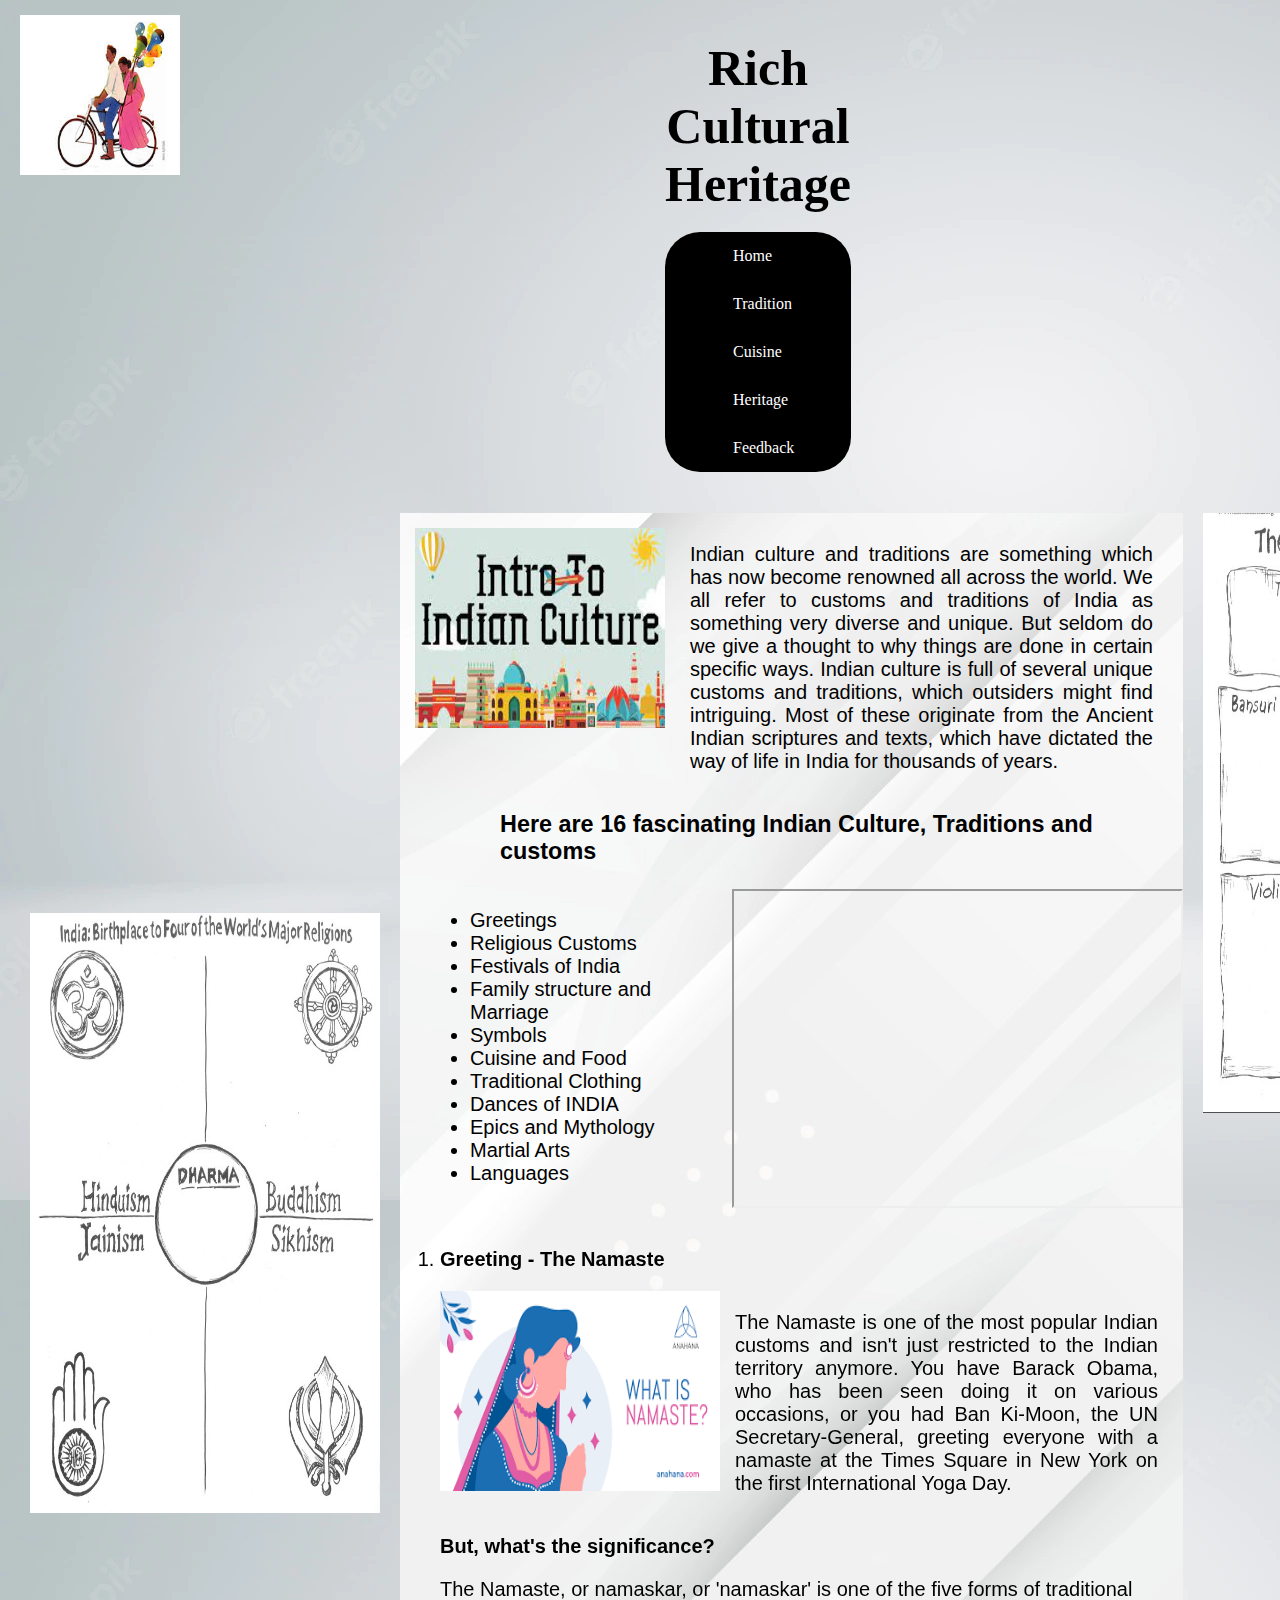
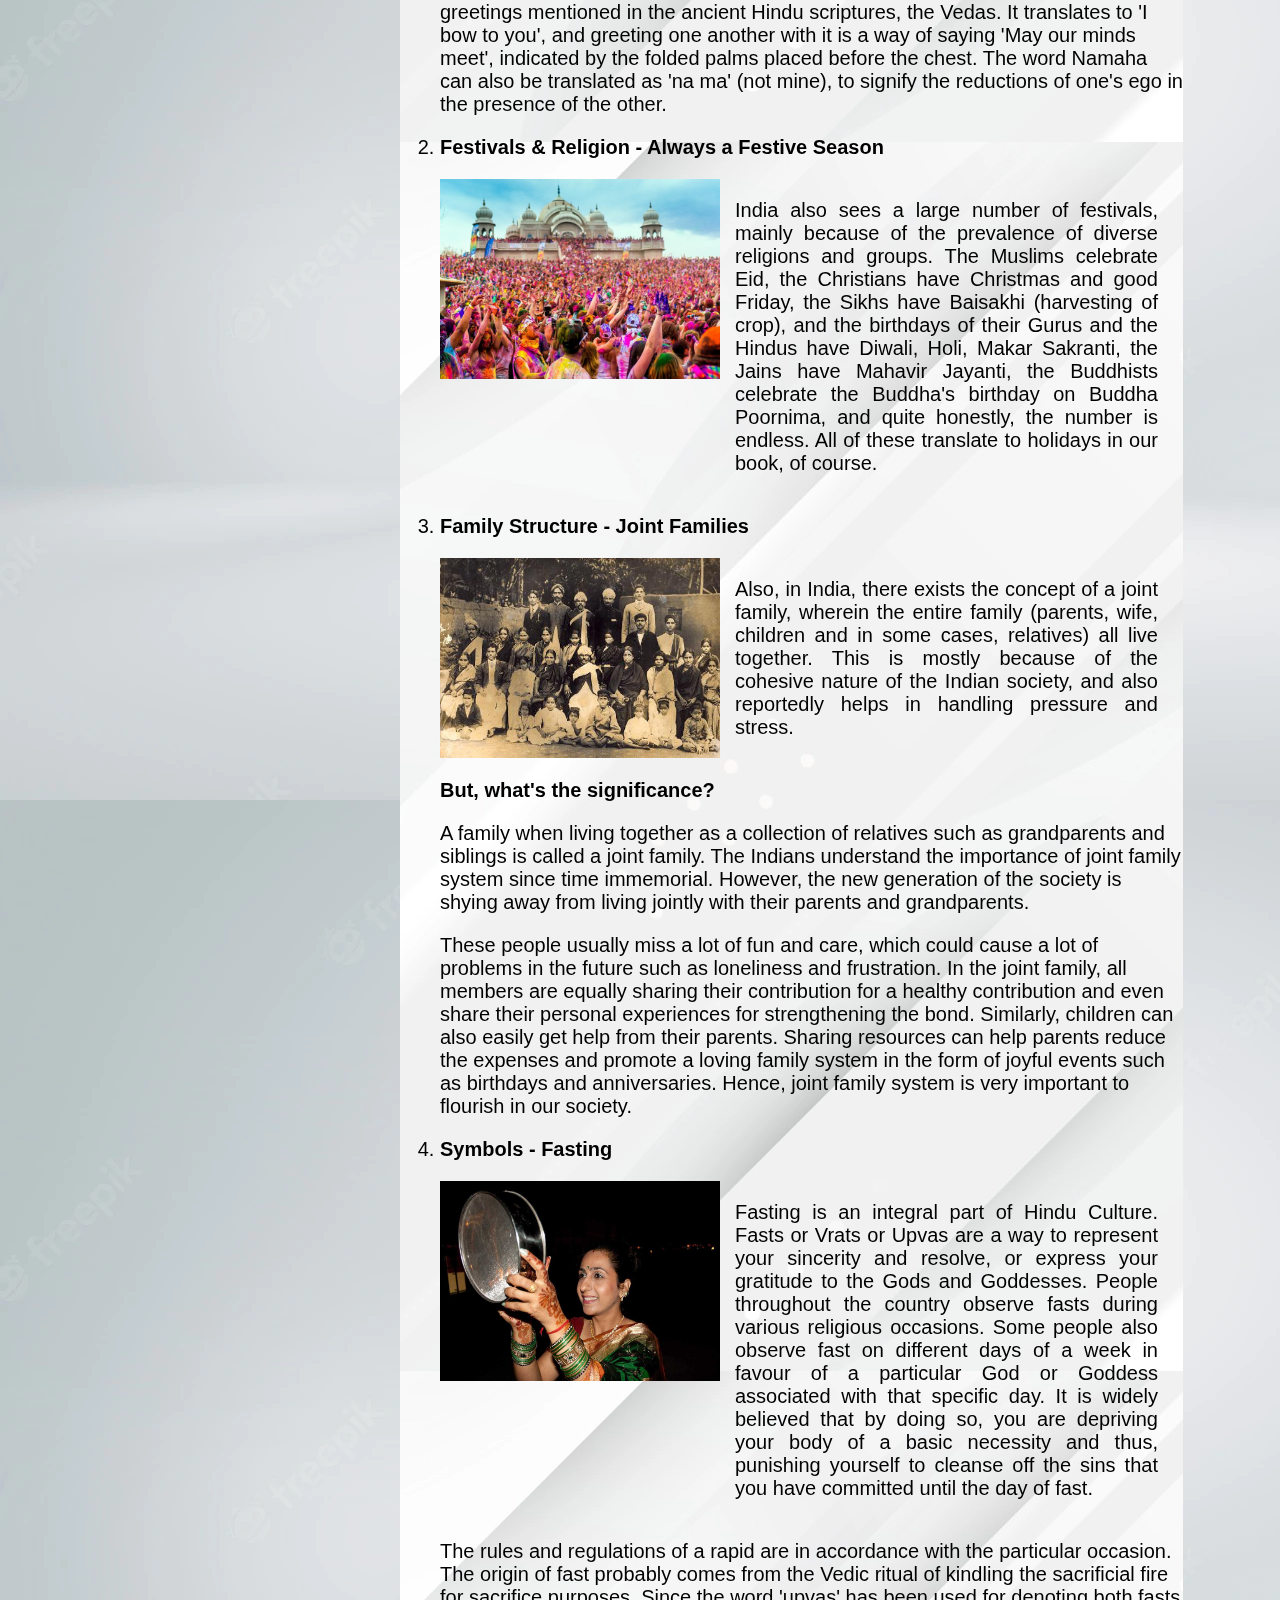
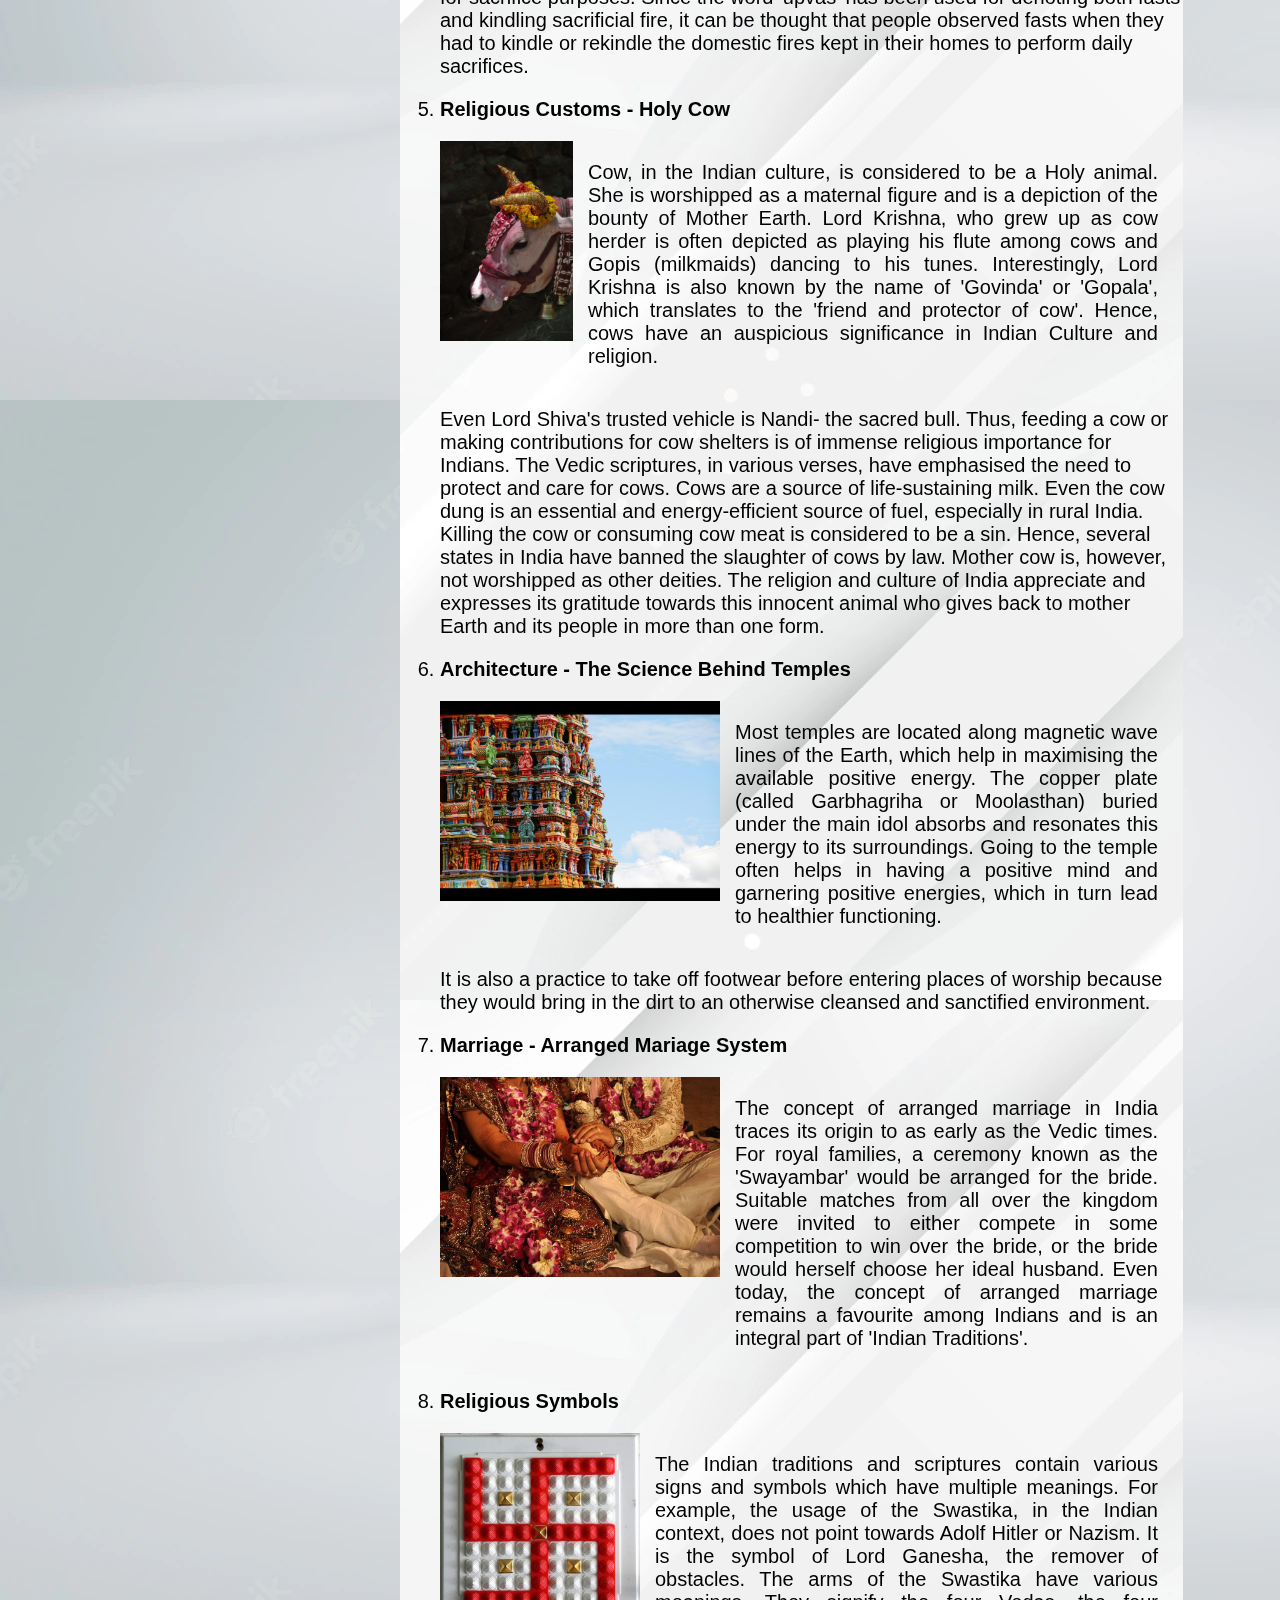
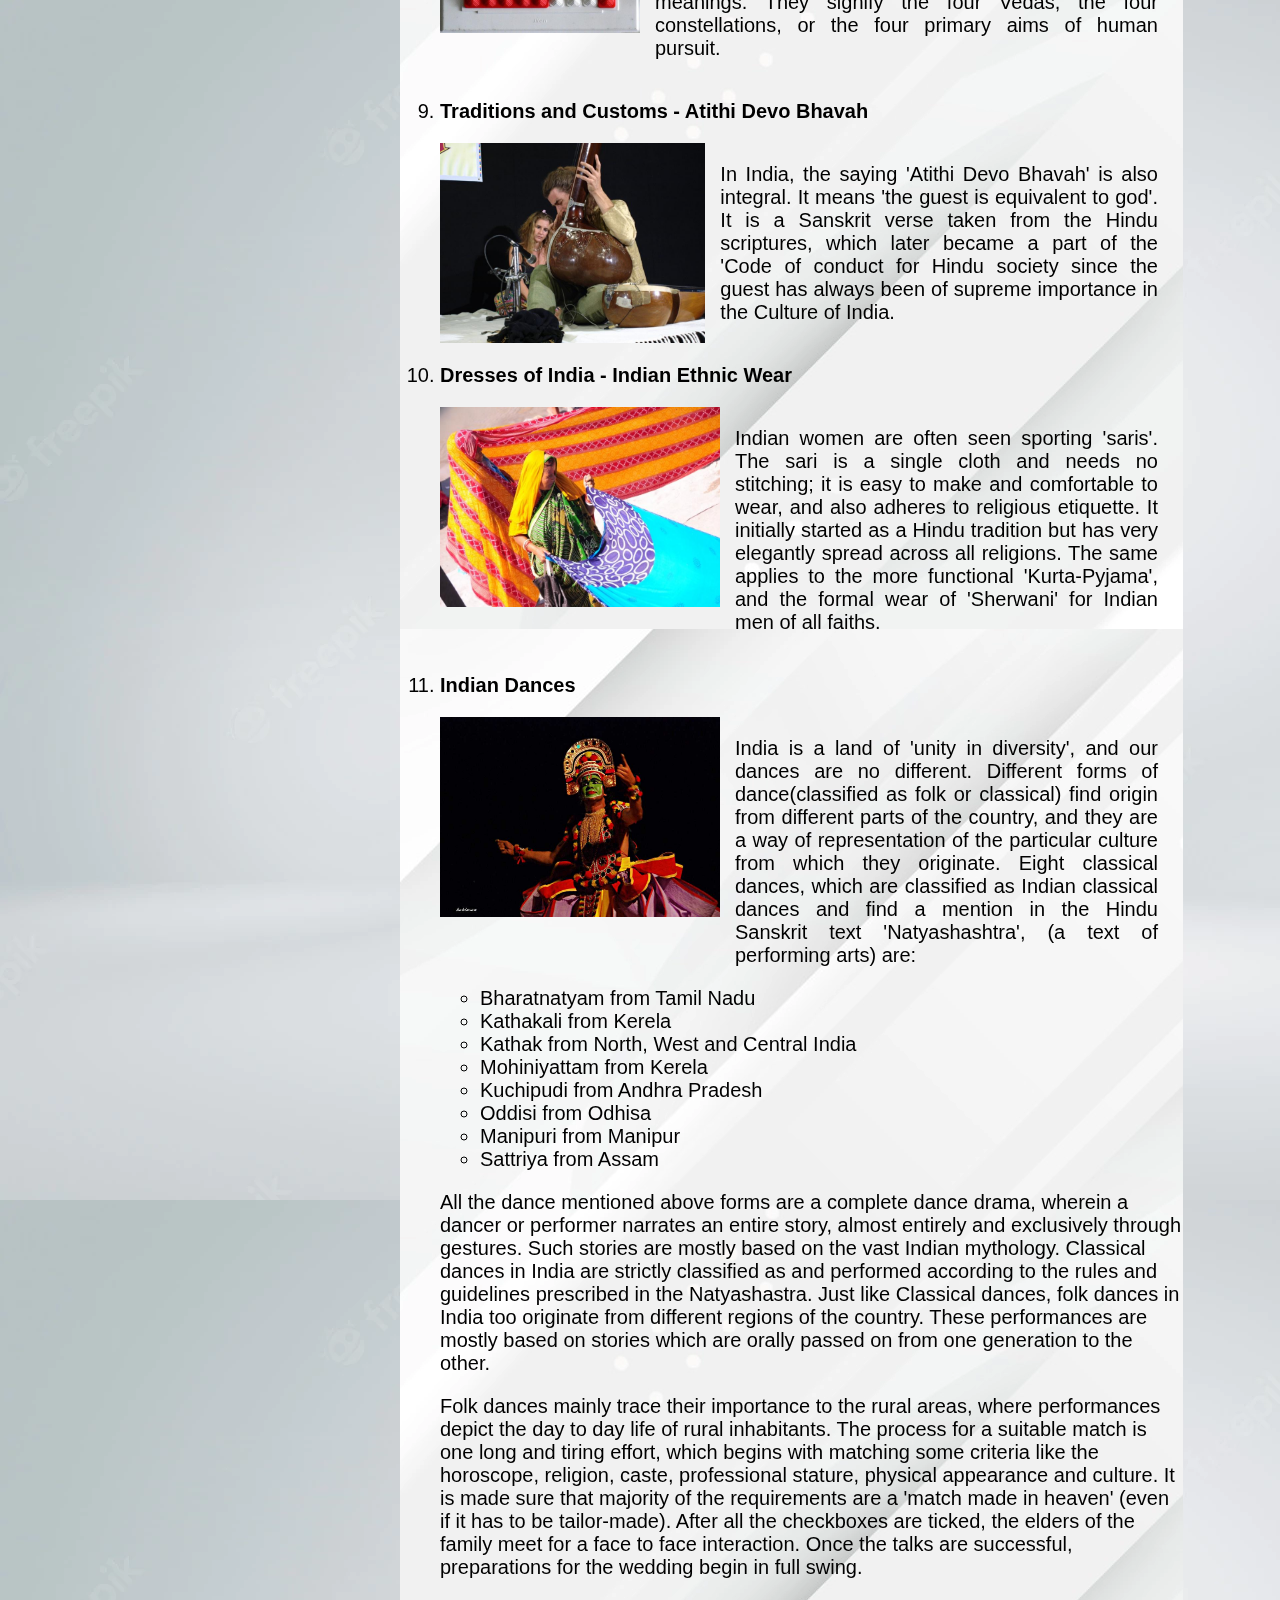
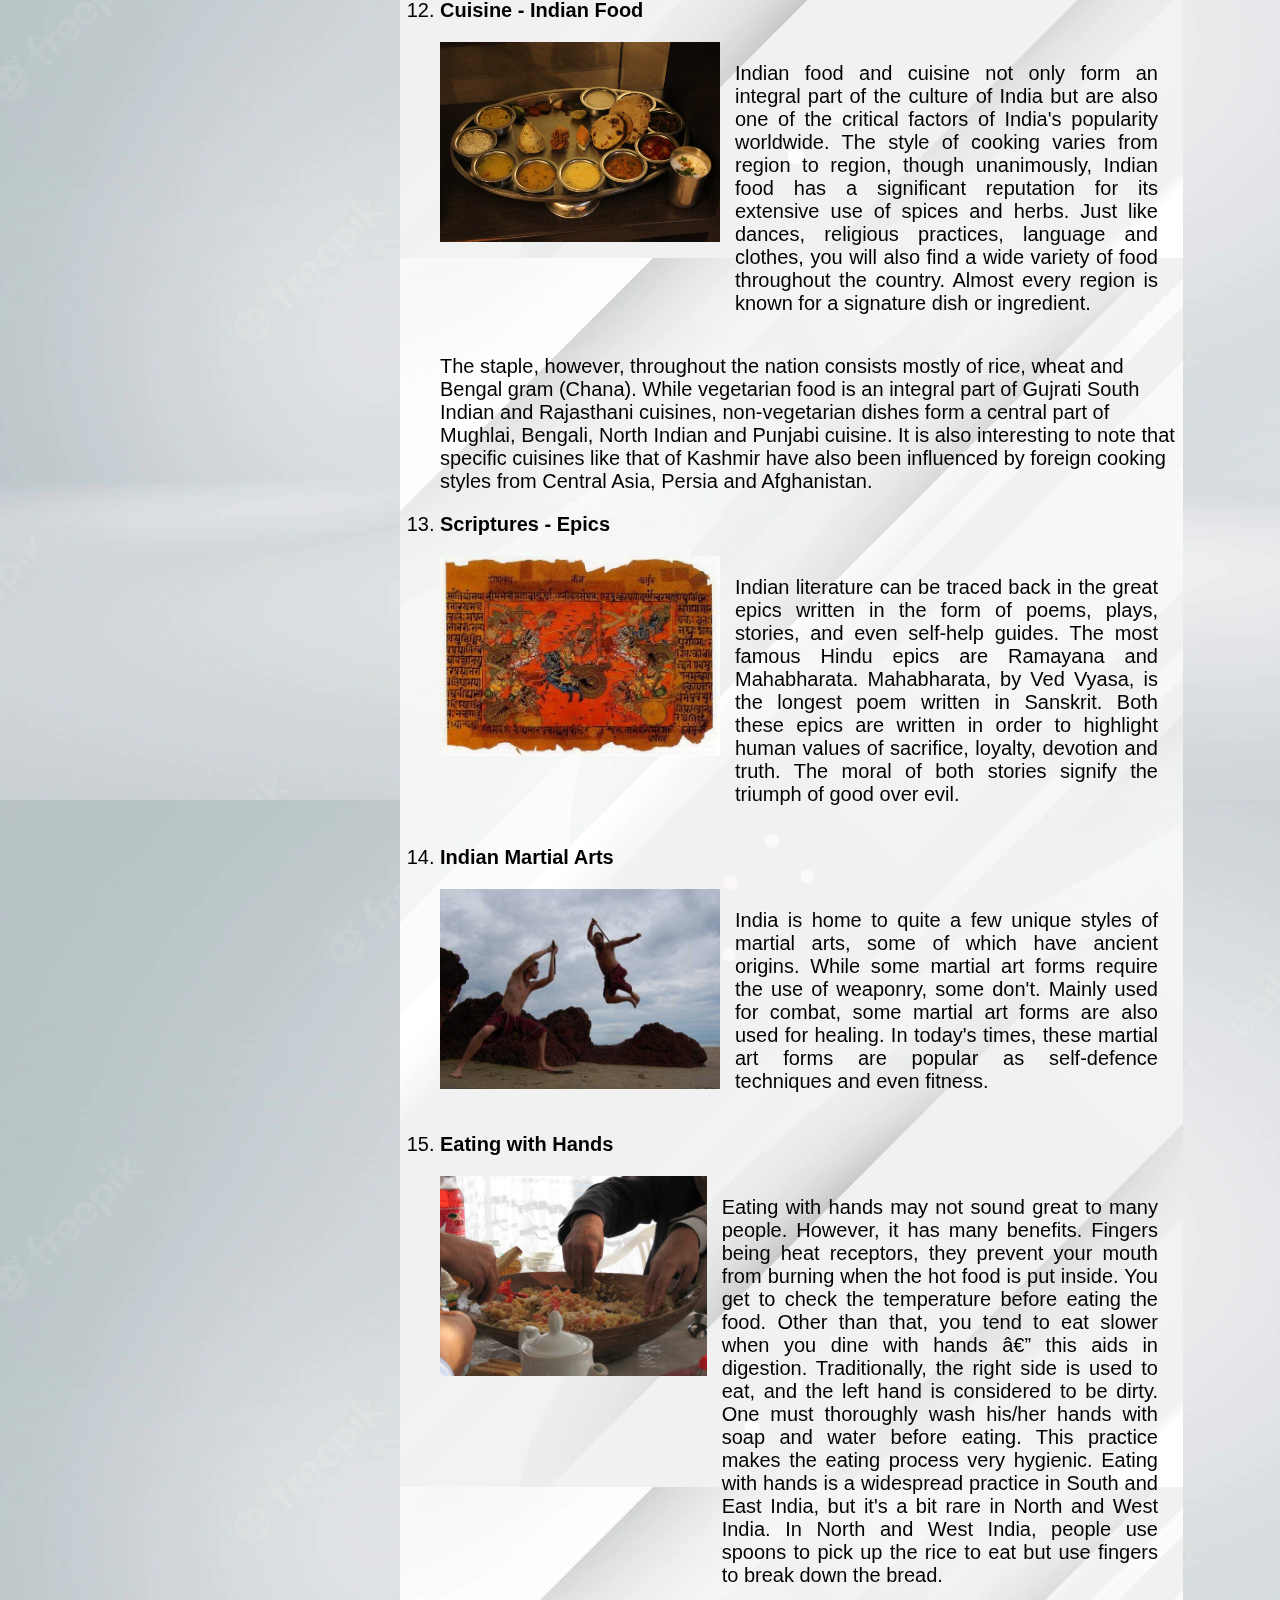
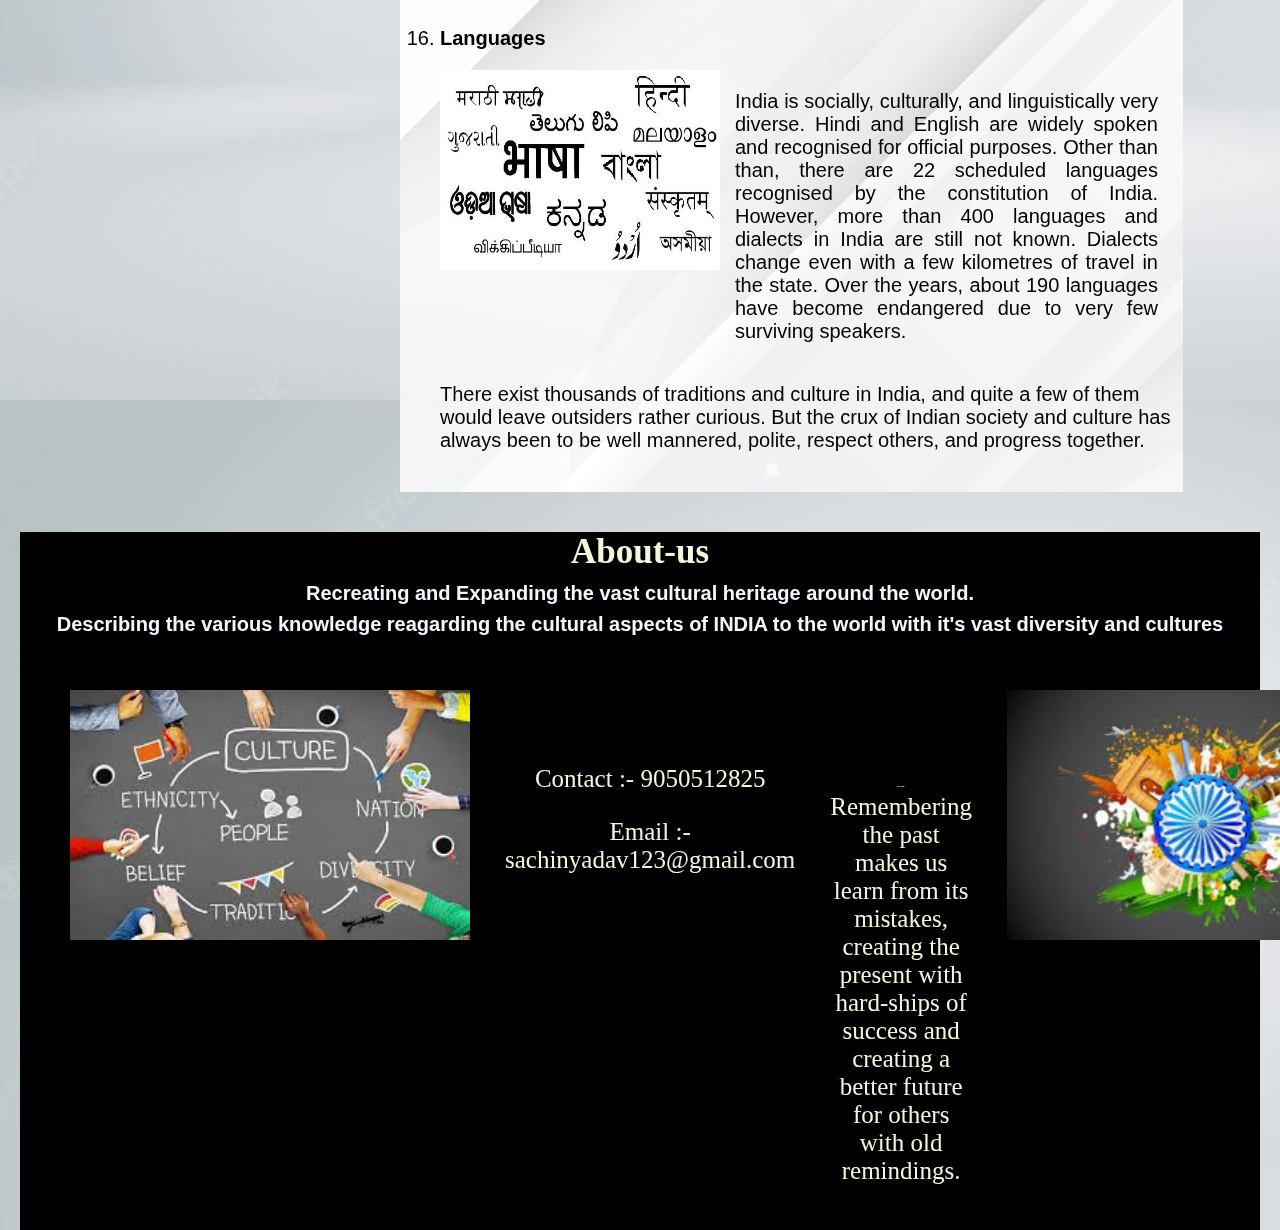
<file: index.html>
<!DOCTYPE html>
<html lang="en">
<head>
    <meta charset="UTF-8">
    <meta http-equiv="X-UA-Compatible" content="IE=edge">
    <meta name="viewport" content="width=device-width, initial-scale=1.0">
    <link rel="stylesheet" href="style.css">
    <title>Rich Cultural Heritage</title>
</head>
<body>
    <div class="main-container">
        <!-- header part -->
        <header>
        <div class="header">
            <img src="Images/header3.jfif" alt="main-logo" class="img1">
            <div class="heading-main">
                <div class="heading"><h1>Rich Cultural Heritage</h1></div>
                <nav class="navbar">
                    <ul>
                        <li><a href="index.html">Home</a></li>
                        <li><a href="tradition.html">Tradition</a></li>    
                        <li><a href="cuisine.html">Cuisine</a></li>
                        <li><a href="heritage.html">Heritage</a></li>
                        <li><a href="feedback.html">Feedback</a></li>
                    </ul>
                </nav>
            </div>
            <img src="Project image.jpg" alt="main-logo" class="img2">
        </div>
        
    </header>   

    <!-- content section -->
    <section class="content">
        <img src="Images/sectionIMage.jpg" alt="section-content-Image" class="img1">
      <div class="main-content">
            <div class="intro">
                <img src="Images/introToCulture.jfif" alt="introImage">
                <div class="introduction">Indian culture and traditions are something which has now become renowned all across the world.  We all refer to customs and traditions of India as something very diverse and unique. But seldom do we give a thought to why things are done in certain specific ways. Indian culture is full of several unique customs and traditions, which outsiders might find intriguing. Most of these originate from the Ancient Indian scriptures and texts, which have dictated the way of life in India for thousands of years.</div>
            </div>
            <h3>Here are 16 fascinating Indian Culture, Traditions and customs</h3>
            <div class="sub-heading">                
                    <ul>
                        <li>Greetings</li>
                        <li>Religious Customs</li>
                        <li>Festivals of India</li>
                        <li>Family structure and Marriage</li>
                        <li>Symbols</li>
                        <li>Cuisine and Food</li>
                        <li>Traditional Clothing</li>
                        <li>Dances of INDIA</li>
                        <li>Epics and Mythology</li>
                        <li>Martial Arts</li>
                        <li>Languages</li>
                    </ul>
                <iframe width="560" height="315" src="https://www.youtube.com/embed/lK3oqU2WNY0" title="YouTube video player" frameborder="2" allow="accelerometer; autoplay; clipboard-write; encrypted-media; gyroscope; picture-in-picture" allowfullscreen></iframe>            </div>
            <ol>
                <li>
                    <p><b>Greeting - The Namaste</b></p>
                    <div class="heading">
                        <div class="mean">
                            <img src="Images/Namaste-image.png" alt="Namaste-image">
                            <div id="meaning">
                                <p>The Namaste is one of the most popular Indian customs and isn't just restricted to the Indian territory anymore. You have Barack Obama, who has been seen doing it on various occasions, or you had Ban Ki-Moon, the UN Secretary-General, greeting everyone with a namaste at the Times Square in New York on the first International Yoga Day.</p>
                            </div>
                        </div>
                        <div class="rest-mean">
                            <p><b>But, what's the significance?</b></p>
                            <p>The Namaste, or namaskar, or 'namaskar' is one of the five forms of traditional greetings mentioned in the ancient Hindu scriptures, the Vedas. It translates to 'I bow to you', and greeting one another with it is a way of saying 'May our minds meet', indicated by the folded palms placed before the chest. The word Namaha can also be translated as 'na ma' (not mine), to signify the reductions of one's ego in the presence of the other.</p>
                        </div>
                    </div>
                </li>
                <li>
                    <p><b>Festivals & Religion - Always a Festive Season</b></p>
                    <div class="heading">
                        <div class="mean">
                            <img src="Images/festival.jpg" alt="festival-image">
                            <div id="meaning">
                                <p>India also sees a large number of festivals, mainly because of the prevalence of diverse religions and groups. The Muslims celebrate Eid, the Christians have Christmas and good Friday, the Sikhs have Baisakhi (harvesting of crop), and the birthdays of their Gurus and the Hindus have Diwali, Holi, Makar Sakranti, the Jains have Mahavir Jayanti, the Buddhists celebrate the Buddha's birthday on Buddha Poornima, and quite honestly, the number is endless. All of these translate to holidays in our book, of course.</p>
                            </div>
                        </div>
                    </div>
                </li>
                <li>
                    <p><b>Family Structure - Joint Families</b></p>
                    <div class="heading">
                        <div class="mean">
                            <img src="Images/family.jpg" alt="family-image">
                            <div id="meaning">
                                <p>Also, in India, there exists the concept of a joint family, wherein the entire family (parents, wife, children and in some cases, relatives) all live together. This is mostly because of the cohesive nature of the Indian society, and also reportedly helps in handling pressure and stress.</p>
                            </div>
                        </div>
                        <div class="rest-mean">
                            <p><b>But, what's the significance?</b></p>
                            <p>A family when living together as a collection of relatives such as grandparents and siblings is called a joint family. The Indians understand the importance of joint family system since time immemorial. However, the new generation of the society is shying away from living jointly with their parents and grandparents.</p>
                            <p> These people usually miss a lot of fun and care, which could cause a lot of problems in the future such as loneliness and frustration. In the joint family, all members are equally sharing their contribution for a healthy contribution and even share their personal experiences for strengthening the bond. Similarly, children can also easily get help from their parents. Sharing resources can help parents reduce the expenses and promote a loving family system in the form of joyful events such as birthdays and anniversaries. Hence, joint family system is very important to flourish in our society.</p>
                        </div>
                    </div>
                </li>
                <li>
                    <p><b>Symbols - Fasting</b></p>
                    <div class="heading">
                        <div class="mean">
                            <img src="Images/symbols.jpg" alt="symbols-image">
                            <div id="meaning">
                                <p>Fasting is an integral part of Hindu Culture. Fasts or Vrats or Upvas are a way to represent your sincerity and resolve, or express your gratitude to the Gods and Goddesses.  People throughout the country observe fasts during various religious occasions. Some people also observe fast on different days of a week in favour of a particular God or Goddess associated with that specific day. It is widely believed that by doing so, you are depriving your body of a basic necessity and thus, punishing yourself to cleanse off the sins that you have committed until the day of fast.</p>
                            </div>
                        </div>
                        <div class="rest-mean">
                            <p>The rules and regulations of a rapid are in accordance with the particular occasion. The origin of fast probably comes from the  Vedic ritual of kindling the sacrificial fire for sacrifice purposes. Since the word 'upvas' has been used for denoting both fasts and kindling sacrificial fire, it can be thought that people observed fasts when they had to kindle or rekindle the domestic fires kept in their homes to perform daily sacrifices.</p>
                        </div>
                    </div>
                </li>
                <li>
                    <p><b>Religious Customs - Holy Cow</b></p>
                    <div class="heading">
                        <div class="mean">
                            <img src="Images/holy-cow.jpg" alt="holy-cow">
                            <div id="meaning">
                                <p>Cow, in the Indian culture, is considered to be a Holy animal. She is worshipped as a maternal figure and is a depiction of the bounty of Mother Earth. Lord Krishna, who grew up as cow herder is often depicted as playing his flute among cows and Gopis (milkmaids) dancing to his tunes. Interestingly, Lord Krishna is also known by the name of 'Govinda' or 'Gopala', which translates to the 'friend and protector of cow'. Hence, cows have an auspicious significance in Indian Culture and religion.</p>
                            </div>
                        </div>
                        <div class="rest-mean">
                            <p>Even Lord Shiva's trusted vehicle is Nandi- the sacred bull. Thus, feeding a cow or making contributions for cow shelters is of immense religious importance for Indians. The Vedic scriptures, in various verses, have emphasised the need to protect and care for cows. Cows are a source of life-sustaining milk. Even the cow dung is an essential and energy-efficient source of fuel, especially in rural India. Killing the cow or consuming cow meat is considered to be a sin. Hence, several states in India have banned the slaughter of cows by law. Mother cow is, however, not worshipped as other deities. The religion and culture of India appreciate and expresses its gratitude towards this innocent animal who gives back to mother Earth and its people in more than one form.</p>
                        </div>
                    </div>
                </li>
                <li>
                    <p><b>Architecture - The Science Behind Temples</b></p>
                    <div class="heading">
                        <div class="mean">
                            <img src="Images/Architecture.jpg" alt="Architecture">
                            <div id="meaning">
                                <p>Most temples are located along magnetic wave lines of the Earth, which help in maximising the available positive energy. The copper plate (called Garbhagriha or Moolasthan) buried under the main idol absorbs and resonates this energy to its surroundings. Going to the temple often helps in having a positive mind and garnering positive energies, which in turn lead to healthier functioning.</p>
                            </div>
                        </div>
                        <div class="rest-mean">
                            <p>It is also a practice to take off footwear before entering places of worship because they would bring in the dirt to an otherwise cleansed and sanctified environment.</p>
                        </div>
                    </div>
                </li>
                <li>
                    <p><b>Marriage - Arranged Mariage System</b></p>
                    <div class="heading">
                        <div class="mean">
                            <img src="Images/marriage.jpg" alt="marriage">
                            <div id="meaning">
                                <p>The concept of arranged marriage in India traces its origin to as early as the Vedic times. For royal families, a ceremony known as the 'Swayambar' would be arranged for the bride. Suitable matches from all over the kingdom were invited to either compete in some competition to win over the bride, or the bride would herself choose her ideal husband. Even today, the concept of arranged marriage remains a favourite among Indians and is an integral part of 'Indian Traditions'.</p>
                            </div>
                        </div>
                    </div>
                </li>
                <li>
                    <p><b>Religious Symbols</b></p>
                    <div class="heading">
                        <div class="mean">
                            <img src="Images/religious.jpg" alt="religious">
                            <div id="meaning">
                                <p>The Indian traditions and scriptures contain various signs and symbols which have multiple meanings. For example, the usage of the Swastika, in the Indian context, does not point towards Adolf Hitler or Nazism. It is the symbol of Lord Ganesha, the remover of obstacles. The arms of the Swastika have various meanings. They signify the four Vedas, the four constellations, or the four primary aims of human pursuit.</p>
                            </div>
                        </div>
                    </div>
                </li>
                <li>
                    <p><b>Traditions and Customs - Atithi Devo Bhavah</b></p>
                    <div class="heading">
                        <div class="mean">
                            <img src="Images/music.jpg" alt="music-image">
                            <div id="meaning">
                                <p>In India, the saying 'Atithi Devo Bhavah' is also integral. It means 'the guest is equivalent to god'. It is a Sanskrit verse taken from the Hindu scriptures, which later became a part of the 'Code of conduct for Hindu society since the guest has always been of supreme importance in the Culture of India.</p>
                            </div>
                        </div>
                    </div>
                </li>
                <li>
                    <p><b>Dresses of India - Indian Ethnic Wear</b></p>
                    <div class="heading">
                        <div class="mean">
                            <img src="Images/dress.jpg" alt="dress-image">
                            <div id="meaning">
                                <p>Indian women are often seen sporting 'saris'. The sari is a single cloth and needs no stitching; it is easy to make and comfortable to wear, and also adheres to religious etiquette. It initially started as a Hindu tradition but has very elegantly spread across all religions. The same applies to the more functional 'Kurta-Pyjama', and the formal wear of 'Sherwani' for Indian men of all faiths.</p>
                            </div>
                        </div>
                    </div>
                </li>
                <li>
                    <p><b>Indian Dances</b></p>
                    <div class="heading">
                        <div class="mean">
                            <img src="Images/dance.jpg" alt="dance-image">
                            <div id="meaning">
                                <p>
                                    India is a land of 'unity in diversity', and our dances are no different. Different forms of dance(classified as folk or classical) find origin from different parts of the country, and they are a way of representation of the particular culture from which they originate. Eight classical dances, which are classified as Indian classical dances and find a mention in the Hindu Sanskrit text 'Natyashashtra', (a text of performing arts) are:</p>
                            </div>
                        </div>
                        <ul>
                            <li>Bharatnatyam from Tamil Nadu</li>
                            <li>Kathakali from Kerela</li>
                            <li>Kathak from North, West and Central India</li>
                            <li>Mohiniyattam from Kerela</li>
                            <li>Kuchipudi from Andhra Pradesh</li>
                            <li>Oddisi from Odhisa</li>
                            <li>Manipuri from Manipur</li>
                            <li>Sattriya from Assam</li>
                        </ul>
                        <div class="rest-mean">
                            <p>All the dance mentioned above forms are a complete dance drama, wherein a dancer or performer narrates an entire story, almost entirely and exclusively through gestures. Such stories are mostly based on the vast Indian mythology. Classical dances in India are strictly classified as and performed according to the rules and guidelines prescribed in the Natyashastra. Just like Classical dances, folk dances in India too originate from different regions of the country. These performances are mostly based on stories which are orally passed on from one generation to the other.</p>
                            <p>Folk dances mainly trace their importance to the rural areas, where performances depict the day to day life of rural inhabitants. The process for a suitable match is one long and tiring effort, which begins with matching some criteria like the horoscope, religion, caste, professional stature, physical appearance and culture. It is made sure that majority of the requirements are a 'match made in heaven' (even if it has to be tailor-made). After all the checkboxes are ticked, the elders of the family meet for a face to face interaction. Once the talks are successful, preparations for the wedding begin in full swing.</p>
                        </div>
                    </div>
                </li><li>
                    <p><b>Cuisine - Indian Food</b></p>
                    <div class="heading">
                        <div class="mean">
                            <img src="Images/food.jpeg" alt="food-image">
                            <div id="meaning">
                                <p>Indian food and cuisine not only form an integral part of the culture of India but are also one of the critical factors of India's popularity worldwide. The style of cooking varies from region to region, though unanimously, Indian food has a significant reputation for its extensive use of spices and herbs. Just like dances, religious practices, language and clothes, you will also find a wide variety of food throughout the country. Almost every region is known for a signature dish or ingredient.</p>
                            </div>
                        </div>
                        <div class="rest-mean">
                            <p>The staple, however, throughout the nation consists mostly of rice, wheat and Bengal gram (Chana). While vegetarian food is an integral part of Gujrati South Indian and Rajasthani cuisines, non-vegetarian dishes form a central part of Mughlai, Bengali, North Indian and Punjabi cuisine. It is also interesting to note that specific cuisines like that of Kashmir have also been influenced by foreign cooking styles from Central Asia, Persia and Afghanistan.</p>
                        </div>
                    </div>
                </li><li>
                    <p><b>Scriptures - Epics</b></p>
                    <div class="heading">
                        <div class="mean">
                            <img src="Images/scriptures.jpg" alt="scriptures-image">
                            <div id="meaning">
                                <p>Indian literature can be traced back in the great epics written in the form of poems, plays, stories, and even self-help guides. The most famous Hindu epics are Ramayana and Mahabharata. Mahabharata, by Ved Vyasa, is the longest poem written in Sanskrit. Both these epics are written in order to highlight human values of sacrifice, loyalty, devotion and truth. The moral of both stories signify the triumph of good over evil.</p>
                            </div>
                        </div>
                    </div>
                </li>
                <li>
                    <p><b>Indian Martial Arts</b></p>
                    <div class="heading">
                        <div class="mean">
                            <img src="Images/martial-arts.jpg" alt="martial-arts-image">
                            <div id="meaning">
                                <p>India is home to quite a few unique styles of martial arts, some of which have ancient origins. While some martial art forms require the use of weaponry, some don't. Mainly used for combat, some martial art forms are also used for healing. In today's times, these martial art forms are popular as self-defence techniques and even fitness.</p>
                            </div>
                        </div>
                    </div>
                </li>
                <li>
                    <p><b>Eating with Hands</b></p>
                    <div class="heading">
                        <div class="mean">
                            <img src="Images/hands.jpg" alt="hands-image">
                            <div id="meaning">
                                <p>Eating with hands may not sound great to many people. However, it has many benefits. Fingers being heat receptors, they prevent your mouth from burning when the hot food is put inside. You get to check the temperature before eating the food. Other than that, you tend to eat slower when you dine with hands â€” this aids in digestion. Traditionally, the right side is used to eat, and the left hand is considered to be dirty. One must thoroughly wash his/her hands with soap and water before eating. This practice makes the eating process very hygienic. Eating with hands is a widespread practice in South and East India, but it's a bit rare in North and West India. In North and West India, people use spoons to pick up the rice to eat but use fingers to break down the bread. </p>
                            </div>
                        </div>
                    </div>
                </li>
                <li>
                    <p><b>Languages</b></p>
                    <div class="heading">
                        <div class="mean">
                            <img src="Images/languages.png" alt="languages-image">
                            <div id="meaning">
                                <p>India is socially, culturally, and linguistically very diverse. Hindi and English are widely spoken and recognised for official purposes. Other than than, there are 22 scheduled languages recognised by the constitution of India. However, more than 400 languages and dialects in India are still not known. Dialects change even with a few kilometres of travel in the state. Over the years, about 190 languages have become endangered due to very few surviving speakers.</p>
                            </div>
                        </div>
                        <div class="rest-mean">
                            <p>There exist thousands of traditions and culture in India, and quite a few of them would leave outsiders rather curious. But the crux of Indian society and culture has always been to be well mannered, polite, respect others, and progress together.</p>
                        </div>
                    </div>
                </li>
            </ol>
        </div>
        <img src="Images/danceSecton Ima.jpg" alt="dance-content-image" class="img2">
    </section>

    <!-- footer part -->

    <footer>
        <div class="about">
            <b><h3>About-us</h3></b>
            <h5>Recreating and Expanding the vast cultural heritage around the world.</h5>
            <h5>Describing the various knowledge reagarding the cultural aspects of INDIA to the world with it's vast diversity and cultures</h5>
            <div class="container">
                <img src="Images/header2image.jfif" alt="about-image">
                <div class="info">
                    <p>Contact :- 9050512825</p>
                    <p>Email :- sachinyadav123@gmail.com</p>
                </div>
                <div class="message"><p><b>Message:- </b>  Remembering the past makes us learn from its mistakes, creating the present with hard-ships of success and creating a better future for others with old remindings.</p></div>
                <img src="Images/head1image.jfif" alt="about-image">
            </div>
        </div>
    </footer>
    </div>
</body>
</html>
</file>
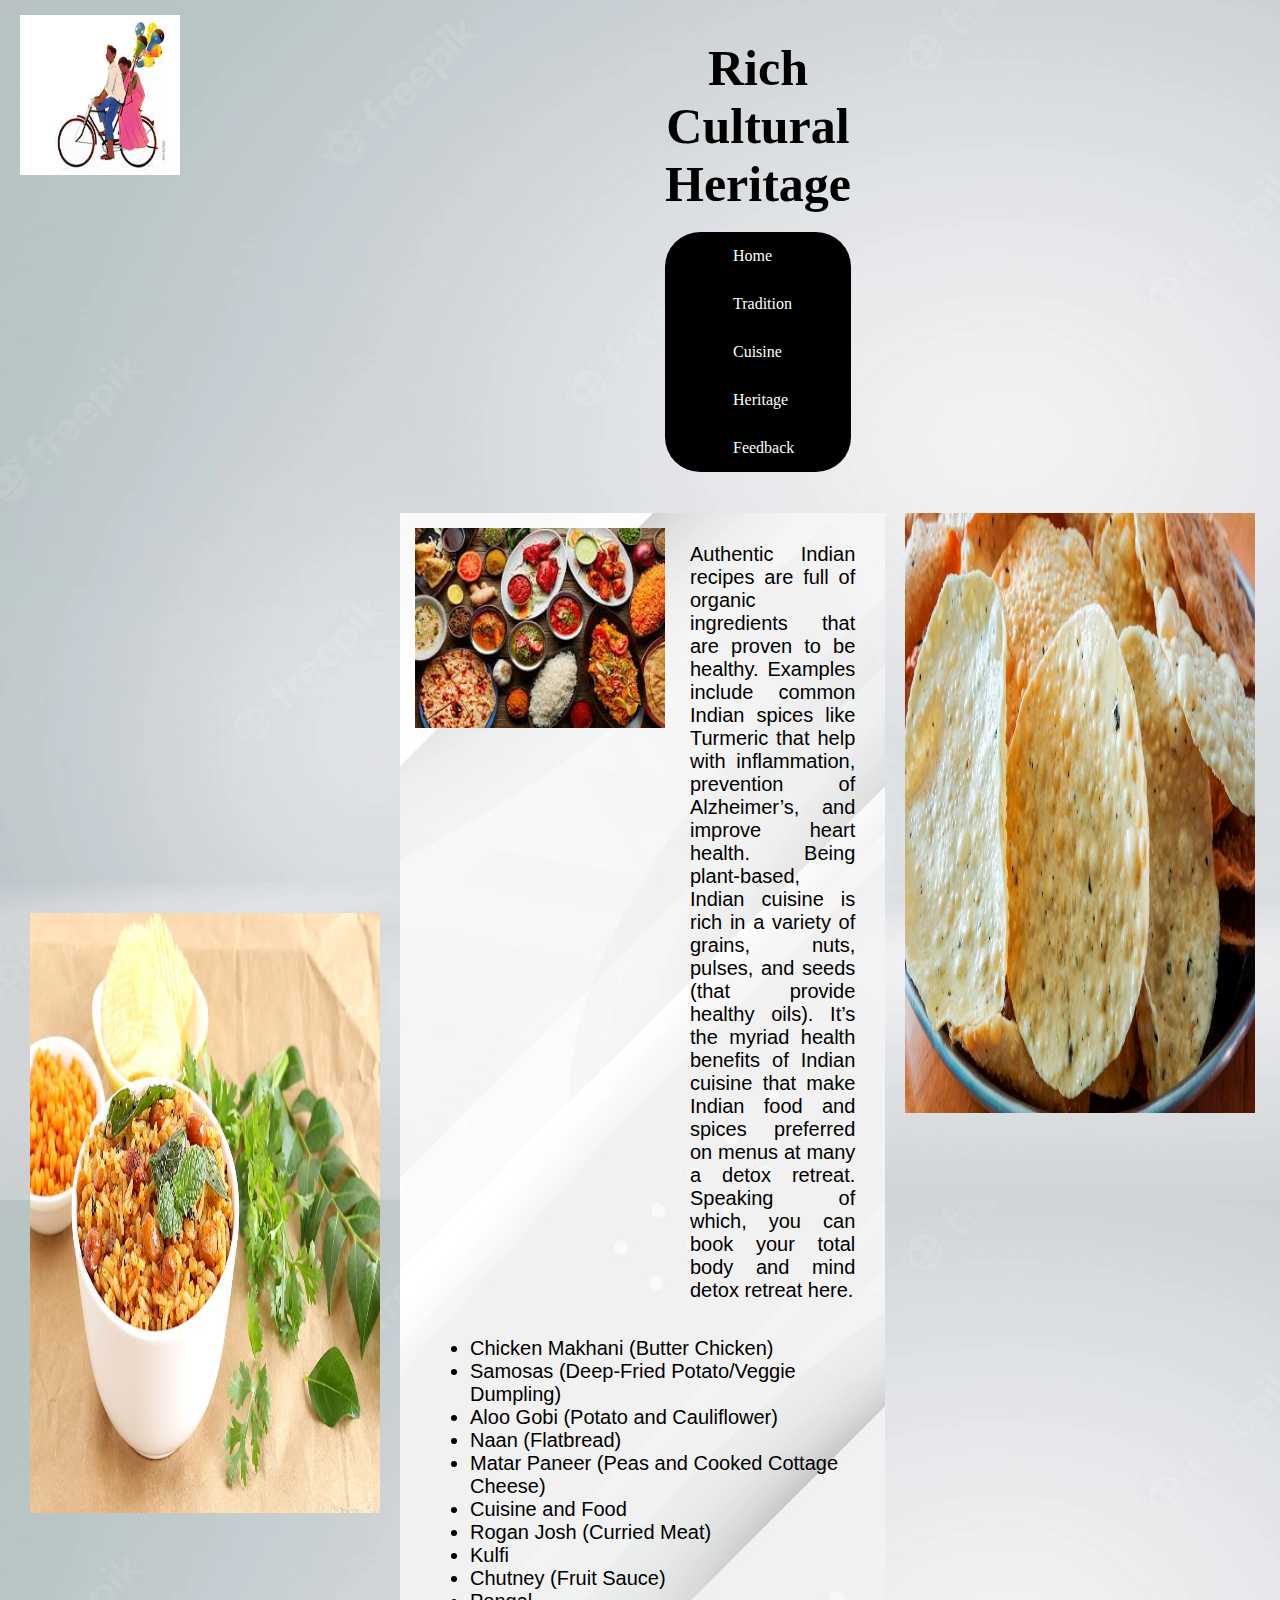
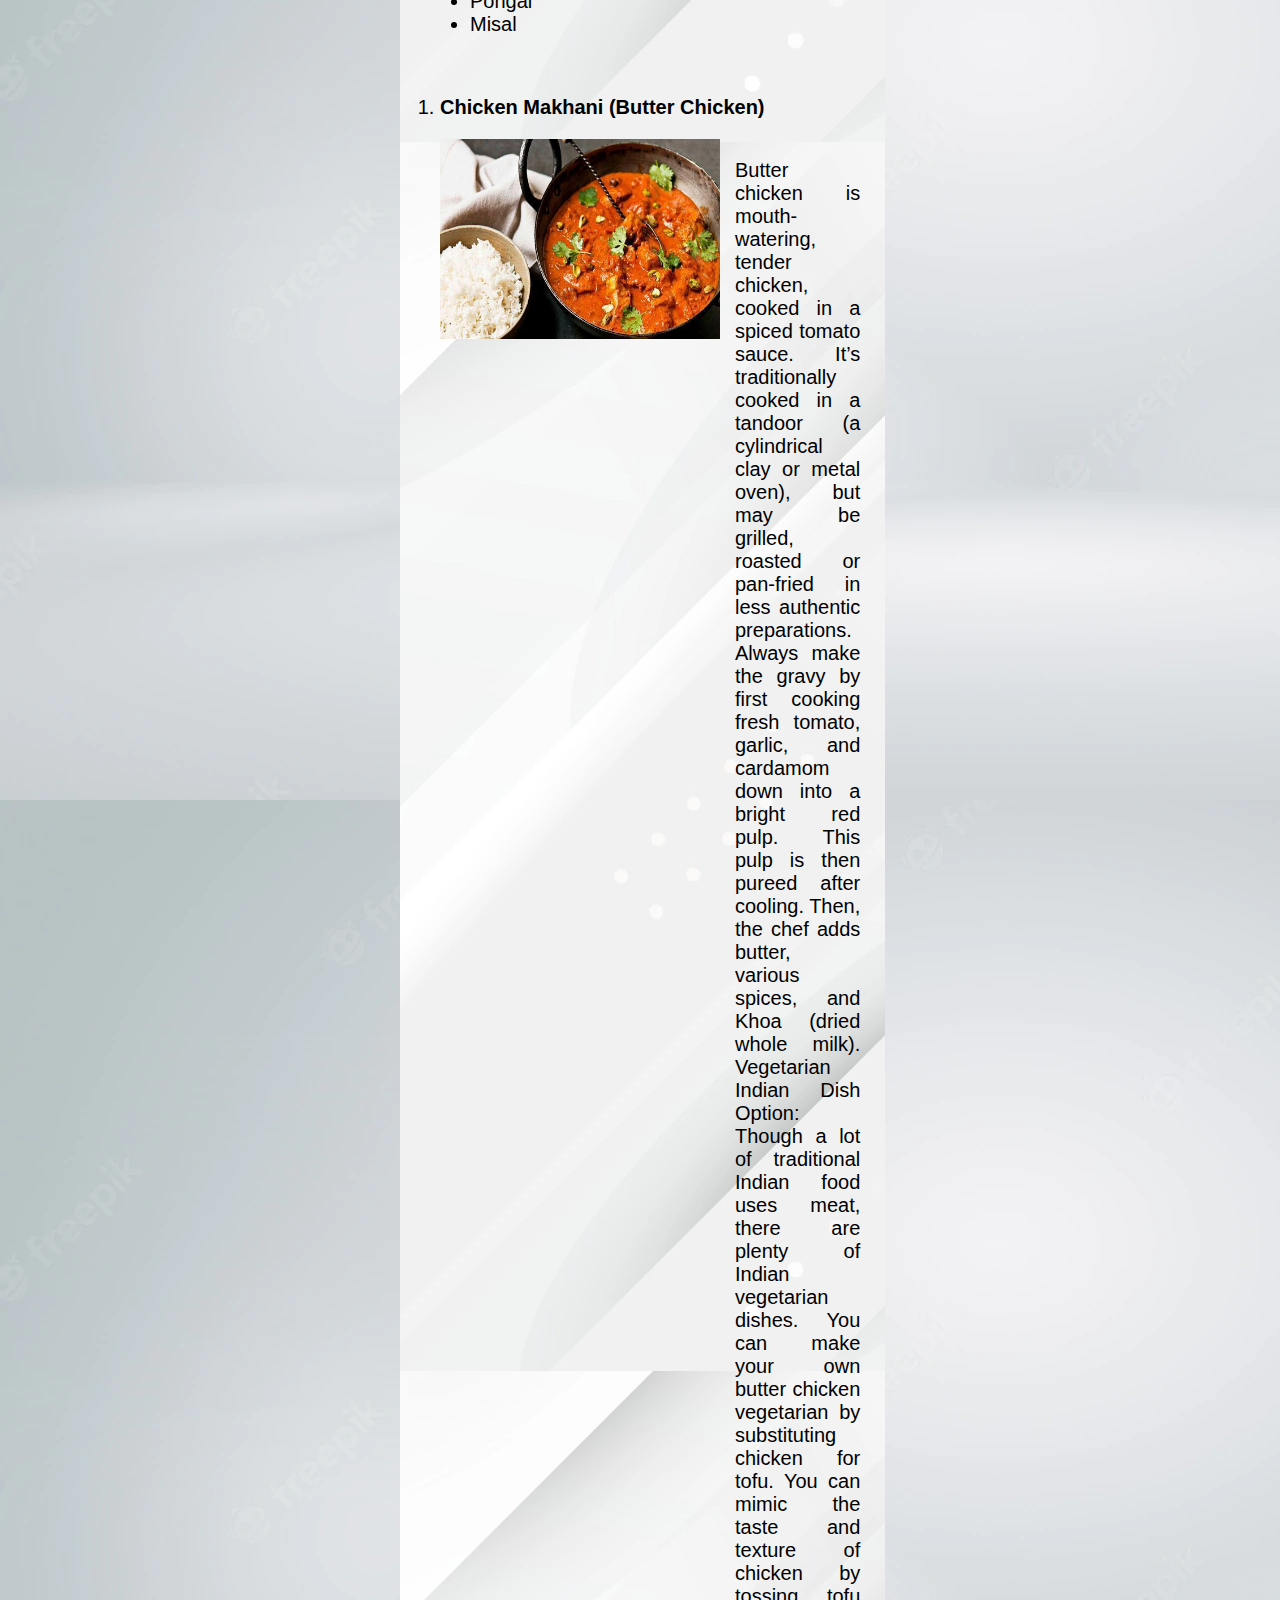
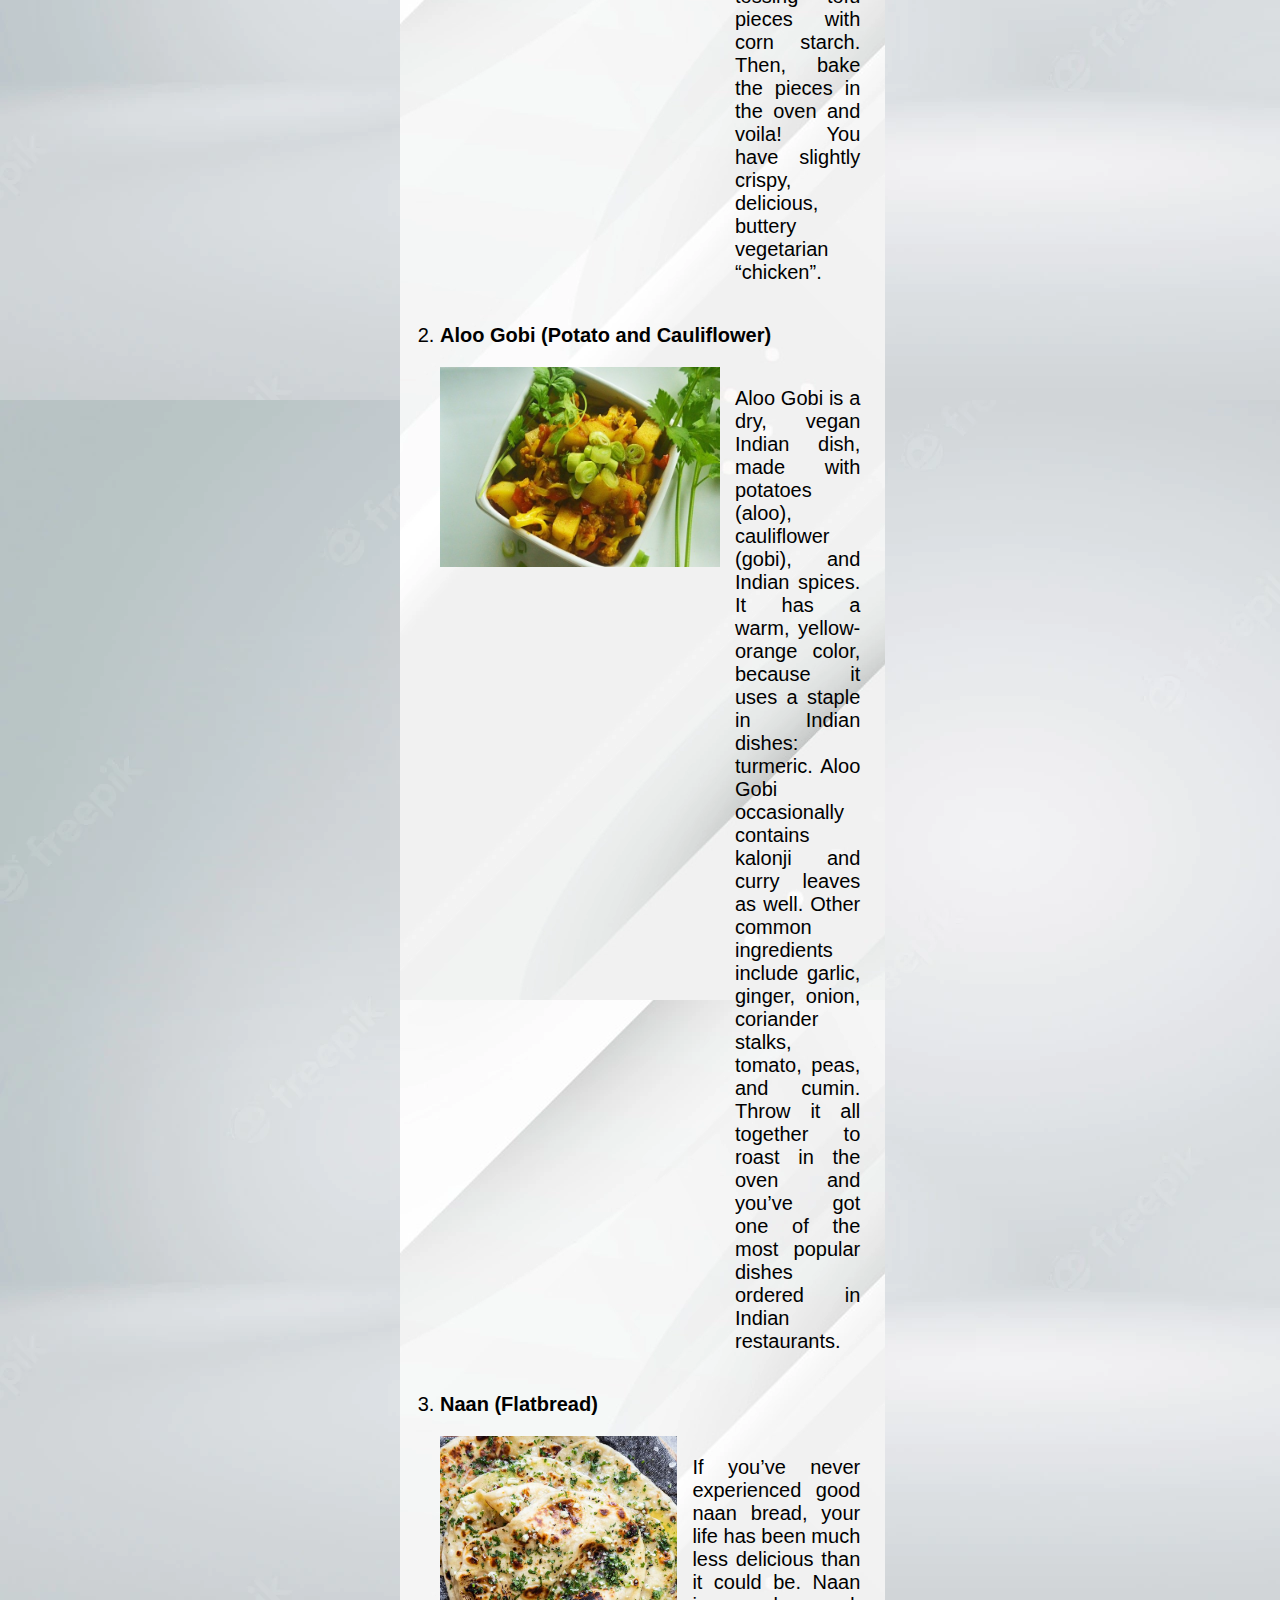
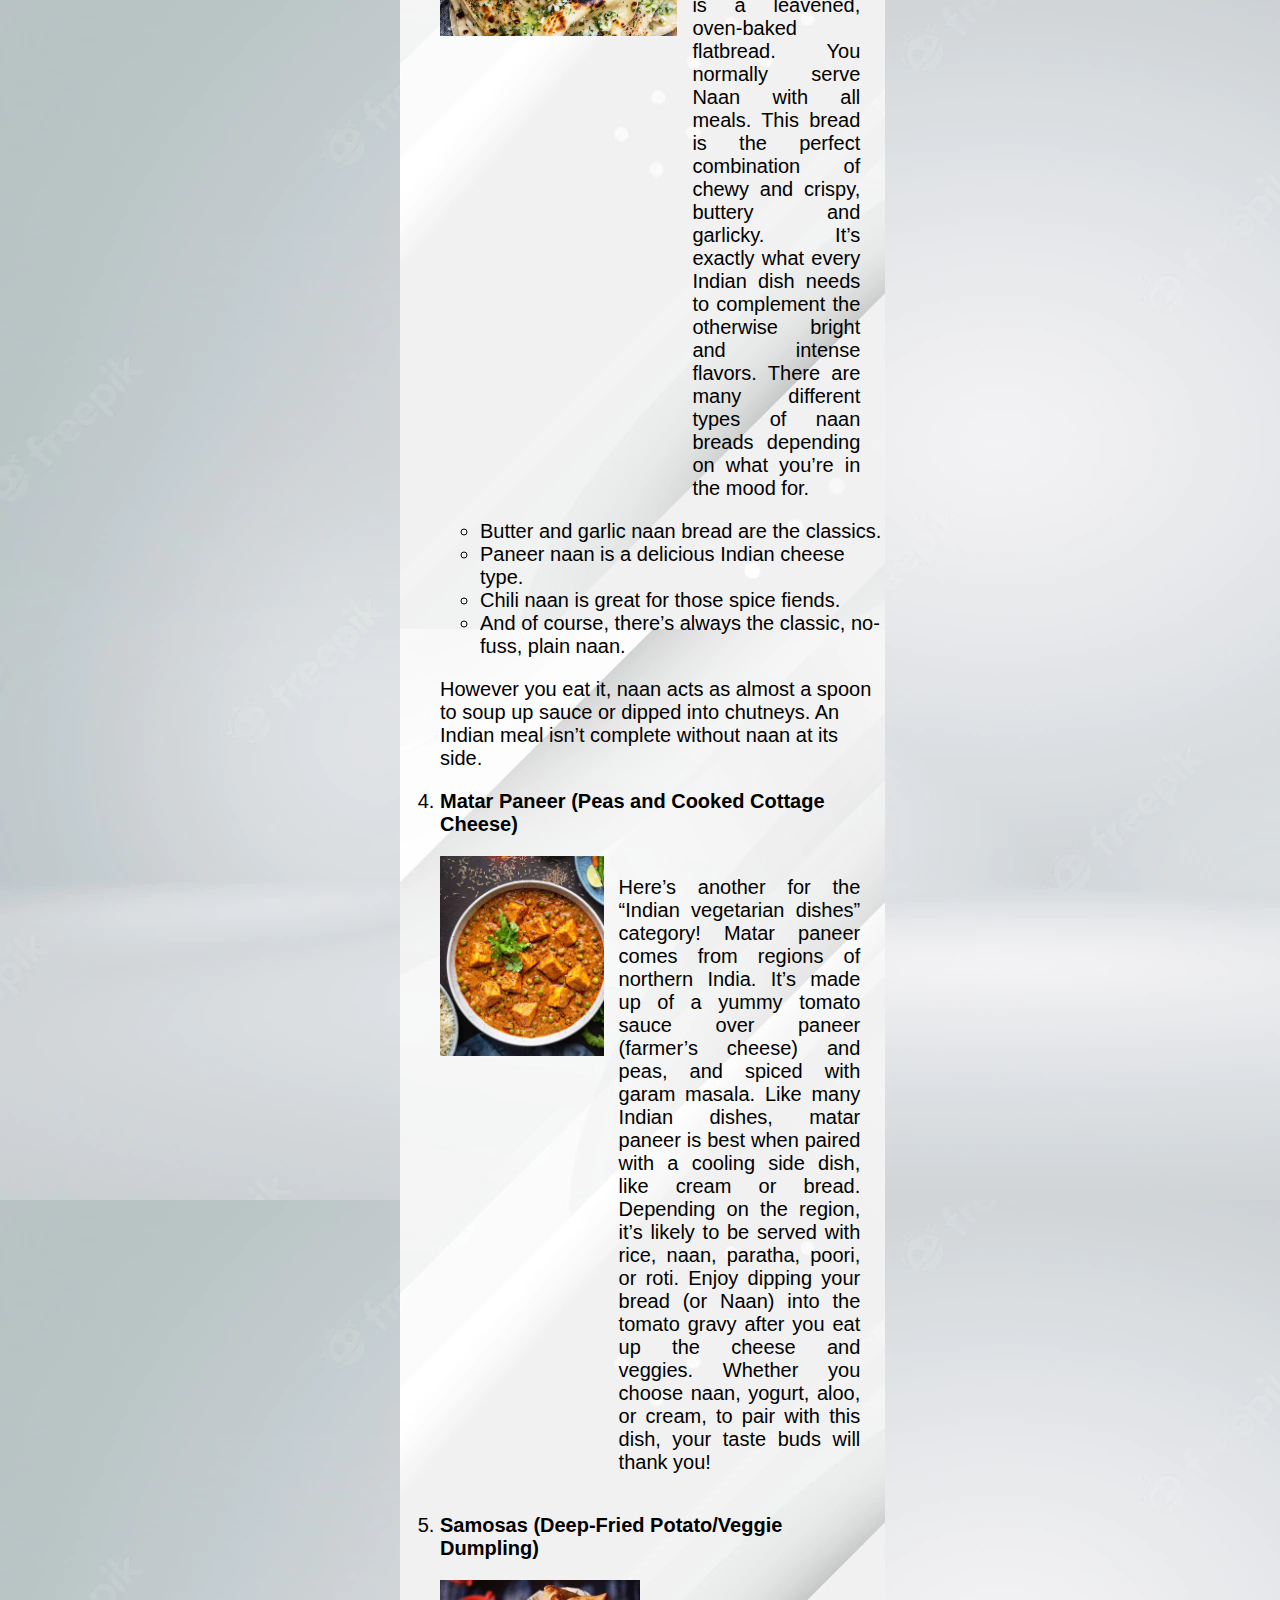
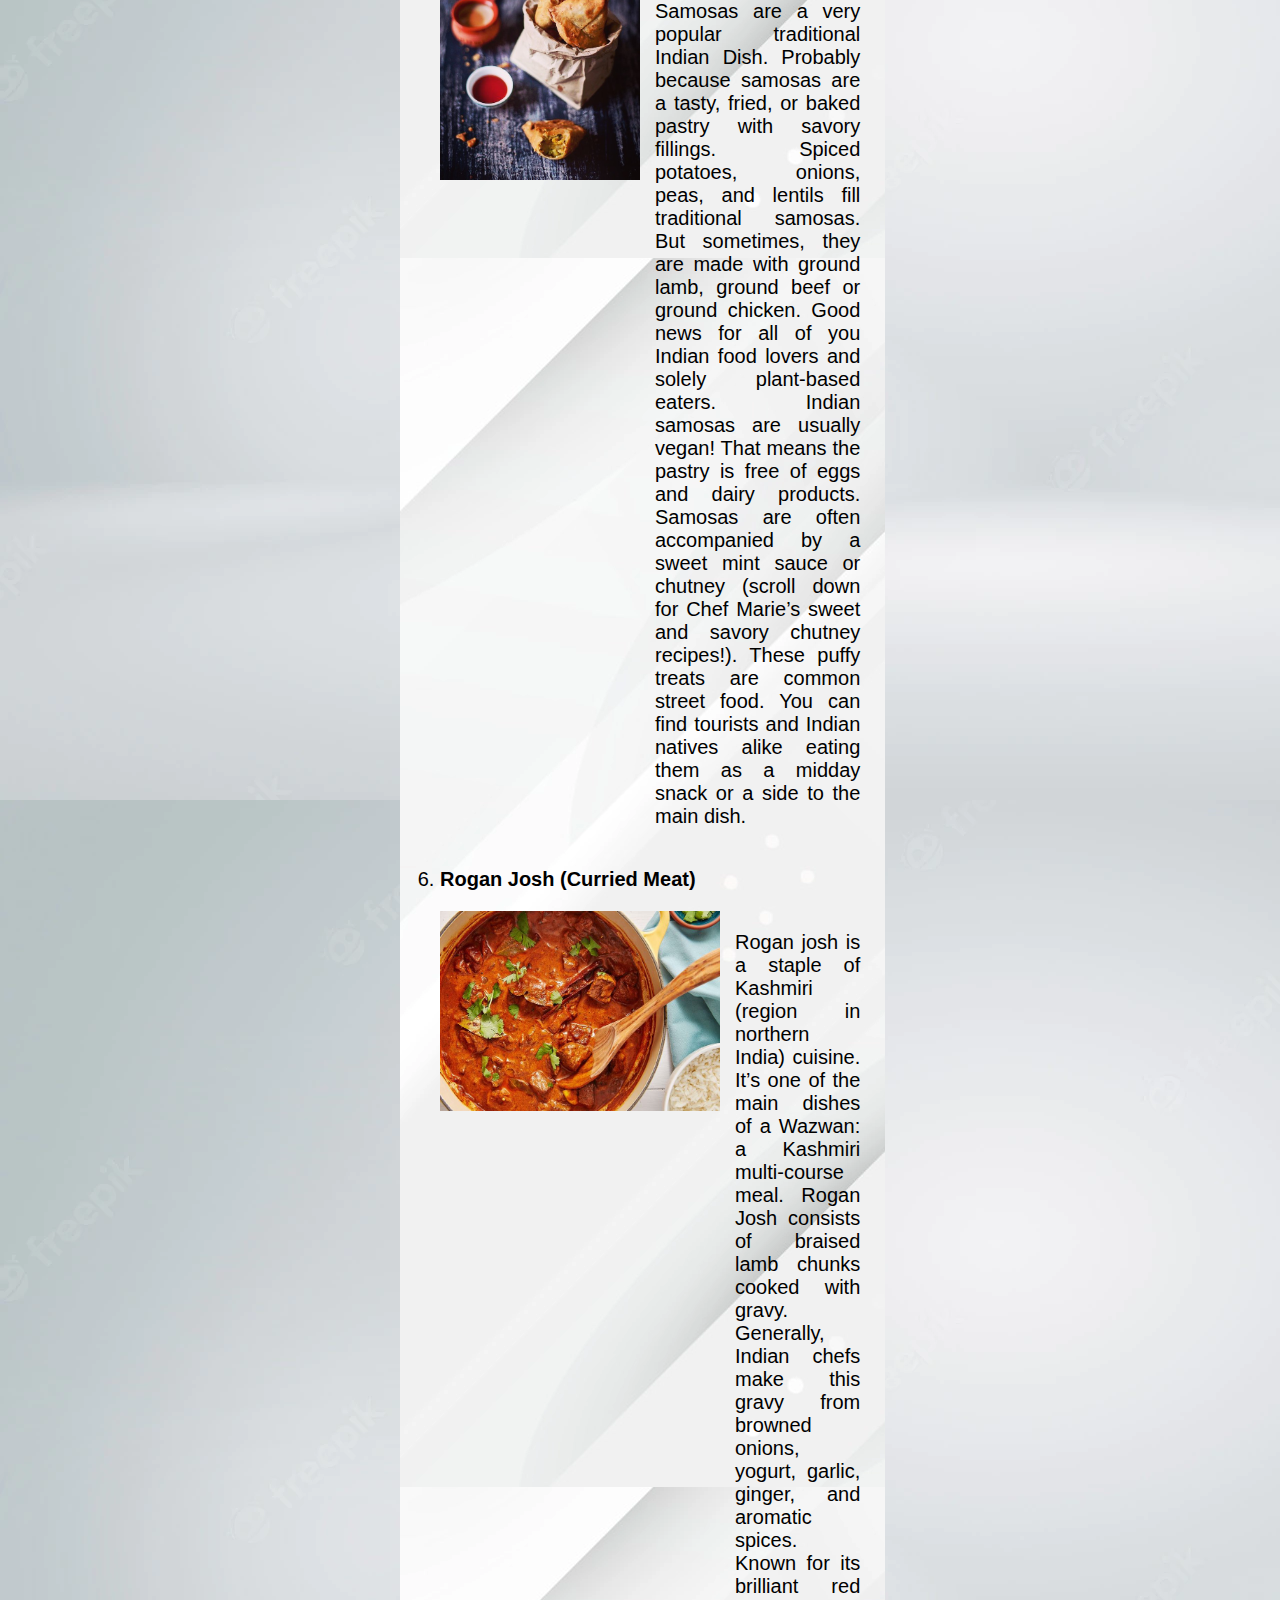
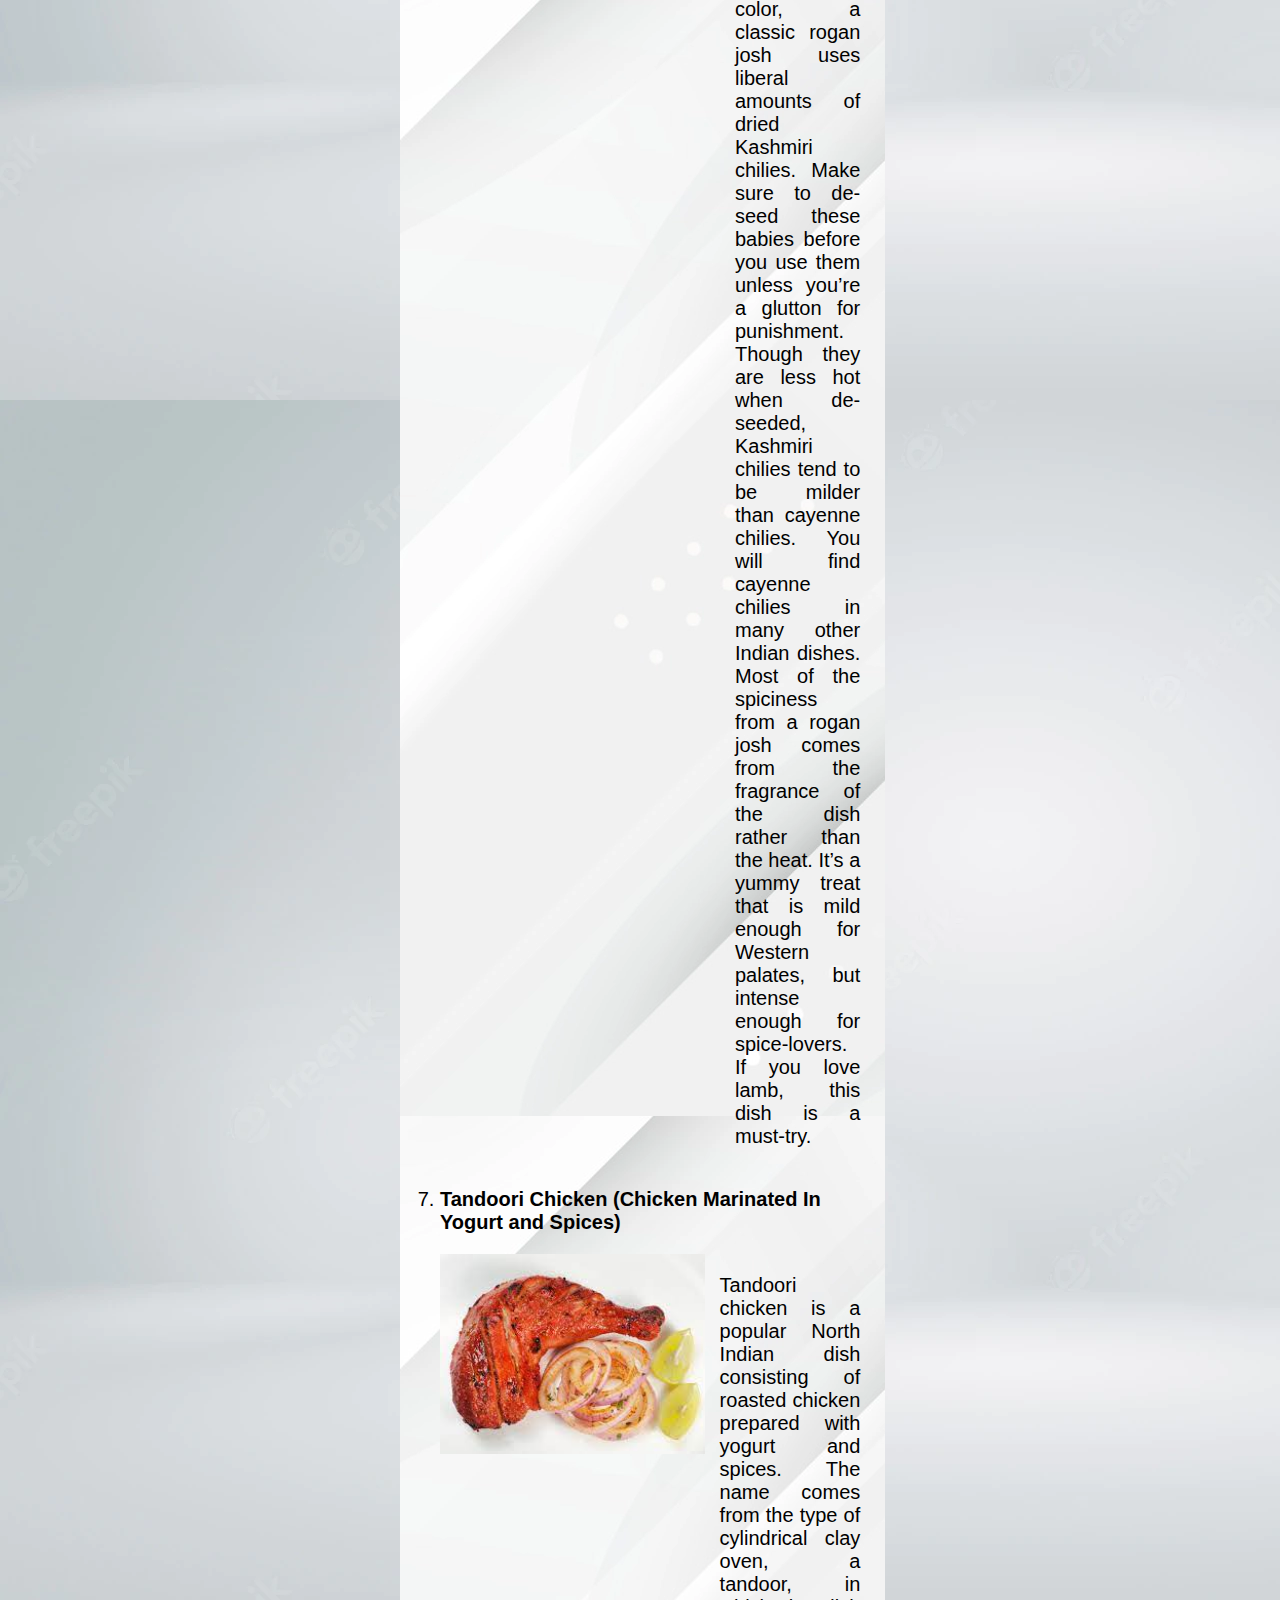
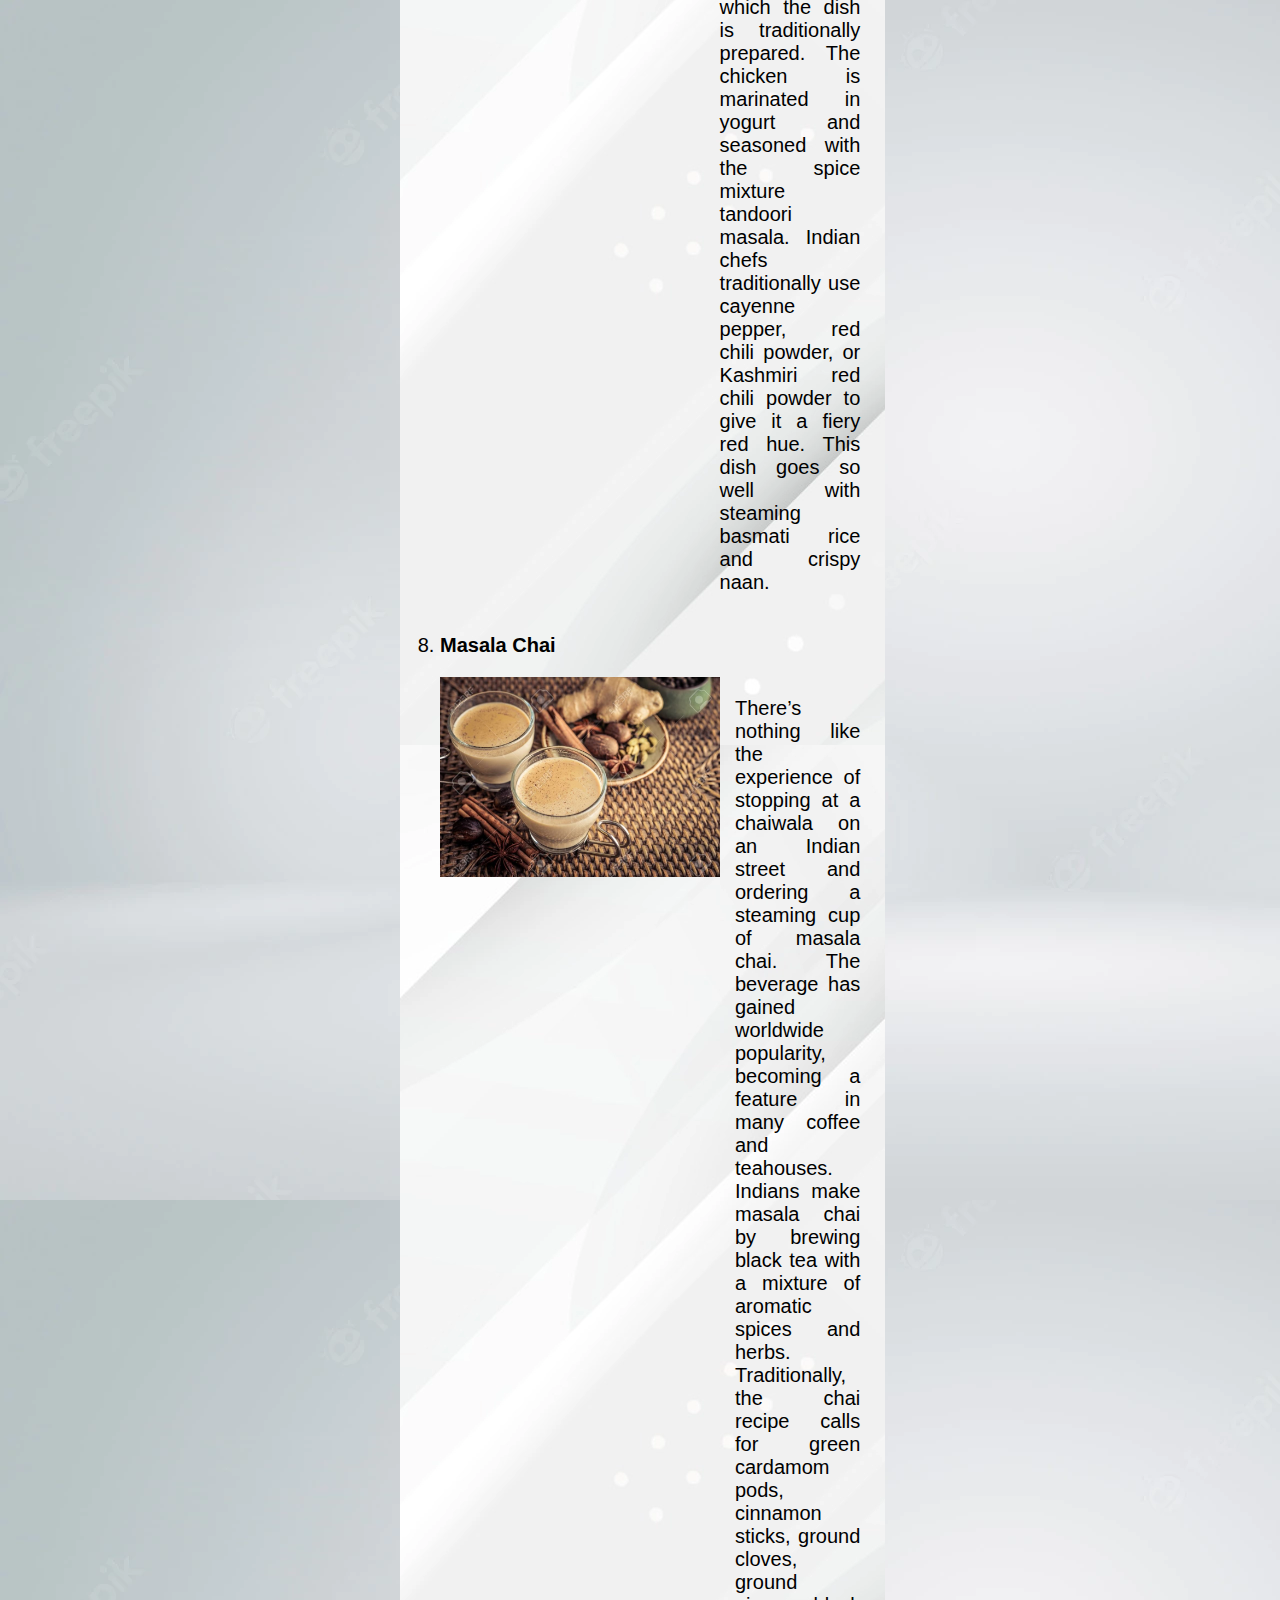
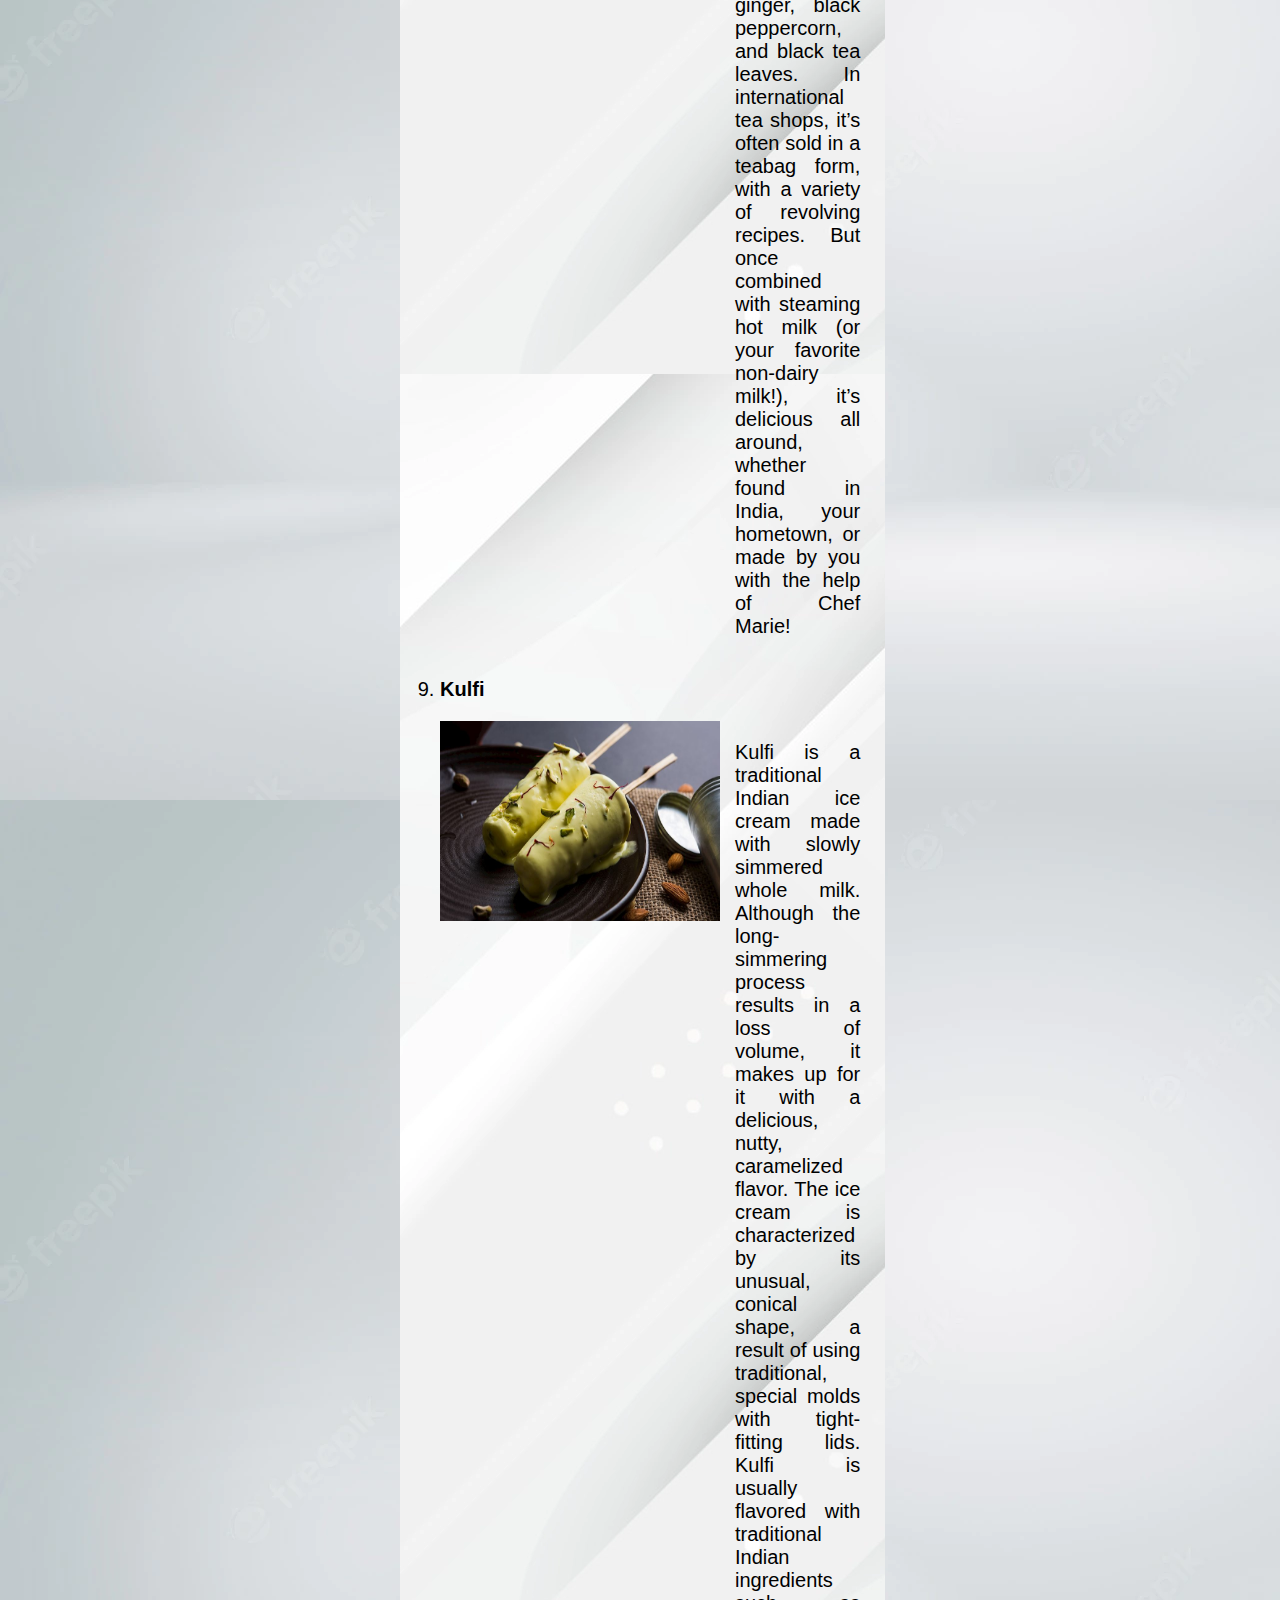
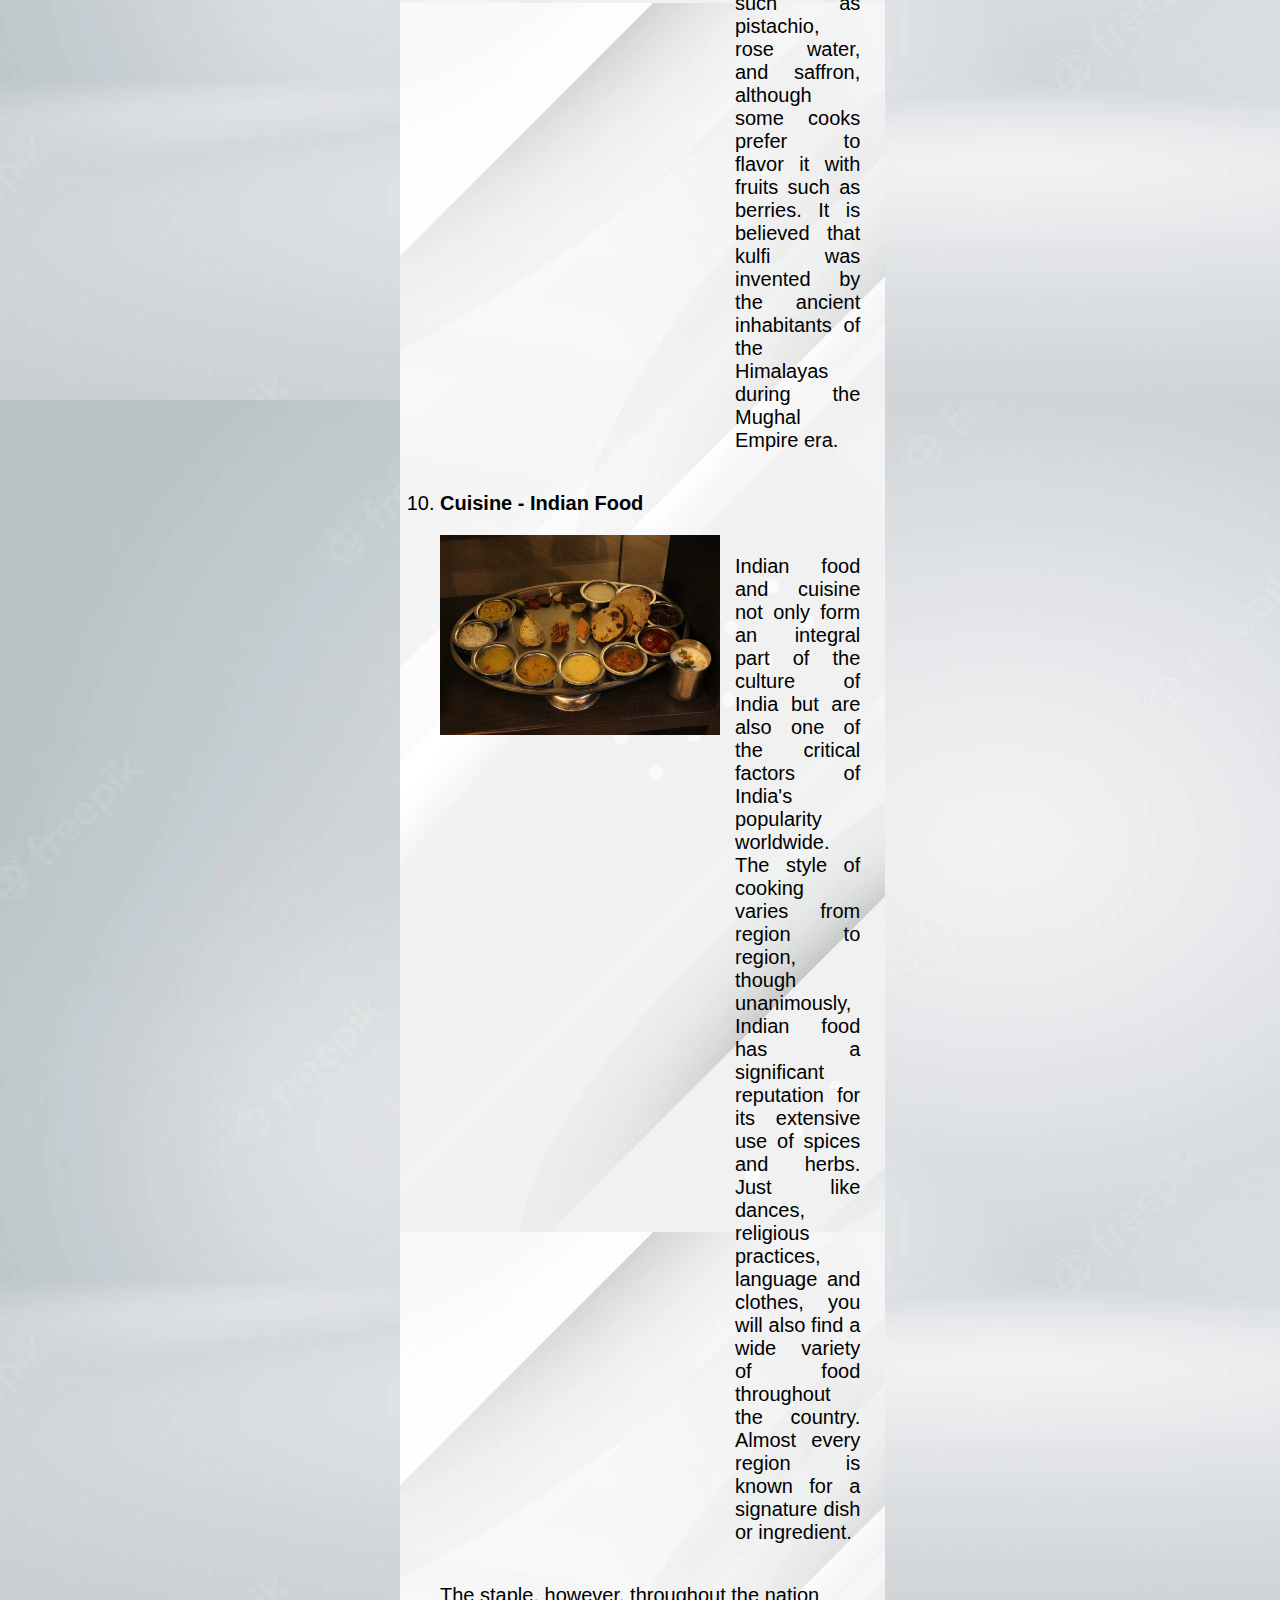
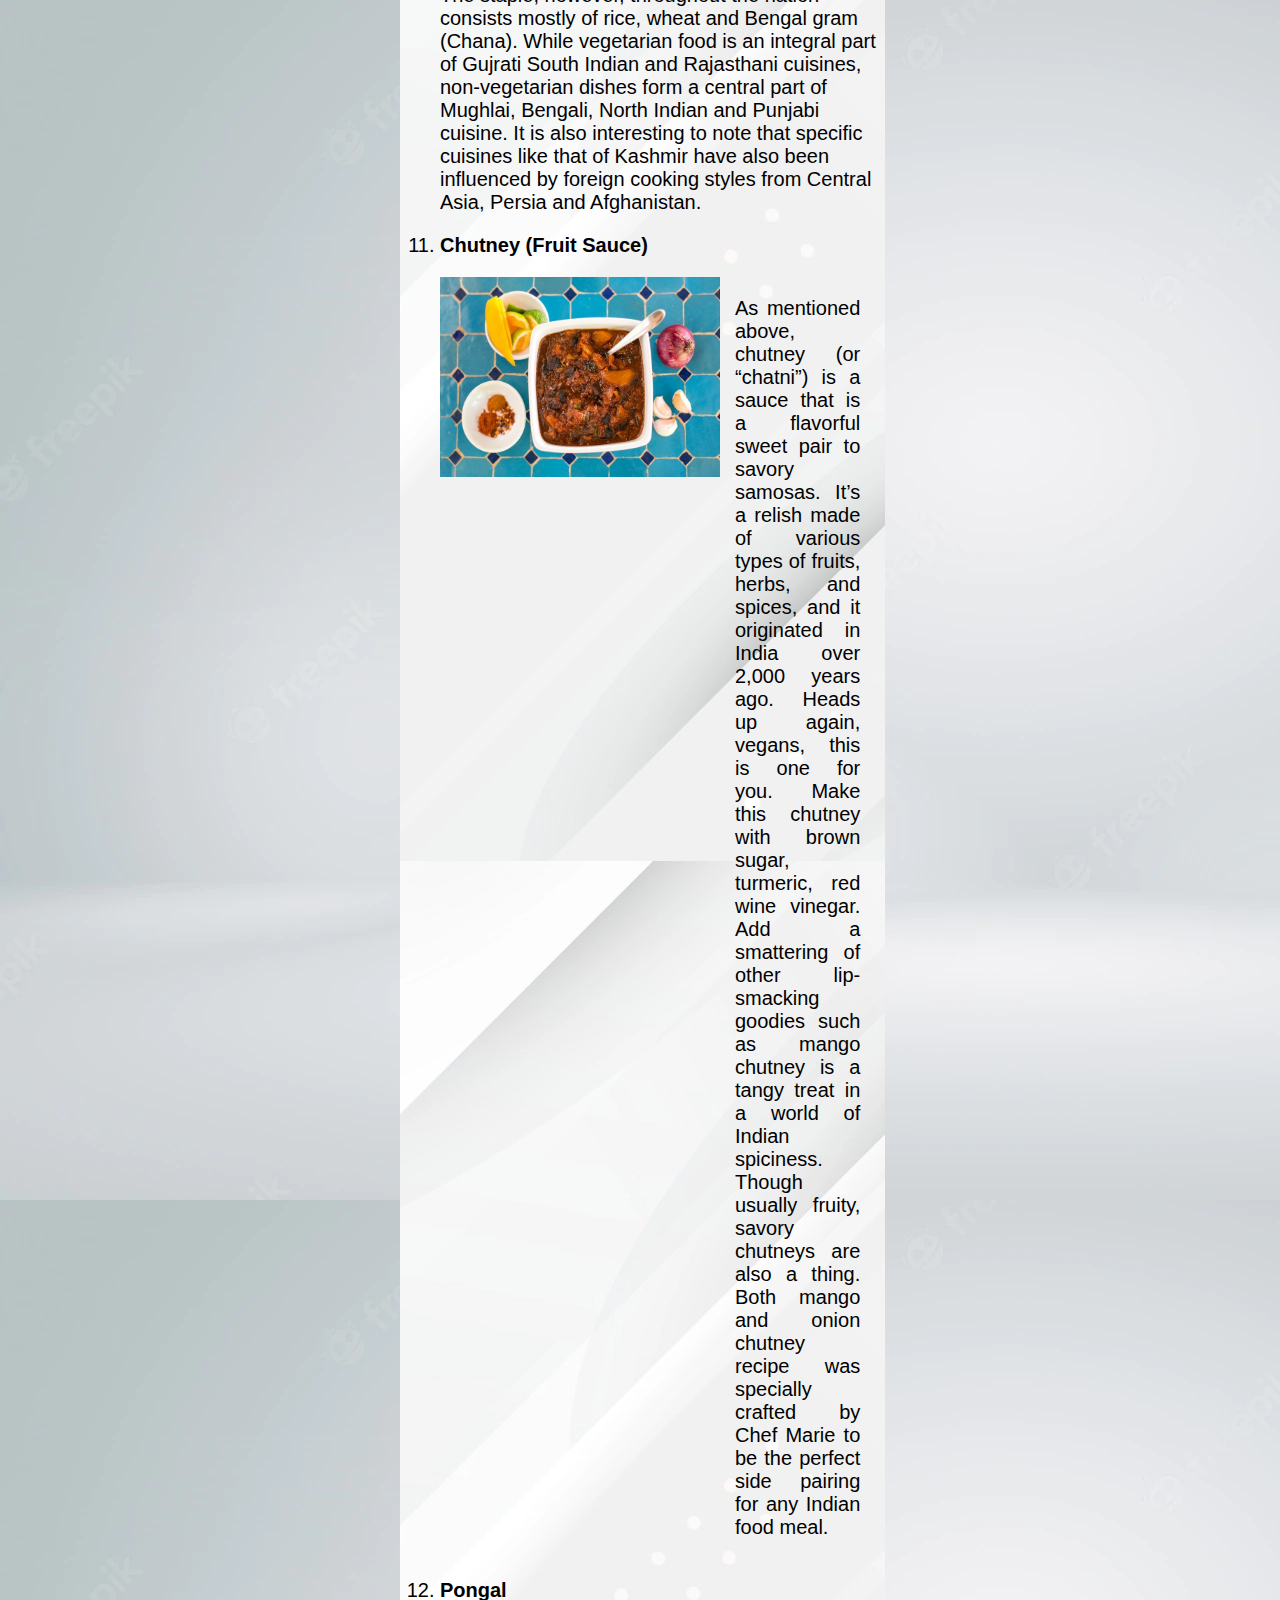
<file: cuisine.html>
<!DOCTYPE html>
<html lang="en">
<head>
    <meta charset="UTF-8">
    <meta http-equiv="X-UA-Compatible" content="IE=edge">
    <meta name="viewport" content="width=device-width, initial-scale=1.0">
    <link rel="stylesheet" href="style.css">
    <title>Rich Cultural Heritage</title>
</head>
<body>
    <div class="main-container">
        <!-- header part -->
        <header>
        <div class="header">
            <img src="Images/header3.jfif" alt="main-logo" class="img1">
            <div class="heading-main">
                <div class="heading"><h1>Rich Cultural Heritage</h1></div>
                <nav class="navbar">
                    <ul>
                        <li><a href="index.html">Home</a></li>
                        <li><a href="tradition.html">Tradition</a></li>    
                        <li><a href="cuisine.html">Cuisine</a></li>
                        <li><a href="heritage.html">Heritage</a></li>
                        <li><a href="feedback.html">Feedback</a></li>
                    </ul>
                </nav>
            </div>
            <img src="Images/Project image.jpg" alt="main-logo" class="img2">
        </div>
        
    </header>   

    <!-- content section -->
    <section class="content">
        <img src="Images/chaat.jpg" alt="section-content-Image" class="img1">
        <div class="main-content">
            <div class="intro">
                <img src="Images/indian-food-content.jpg" alt="introImage">
                <div class="introduction">Authentic Indian recipes are full of organic ingredients that are proven to be healthy. Examples include common Indian spices like Turmeric that help with inflammation, prevention of Alzheimer’s, and improve heart health. Being plant-based, Indian cuisine is rich in a variety of grains, nuts, pulses, and seeds (that provide healthy oils). It’s the myriad health benefits of Indian cuisine that make Indian food and spices preferred on menus at many a detox retreat. Speaking of which, you can book your total body and mind detox retreat here. </div>
            </div>
            <div class="sub-heading">
                <!-- <p><b>Here are 16 fascinating Indian Culture, Traditions and customs</b></p> -->
                <ul>
                    <li>Chicken Makhani (Butter Chicken)</li>
                    <li>Samosas (Deep-Fried Potato/Veggie Dumpling)</li>
                    <li>Aloo Gobi (Potato and Cauliflower)</li>
                    <li>Naan (Flatbread)</li>
                    <li>Matar Paneer (Peas and Cooked Cottage Cheese)</li>
                    <li>Cuisine and Food</li>
                    <li>Rogan Josh (Curried Meat)</li>
                    <li>Kulfi</li>
                    <li>Chutney (Fruit Sauce)</li>
                    <li>Pongal</li>
                    <li>Misal</li>
                </ul>
            </div>
            <ol>
                <li>
                    <p><b>Chicken Makhani (Butter Chicken)</b></p>
                    <div class="heading">
                        <div class="mean">
                            <img src="Images/chicken.jpg" alt="Namaste-image">
                            <div id="meaning">
                                <p>Butter chicken is mouth-watering, tender chicken, cooked in a spiced tomato sauce. It’s traditionally cooked in a tandoor (a cylindrical clay or metal oven), but may be grilled, roasted or pan-fried in less authentic preparations.

                                    Always make the gravy by first cooking fresh tomato, garlic, and cardamom down into a bright red pulp. This pulp is then pureed after cooling. Then, the chef adds butter, various spices, and Khoa (dried whole milk).
                                    
                                    Vegetarian Indian Dish Option:
                                    Though a lot of traditional Indian food uses meat, there are plenty of Indian vegetarian dishes. You can make your own butter chicken vegetarian by substituting chicken for tofu.
                                    
                                    You can mimic the taste and texture of chicken by tossing tofu pieces with corn starch. Then, bake the pieces in the oven and voila! You have slightly crispy, delicious, buttery vegetarian “chicken”.</p>
                        </div>
                    </div>
                </li>
                <li>
                    <p><b>Aloo Gobi (Potato and Cauliflower)</b></p>
                    <div class="heading">
                        <div class="mean">
                            <img src="Images/allo-gobi.jpg" alt="festival-image">
                            <div id="meaning">
                                <p>Aloo Gobi is a dry, vegan Indian dish, made with potatoes (aloo), cauliflower (gobi), and Indian spices. It has a warm, yellow-orange color, because it uses a staple in Indian dishes: turmeric.

                                    Aloo Gobi occasionally contains kalonji and curry leaves as well. Other common ingredients include garlic, ginger, onion, coriander stalks, tomato, peas, and cumin. Throw it all together to roast in the oven and you’ve got one of the most popular dishes ordered in Indian restaurants.</p>
                            </div>
                        </div>
                    </div>
                </li>
                <li>
                    <p><b>Naan (Flatbread)</b></p>
                    <div class="heading">
                        <div class="mean">
                            <img src="Images/naan.jpg" alt="family-image">
                            <div id="meaning">
                                <p>If you’ve never experienced good naan bread, your life has been much less delicious than it could be.

                                    Naan is a leavened, oven-baked flatbread. You normally serve Naan with all meals.
                                    
                                    This bread is the perfect combination of chewy and crispy, buttery and garlicky. It’s exactly what every Indian dish needs to complement the otherwise bright and intense flavors.
                                    
                                    There are many different types of naan breads depending on what you’re in the mood for.</p>
                            </div>
                        </div>
                        <div class="rest-mean">
                            <ul>
                                <li>Butter and garlic naan bread are the classics.</li>
                                <li>Paneer naan is a delicious Indian cheese type.</li>
                                <li>Chili naan is great for those spice fiends.</li>
                                <li>And of course, there’s always the classic, no-fuss, plain naan.</li>
                            </ul>
                            <p>However you eat it, naan acts as almost a spoon to soup up sauce or dipped into chutneys. An Indian meal isn’t complete without naan at its side.</p>
                        </div>
                    </div>
                </li>
                <li>
                    <p><b>Matar Paneer (Peas and Cooked Cottage Cheese)</b></p>
                    <div class="heading">
                        <div class="mean">
                            <img src="Images/matter-panner.jpg" alt="symbols-image">
                            <div id="meaning">
                                <p>Here’s another for the “Indian vegetarian dishes” category!

                                    Matar paneer comes from regions of northern India. It’s made up of a yummy tomato sauce over paneer (farmer’s cheese) and peas, and spiced with garam masala.
                                    
                                    Like many Indian dishes, matar paneer is best when paired with a cooling side dish, like cream or bread.
                                    
                                    Depending on the region, it’s likely to be served with rice, naan, paratha, poori, or roti.
                                    
                                    Enjoy dipping your bread (or Naan) into the tomato gravy after you eat up the cheese and veggies.
                                    
                                    Whether you choose naan, yogurt, aloo, or cream, to pair with this dish, your taste buds will thank you!</p>
                        </div>
                    </div>
                </li>
                <li>
                    <p><b>Samosas (Deep-Fried Potato/Veggie Dumpling)</b></p>
                    <div class="heading">
                        <div class="mean">
                            <img src="Images/samosa.jpg" alt="holy-cow">
                            <div id="meaning">
                                <p>Samosas are a very popular traditional Indian Dish. Probably because samosas are a tasty, fried, or baked pastry with savory fillings.

                                    Spiced potatoes, onions, peas, and lentils fill traditional samosas. But sometimes, they are made with ground lamb, ground beef or ground chicken.
                                    
                                    Good news for all of you Indian food lovers and solely plant-based eaters. Indian samosas are usually vegan! That means the pastry is free of eggs and dairy products.
                                    
                                    Samosas are often accompanied by a sweet mint sauce or chutney (scroll down for Chef Marie’s sweet and savory chutney recipes!). These puffy treats are common street food. You can find tourists and Indian natives alike eating them as a midday snack or a side to the main dish.</p>
                        </div>
                    </div>
                </li>
                <li>
                    <p><b>Rogan Josh (Curried Meat)</b></p>
                    <div class="heading">
                        <div class="mean">
                            <img src="Images/josh.jpg" alt="Architecture">
                            <div id="meaning">
                                <p>Rogan josh is a staple of Kashmiri (region in northern India) cuisine. It’s one of the main dishes of a Wazwan: a Kashmiri multi-course meal.

                                    Rogan Josh consists of braised lamb chunks cooked with gravy. Generally, Indian chefs make this gravy from browned onions, yogurt, garlic, ginger, and aromatic spices.
                                    
                                    Known for its brilliant red color, a classic rogan josh uses liberal amounts of dried Kashmiri chilies.
                                    
                                    Make sure to de-seed these babies before you use them unless you’re a glutton for punishment. Though they are less hot when de-seeded, Kashmiri chilies tend to be milder than cayenne chilies. You will find cayenne chilies in many other Indian dishes.
                                    
                                    Most of the spiciness from a rogan josh comes from the fragrance of the dish rather than the heat. It’s a yummy treat that is mild enough for Western palates, but intense enough for spice-lovers. If you love lamb, this dish is a must-try.</p>
                        </div>
                    </div>
                </li>
                <li>
                    <p><b>Tandoori Chicken (Chicken Marinated In Yogurt and Spices)</b></p>
                    <div class="heading">
                        <div class="mean">
                            <img src="Images/tandori chicken.jfif" alt="marriage">
                            <div id="meaning">
                                <p>Tandoori chicken is a popular North Indian dish consisting of roasted chicken prepared with yogurt and spices. The name comes from the type of cylindrical clay oven, a tandoor, in which the dish is traditionally prepared.

                                    The chicken is marinated in yogurt and seasoned with the spice mixture tandoori masala. Indian chefs traditionally use cayenne pepper, red chili powder, or Kashmiri red chili powder to give it a fiery red hue. This dish goes so well with steaming basmati rice and crispy naan.
                                    </p>
                            </div>
                        </div>
                    </div>
                </li>
                <li>
                    <p><b>Masala Chai</b></p>
                    <div class="heading">
                        <div class="mean">
                            <img src="Images/chai.jpg" alt="religious">
                            <div id="meaning">
                                <p>There’s nothing like the experience of stopping at a chaiwala on an Indian street and ordering a steaming cup of masala chai. The beverage has gained worldwide popularity, becoming a feature in many coffee and teahouses.

                                    Indians make masala chai by brewing black tea with a mixture of aromatic spices and herbs.
                                    
                                    Traditionally, the chai recipe calls for green cardamom pods, cinnamon sticks, ground cloves, ground ginger, black peppercorn, and black tea leaves.
                                    
                                    In international tea shops, it’s often sold in a teabag form, with a variety of revolving recipes.
                                    
                                    But once combined with steaming hot milk (or your favorite non-dairy milk!), it’s delicious all around, whether found in India, your hometown, or made by you with the help of Chef Marie!</p>
                            </div>
                        </div>
                    </div>
                </li>
                <li>
                    <p><b>Kulfi</b></p>
                    <div class="heading">
                        <div class="mean">
                            <img src="Images/Kulfi.jpg" alt="dance-image">
                            <div id="meaning">
                                <p>
                                    Kulfi is a traditional Indian ice cream made with slowly simmered whole milk. Although the long-simmering process results in a loss of volume, it makes up for it with a delicious, nutty, caramelized flavor. The ice cream is characterized by its unusual, conical shape, a result of using traditional, special molds with tight-fitting lids.

Kulfi is usually flavored with traditional Indian ingredients such as pistachio, rose water, and saffron, although some cooks prefer to flavor it with fruits such as berries. It is believed that kulfi was invented by the ancient inhabitants of the Himalayas during the Mughal Empire era. </p>
                        </div>
                    </div>
                </li><li>
                    <p><b>Cuisine - Indian Food</b></p>
                    <div class="heading">
                        <div class="mean">
                            <img src="Images/food.jpeg" alt="food-image">
                            <div id="meaning">
                                <p>Indian food and cuisine not only form an integral part of the culture of India but are also one of the critical factors of India's popularity worldwide. The style of cooking varies from region to region, though unanimously, Indian food has a significant reputation for its extensive use of spices and herbs. Just like dances, religious practices, language and clothes, you will also find a wide variety of food throughout the country. Almost every region is known for a signature dish or ingredient.</p>
                            </div>
                        </div>
                        <div class="rest-mean">
                            <p>The staple, however, throughout the nation consists mostly of rice, wheat and Bengal gram (Chana). While vegetarian food is an integral part of Gujrati South Indian and Rajasthani cuisines, non-vegetarian dishes form a central part of Mughlai, Bengali, North Indian and Punjabi cuisine. It is also interesting to note that specific cuisines like that of Kashmir have also been influenced by foreign cooking styles from Central Asia, Persia and Afghanistan.</p>
                        </div>
                    </div>
                </li><li>
                    <p><b>Chutney (Fruit Sauce)</b></p>
                    <div class="heading">
                        <div class="mean">
                            <img src="Images/chutney.jpg" alt="scriptures-image">
                            <div id="meaning">
                                <p>As mentioned above, chutney (or “chatni”) is a sauce that is a flavorful sweet pair to savory samosas. It’s a relish made of various types of fruits, herbs, and spices, and it originated in India over 2,000 years ago. Heads up again, vegans, this is one for you.

                                    Make this chutney with brown sugar, turmeric, red wine vinegar. Add a smattering of other lip-smacking goodies such as mango chutney is a tangy treat in a world of Indian spiciness.
                                    
                                    Though usually fruity, savory chutneys are also a thing. Both mango and onion chutney recipe was specially crafted by Chef Marie to be the perfect side pairing for any Indian food meal.</p>
                            </div>
                        </div>
                    </div>
                </li>
                <li>
                    <p><b>Pongal</b></p>
                    <div class="heading">
                        <div class="mean">
                            <img src="Images/pongal.jpg" alt="martial-arts-image">
                            <div id="meaning">
                                <p>Pongal is a sweet rice dish that is usually eaten during special or ceremonial occasions in Sri Lanka. It is usually cooked in a clay pot over an open fire. Milk and water are boiled first, and according to Tamil beliefs, if the liquid spills over the pot it will bring good luck and prosperity to the family.

                                    The preparation of pongal is a family affair because each family member ceremonially adds a handful of rice to the pot. Subsequently, remaining rice is added to the dish with mung beans, cane sugar, and ground cashews. Pongal is served on banana leaves, and before it is consumed the entire family says their prayers to the Sun god. </p>
                            </div>
                        </div>
                    </div>
                </li>
                <li>
                    <p><b>Eating with Hands</b></p>
                    <div class="heading">
                        <div class="mean">
                            <img src="Images/hands.jpg" alt="hands-image">
                            <div id="meaning">
                                <p>Eating with hands may not sound great to many people. However, it has many benefits. Fingers being heat receptors, they prevent your mouth from burning when the hot food is put inside. You get to check the temperature before eating the food. Other than that, you tend to eat slower when you dine with hands â€” this aids in digestion. Traditionally, the right side is used to eat, and the left hand is considered to be dirty. One must thoroughly wash his/her hands with soap and water before eating. This practice makes the eating process very hygienic. Eating with hands is a widespread practice in South and East India, but it's a bit rare in North and West India. In North and West India, people use spoons to pick up the rice to eat but use fingers to break down the bread. </p>
                            </div>
                        </div>
                    </div>
                </li>
                <li>
                    <p><b>Misal</b></p>
                    <div class="heading">
                        <div class="mean">
                            <img src="Images/misal.jpg" alt="languages-image">
                            <div id="meaning">
                                <p>Misal is a specialty dish of the Indian state of Maharashtra, its name literally translated to a mixture of everything, so the ingredients vary from cook to cook. However, a combination of these ingredients is the most common in a typical misal: curd, pav, moth bean or pea curry, gravy, spiced potatoes, and garnishings such as onions, coriander, and tomatoes.

                                    It is mandatory for a true misal to be spicy, while the base needs to be crunchy. Visually, it should look like a work of art, with lots of colors - typically red, brown, orange, and green. The earliest mention of the dish appeared around the early 20th century. </p>
                        </div>
                    </div>
                </li>
            </ol>
        </div>
        <img src="Images/papad.jpg" alt="dance-content-image" class="img2">
    </section>

    <!-- footer part -->

    <footer>
        <div class="about">
            <b><h3>About-us</h3></b>
            <h5>Recreating and Expanding the vast cultural heritage around the world.</h5>
            <h5>Describing the various knowledge reagarding the cultural aspects of INDIA to the world with it's vast diversity and cultures</h5>
            <div class="container">
                <img src="Images/header2image.jfif" alt="about-image">
                <div class="info">
                    <p>Contact :- 9050512825</p>
                    <p>Email :- sachinyadav123@gmail.com</p>
                </div>
                <div class="message"><p><b>Message:- </b>  Remembering the past makes us learn from its mistakes, creating the present with hard-ships of success and creating a better future for others with old remindings.</p></div>
                <img src="Images/head1image.jfif" alt="about-image">
            </div>
        </div>
    </footer>
    </div>
</body>
</html>
</file>
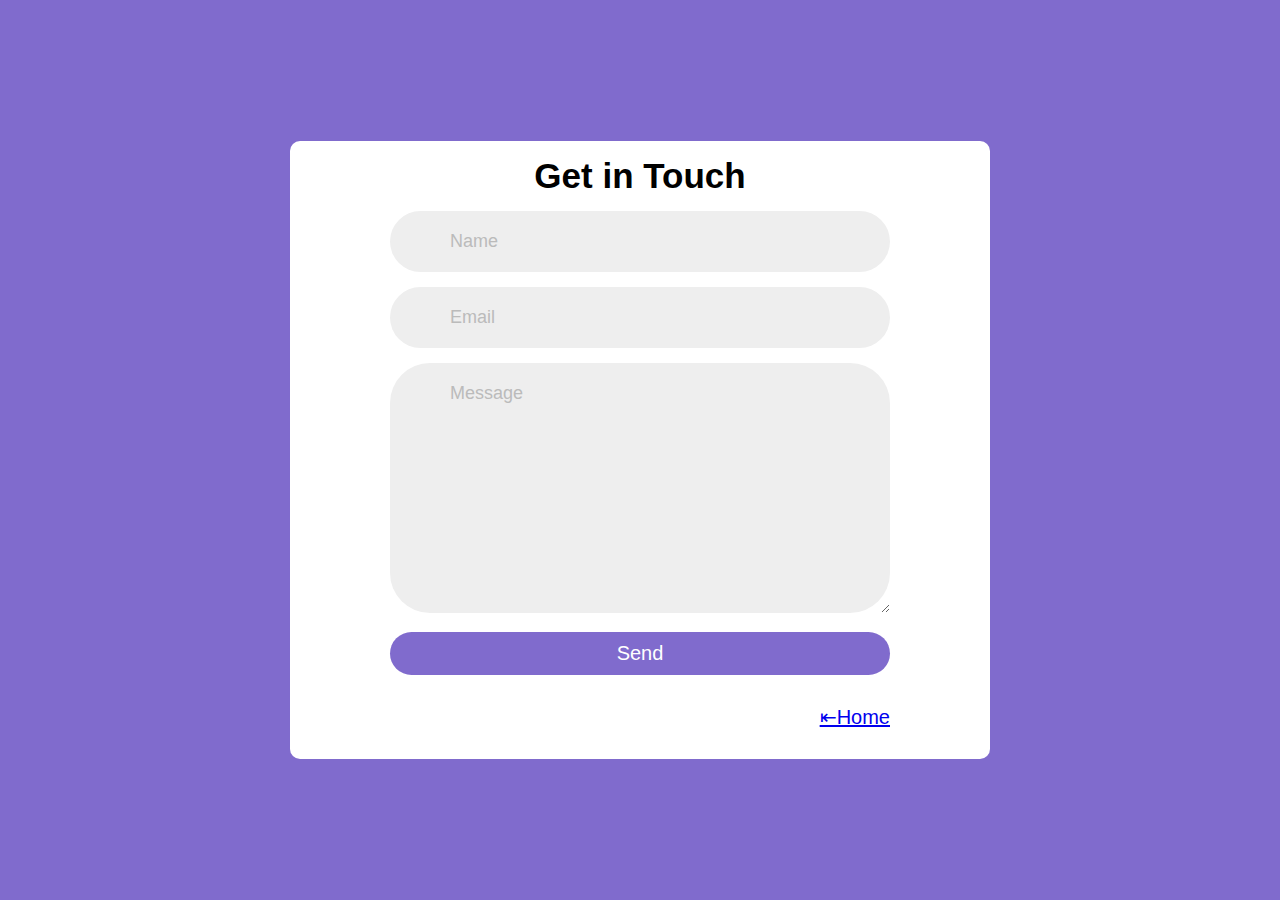
<file: feedback.html>
<!DOCTYPE html>
<html lang="en">
<head>
    <meta charset="UTF-8">
    <meta http-equiv="X-UA-Compatible" content="IE=edge">
    <meta name="viewport" content="width=device-width, initial-scale=1.0">
    <title>Feedback Form - Alert Message</title>
    <link rel="stylesheet" href="style-feed.css">

    <!-- font Awesome CDN -->
    <link rel="stylesheet" href="https://use.fontawesome.com/releases/v5.15.3/css/all.css" integrity="sha384-SZXxX4whJ79/gErwcOYf+zWLeJdY/qpuqC4cAa9rOGUstPomtqpuNWT9wdPEn2fk" crossorigin="anonymous">
</head>
<body>
    <div class="container">
        <div class="box">
            <h3>Get in Touch</h3>
            <div class="name">
                <i class="fas fa-user"></i>
                <input type="text" placeholder="Name" id="name" required>
            </div>
            <div class="email">
                <i class="fas fa-envelope"></i>
                <input type="email" placeholder="Email" id="email" required>
            </div>
            <div class="message-box">
                <textarea id="msg" cols="30" rows="10" placeholder="Message" required minlength="15"></textarea>
            </div>
            <div class="button">
                <button id="send" onclick="message()">Send</button>
            </div>
            <div class="message">
                <div class="success" id="success">Your Message Successfully Sent!
                </div>
                <div class="danger" id="danger">Feilds Can't be Empty!                    
                </div>
            </div>
            <div class="home-page">
                <a href="index.html"><b></b>&LeftArrowBar;Home</a>
            </div>
        </div>
    </div>


    <script src="main.js"></script>
</body>
</html>
</file>
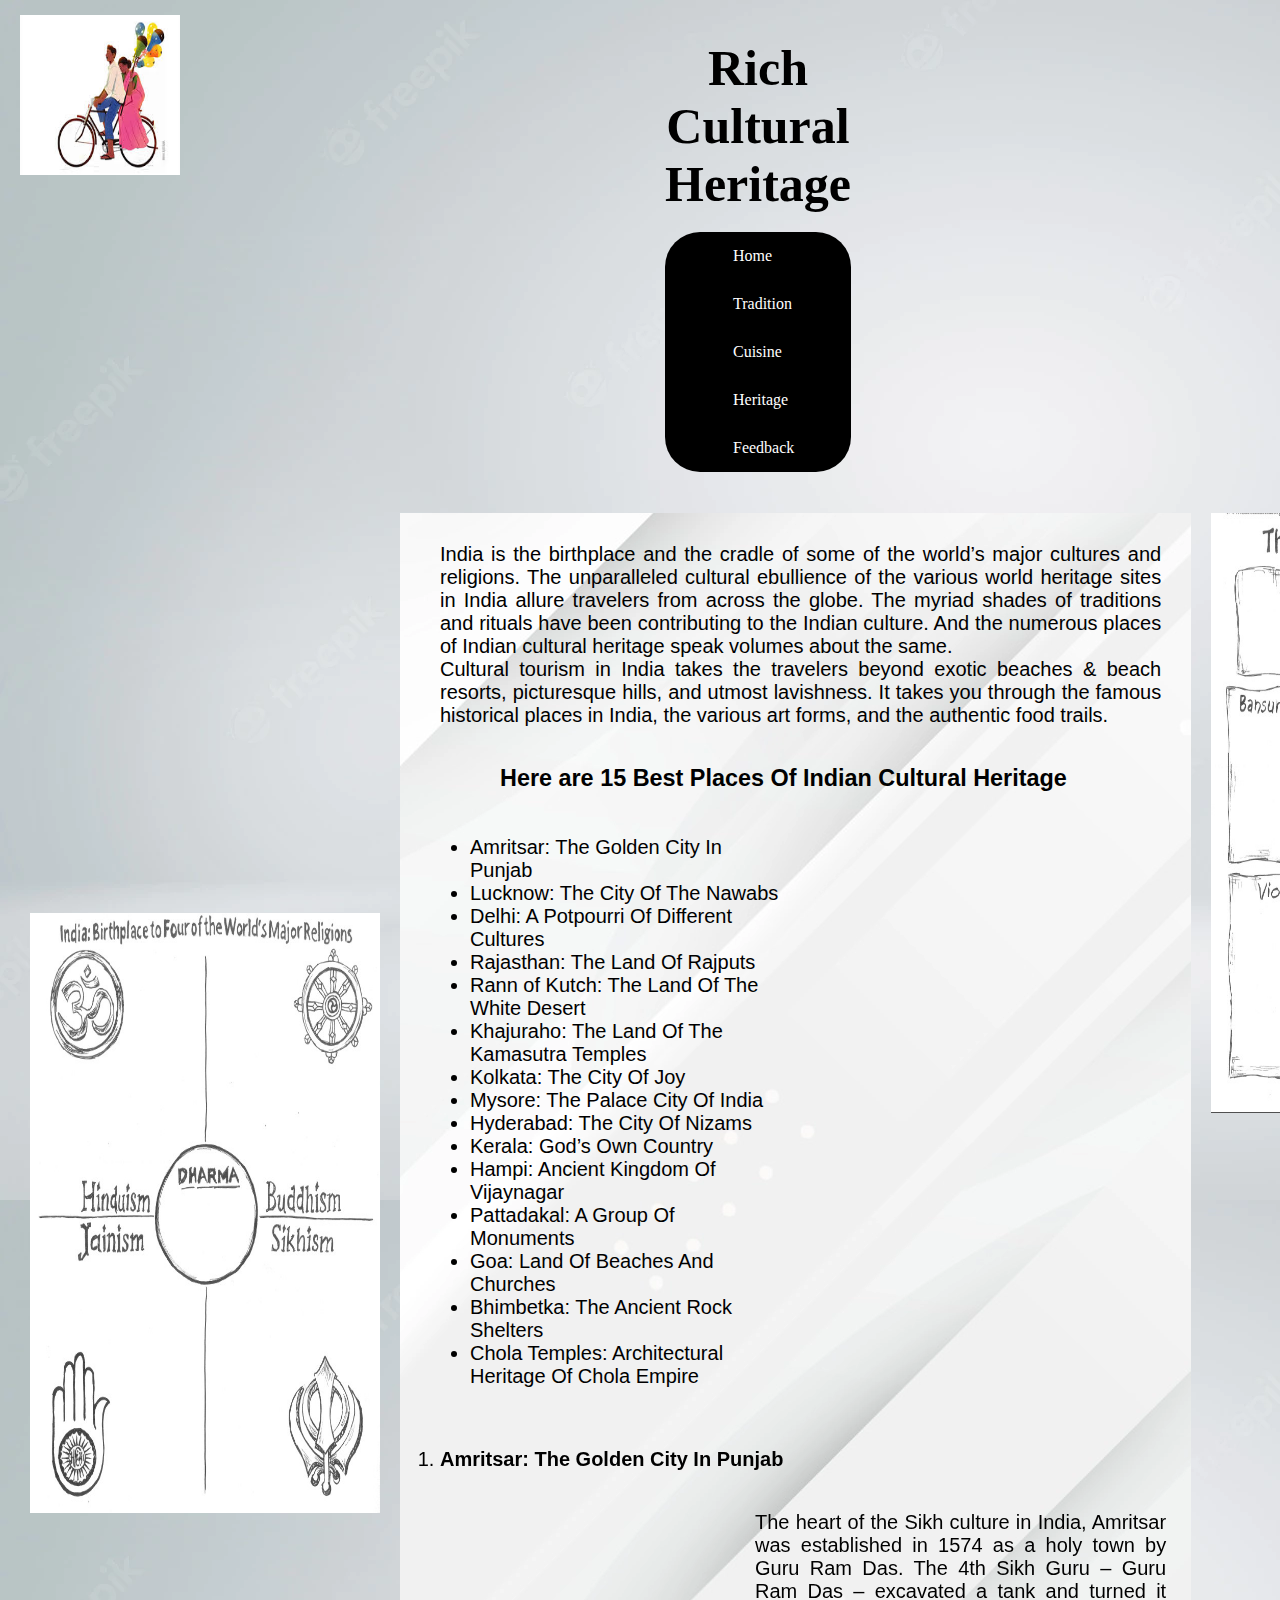
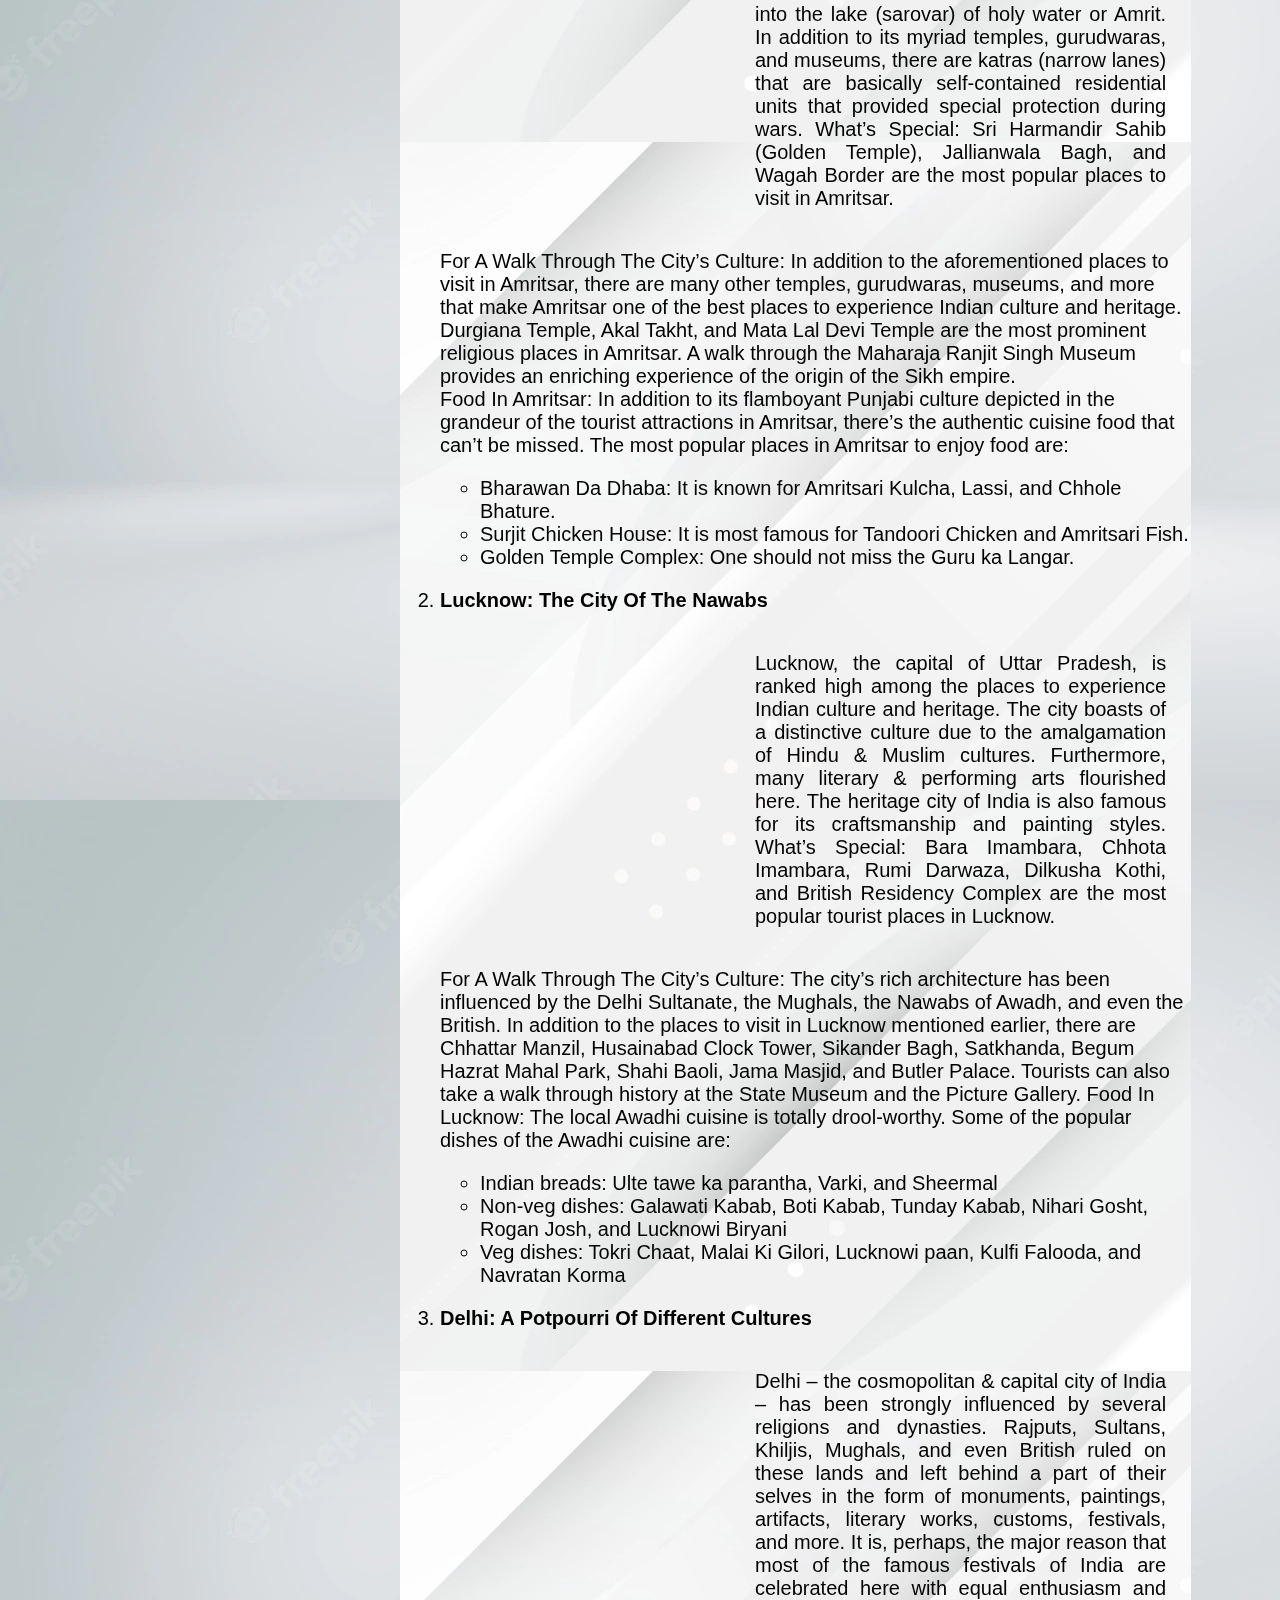
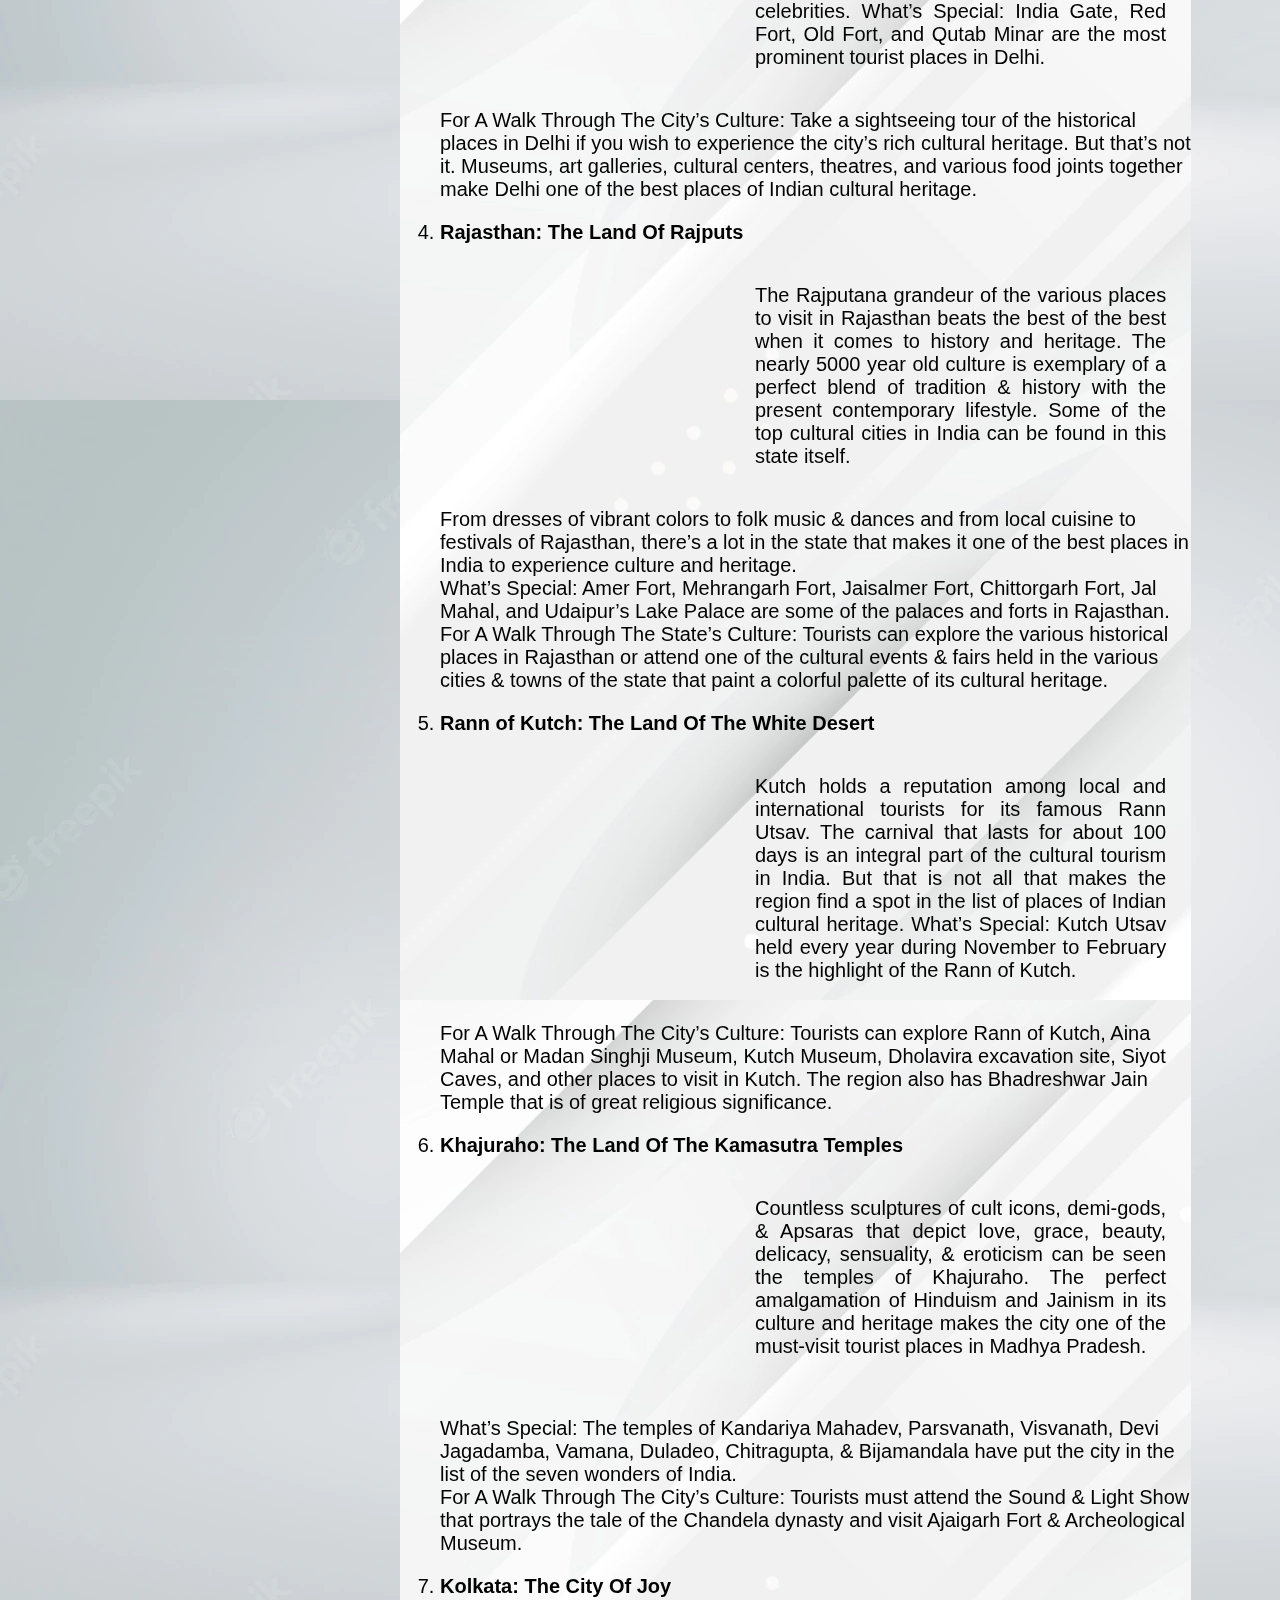
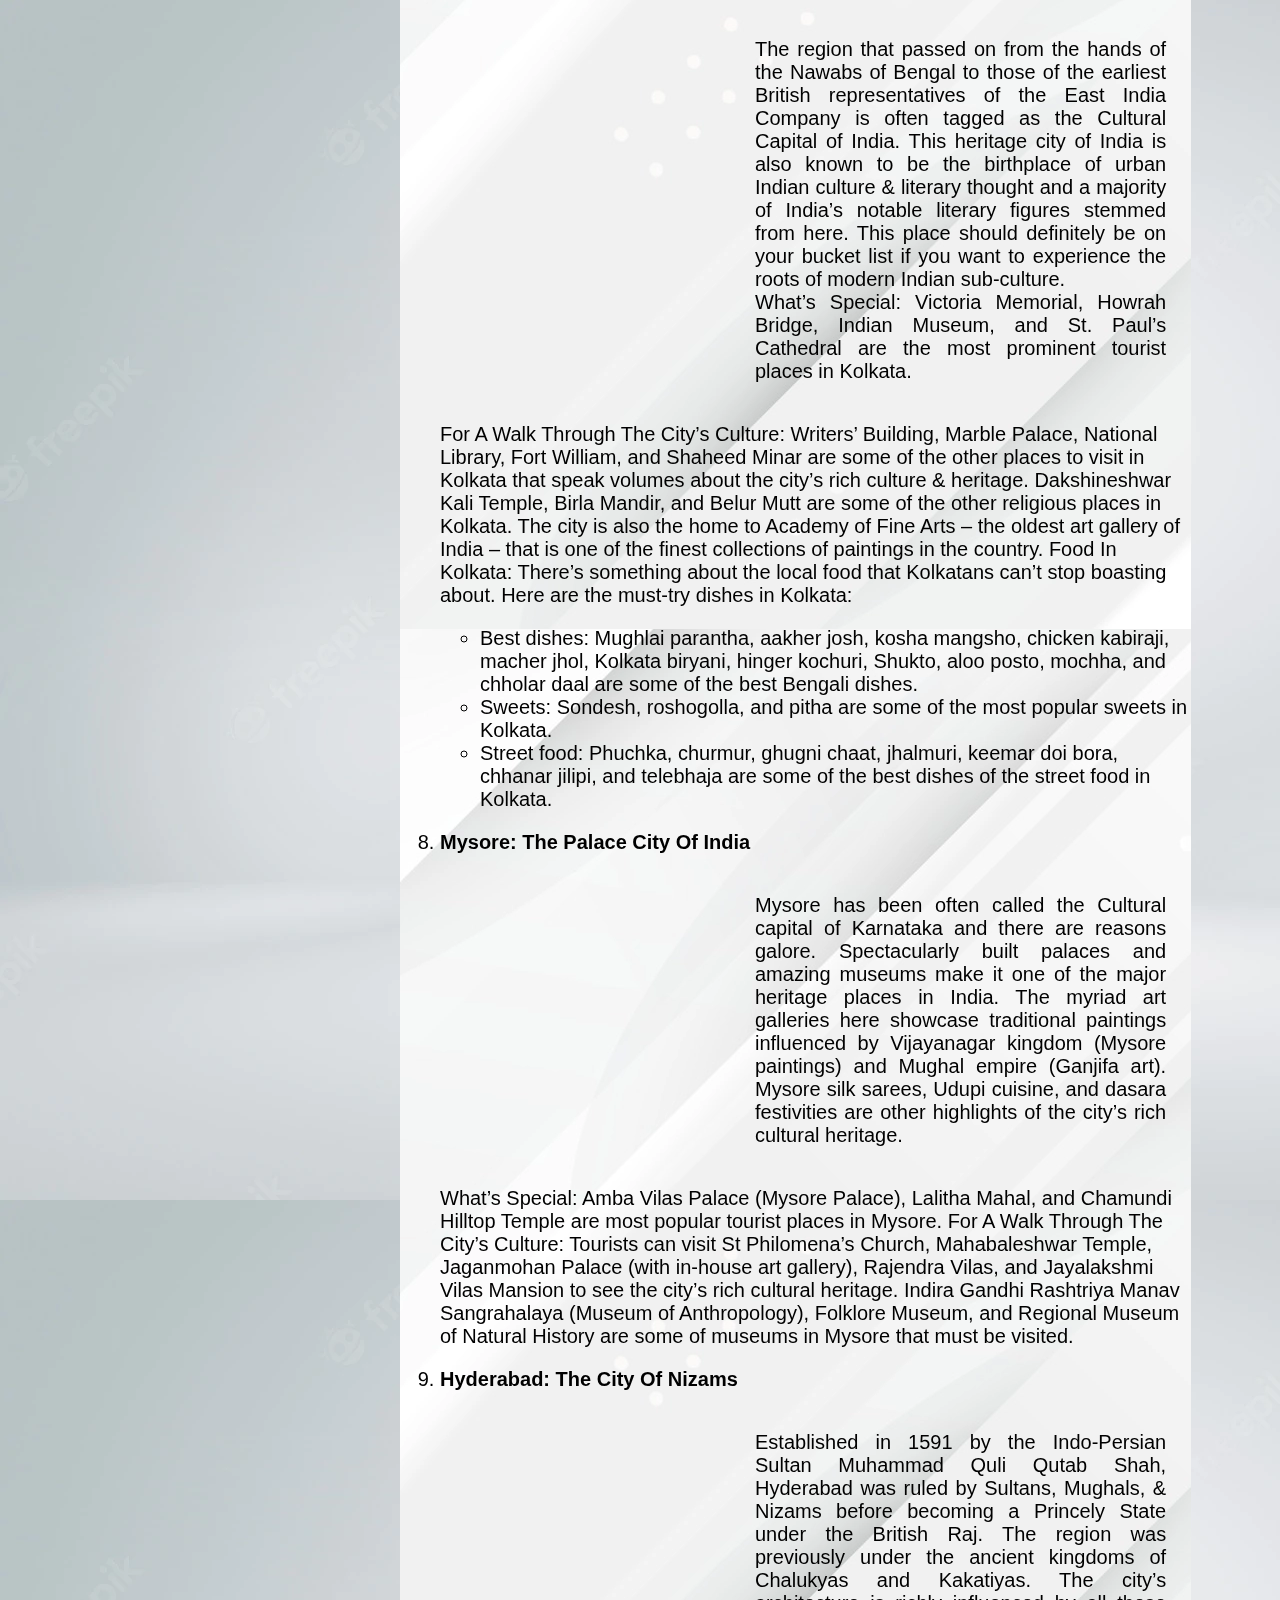
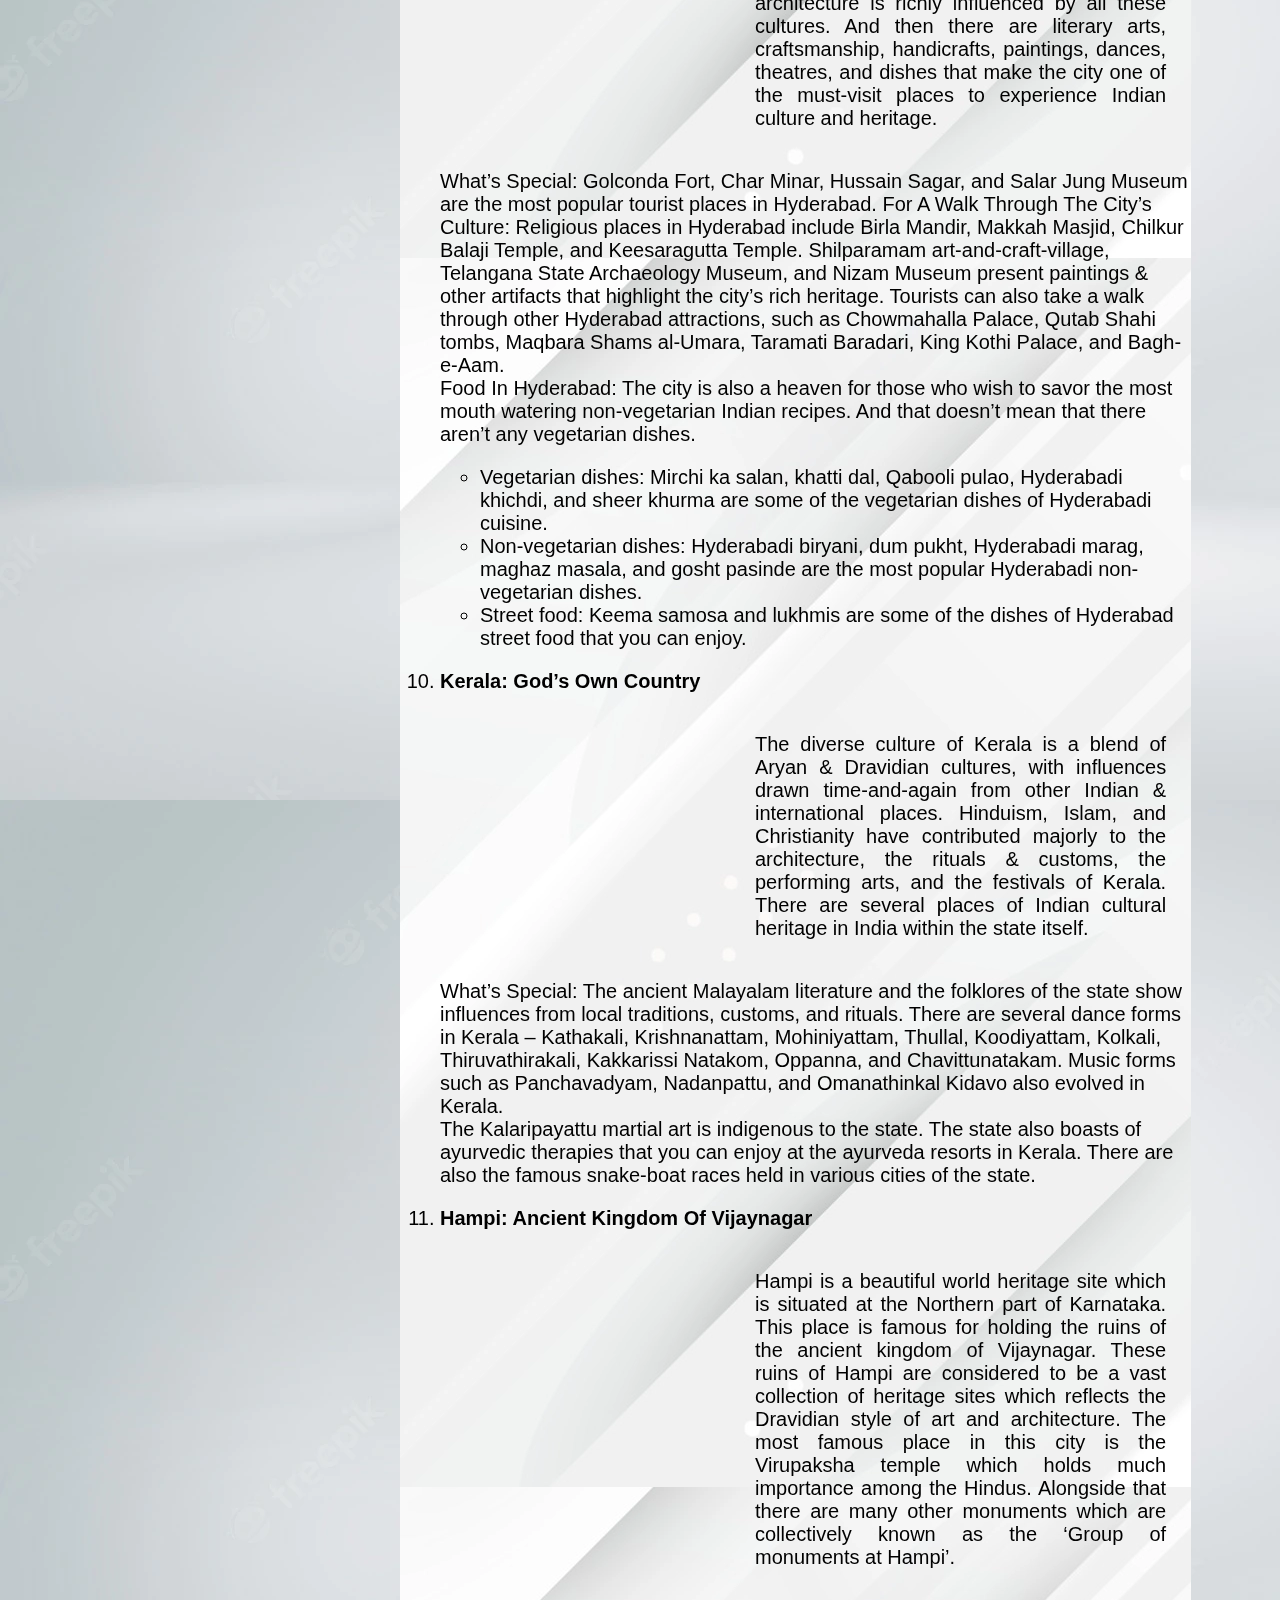
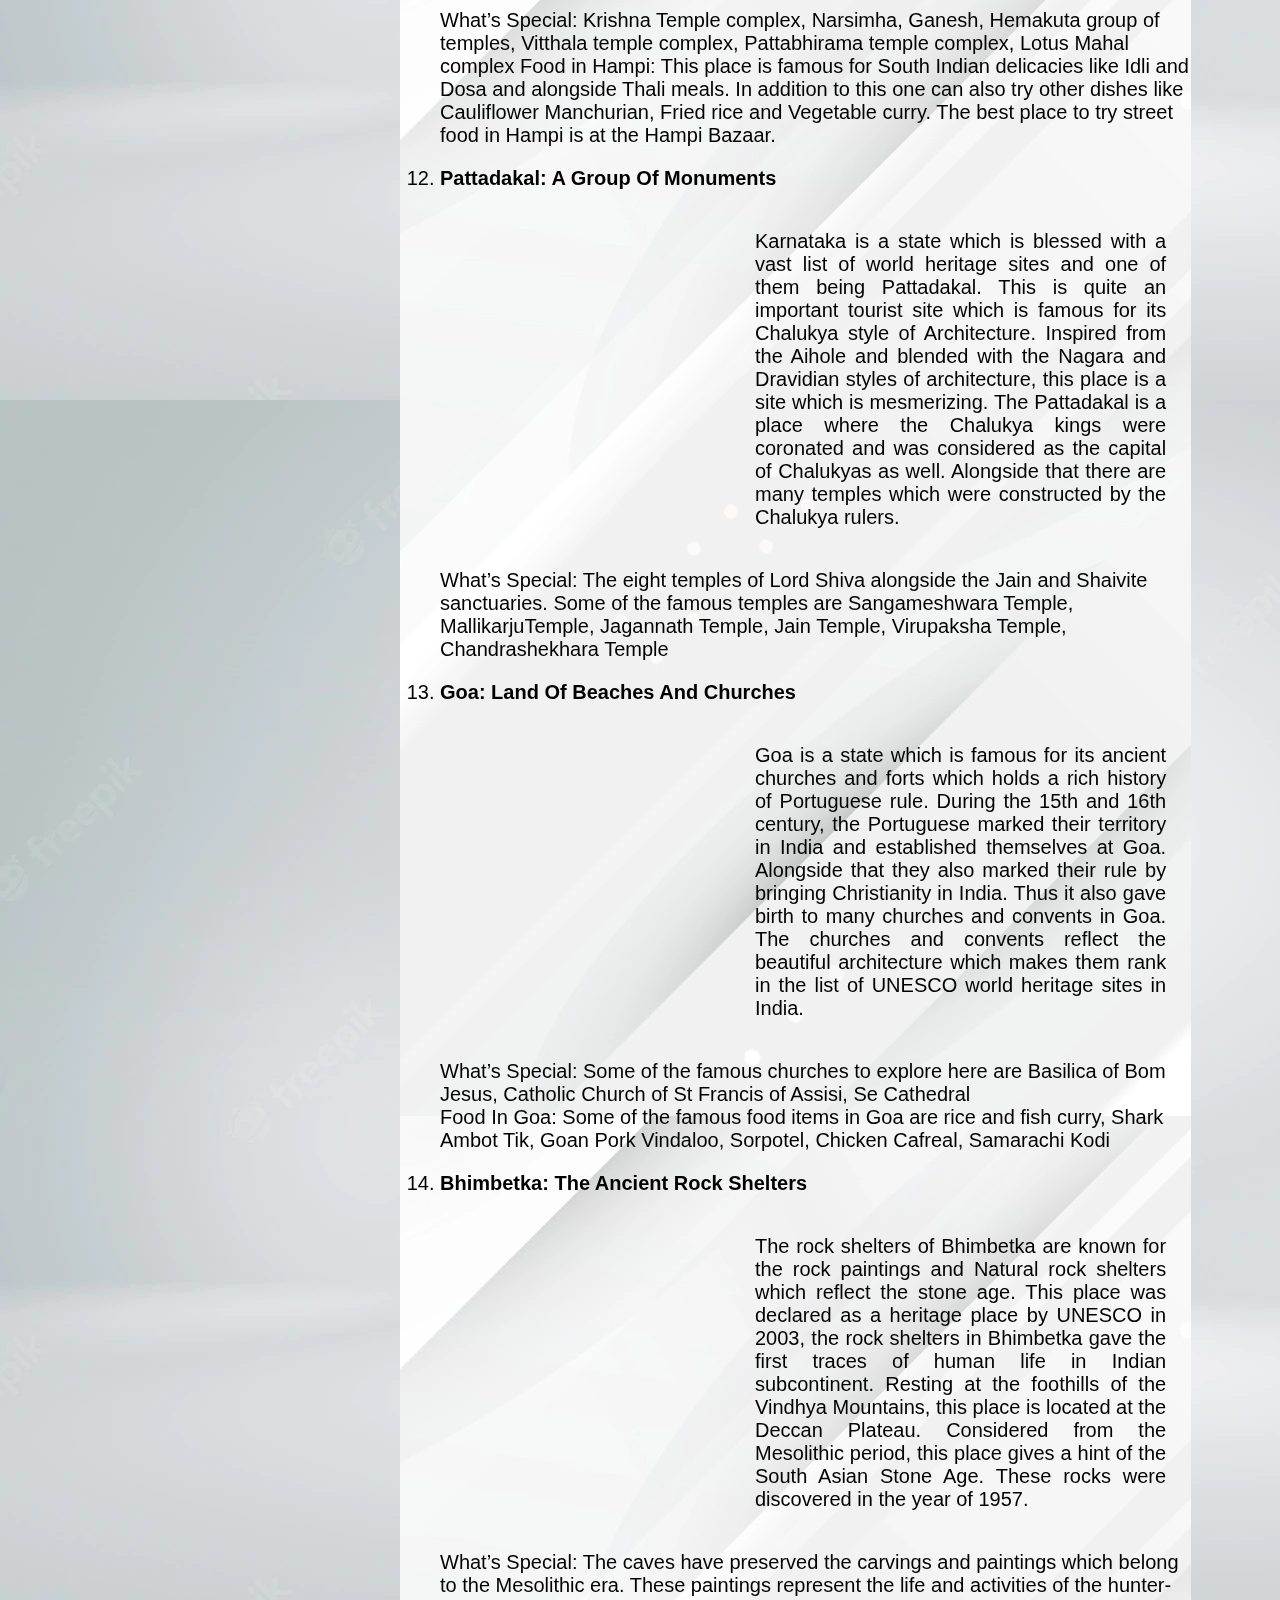
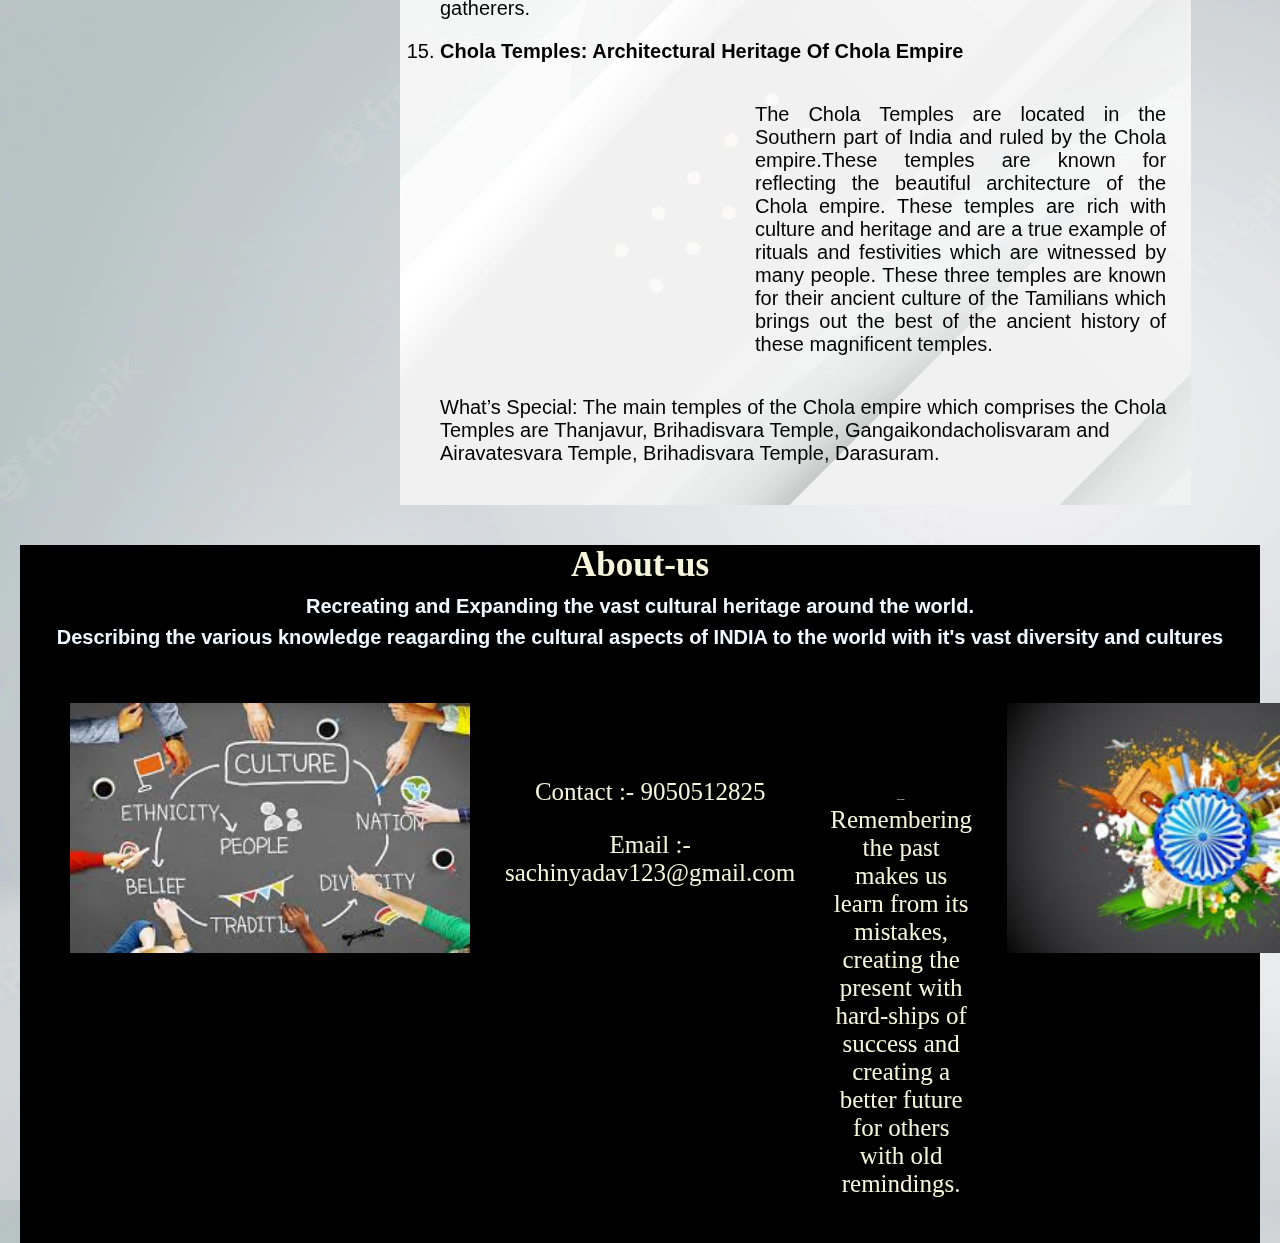
<file: heritage.html>
<!DOCTYPE html>
<html lang="en">
<head>
    <meta charset="UTF-8">
    <meta http-equiv="X-UA-Compatible" content="IE=edge">
    <meta name="viewport" content="width=device-width, initial-scale=1.0">
    <link rel="stylesheet" href="style.css">
    <title>Rich Cultural Heritage</title>
</head>
<body>
    <div class="main-container">
        <!-- header part -->
        <header>
        <div class="header">
            <img src="Images/header3.jfif" alt="main-logo" class="img1">
            <div class="heading-main">
                <div class="heading"><h1>Rich Cultural Heritage</h1></div>
                <nav class="navbar">
                    <ul>
                        <li><a href="index.html">Home</a></li>
                        <li><a href="tradition.html">Tradition</a></li>    
                        <li><a href="cuisine.html">Cuisine</a></li>
                        <li><a href="heritage.html">Heritage</a></li>
                        <li><a href="feedback.html">Feedback</a></li>
                    </ul>
                </nav>
            </div>
            <img src="Images/Project image.jpg" alt="main-logo" class="img2">
        </div>
        
    </header>   

    <!-- content section -->
    <section class="content">
        <img src="Images/sectionIMage.jpg" alt="section-content-Image" class="img1">
        <div class="main-content">
            <div class="intro">
                <!-- <img src="Images/introToCulture.jfif" alt="introImage"> -->
                <div class="introduction">India is the birthplace and the cradle of some of the world’s major cultures and religions. The unparalleled cultural ebullience of the various world heritage sites in India allure travelers from across the globe. The myriad shades of traditions and rituals have been contributing to the Indian culture. And the numerous places of Indian cultural heritage speak volumes about the same. <br>

                    Cultural tourism in India takes the travelers beyond exotic beaches & beach resorts, picturesque hills, and utmost lavishness. It takes you through the famous historical places in India, the various art forms, and the authentic food trails.</div>
            </div>
            <h3>Here are 15 Best Places Of Indian Cultural Heritage</h3> 
            <div class="sub-heading">
                <ul>
                    <li>Amritsar: The Golden City In Punjab</li>
                    <li>Lucknow: The City Of The Nawabs</li>
                    <li>Delhi: A Potpourri Of Different Cultures</li>
                    <li>Rajasthan: The Land Of Rajputs</li>
                    <li>Rann of Kutch: The Land Of The White Desert</li>
                    <li>Khajuraho: The Land Of The Kamasutra Temples</li>
                    <li>Kolkata: The City Of Joy</li>
                    <li>Mysore: The Palace City Of India</li>
                    <li>Hyderabad: The City Of Nizams</li>
                    <li>Kerala: God’s Own Country</li>
                    <li>Hampi: Ancient Kingdom Of Vijaynagar</li>
                    <li>Pattadakal: A Group Of Monuments</li>
                    <li>Goa: Land Of Beaches And Churches</li>
                    <li>Bhimbetka: The Ancient Rock Shelters</li>
                    <li>Chola Temples: Architectural Heritage Of Chola Empire</li>
                </ul>
                <iframe width="560" height="315" src="https://www.youtube.com/embed/dphagk4O5qA" title="YouTube video player" frameborder="0" allow="accelerometer; autoplay; clipboard-write; encrypted-media; gyroscope; picture-in-picture" allowfullscreen></iframe>
            </div>
            <ol>
                <li>
                    <p><b>Amritsar: The Golden City In Punjab</b></p>
                    <div class="heading">
                        <div class="mean">
                            <iframe width="560" height="315" src="https://www.youtube.com/embed/U7NGuD1TAok" title="YouTube video player" frameborder="0" allow="accelerometer; autoplay; clipboard-write; encrypted-media; gyroscope; picture-in-picture" allowfullscreen></iframe>
                            <div id="meaning">
                                <p>The heart of the Sikh culture in India, Amritsar was established in 1574 as a holy town by Guru Ram Das. The 4th Sikh Guru – Guru Ram Das – excavated a tank and turned it into the lake (sarovar) of holy water or Amrit. In addition to its myriad temples, gurudwaras, and museums, there are katras (narrow lanes) that are basically self-contained residential units that provided special protection during wars.

                                    What’s Special: Sri Harmandir Sahib (Golden Temple), Jallianwala Bagh, and Wagah Border are the most popular places to visit in Amritsar.</p>
                            </div>
                        </div>
                        <div class="rest-mean">
                            <p>For A Walk Through The City’s Culture: In addition to the aforementioned places to visit in Amritsar, there are many other temples, gurudwaras, museums, and more that make Amritsar one of the best places to experience Indian culture and heritage. Durgiana Temple, Akal Takht, and Mata Lal Devi Temple are the most prominent religious places in Amritsar. A walk through the Maharaja Ranjit Singh Museum provides an enriching experience of the origin of the Sikh empire. <br>

                                Food In Amritsar: In addition to its flamboyant Punjabi culture depicted in the grandeur of the tourist attractions in Amritsar, there’s the authentic cuisine food that can’t be missed. The most popular places in Amritsar to enjoy food are:
                                <ul>
                                    <li>Bharawan Da Dhaba: It is known for Amritsari Kulcha, Lassi, and Chhole Bhature.</li>
                                    <li>                                Surjit Chicken House: It is most famous for Tandoori Chicken and Amritsari Fish.
                                    </li>
                                    <li>                                Golden Temple Complex: One should not miss the Guru ka Langar.</p>
                                    </li>
                                </ul>
                                
                        </div>
                    </div>
                </li>
                <li>
                    <p><b>Lucknow: The City Of The Nawabs</b></p>
                    <div class="heading">
                        <div class="mean">
                            <iframe width="560" height="315" src="https://www.youtube.com/embed/n9AiWdy5U80" title="YouTube video player" frameborder="0" allow="accelerometer; autoplay; clipboard-write; encrypted-media; gyroscope; picture-in-picture" allowfullscreen></iframe>                            <div id="meaning">
                                <p>Lucknow, the capital of Uttar Pradesh, is ranked high among the places to experience Indian culture and heritage. The city boasts of a distinctive culture due to the amalgamation of Hindu & Muslim cultures. Furthermore, many literary & performing arts flourished here. The heritage city of India is also famous for its craftsmanship and painting styles.

                                    What’s Special: Bara Imambara, Chhota Imambara, Rumi Darwaza, Dilkusha Kothi, and British Residency Complex are the most popular tourist places in Lucknow.</p>
                            </div>
                            
                        </div>
                        <div class="rest-mean">
                            <p>For A Walk Through The City’s Culture: The city’s rich architecture has been influenced by the Delhi Sultanate, the Mughals, the Nawabs of Awadh, and even the British. In addition to the places to visit in Lucknow mentioned earlier, there are Chhattar Manzil, Husainabad Clock Tower, Sikander Bagh, Satkhanda, Begum Hazrat Mahal Park, Shahi Baoli, Jama Masjid, and Butler Palace. Tourists can also take a walk through history at the State Museum and the Picture Gallery.

                                Food In Lucknow: The local Awadhi cuisine is totally drool-worthy. Some of the popular dishes of the Awadhi cuisine are:
                            <ul>
                                <li>Indian breads: Ulte tawe ka parantha, Varki, and Sheermal</li>
                                <li>Non-veg dishes: Galawati Kabab, Boti Kabab, Tunday Kabab, Nihari Gosht, Rogan Josh, and Lucknowi Biryani</li>
                                <li>Veg dishes: Tokri Chaat, Malai Ki Gilori, Lucknowi paan, Kulfi Falooda, and Navratan Korma</li>
                            </ul></p>
                        </div>
                    </div>
                </li>
                <li>
                    <p><b>Delhi: A Potpourri Of Different Cultures</b></p>
                    <div class="heading">
                        <div class="mean">
                            <iframe width="560" height="315" src="https://www.youtube.com/embed/JW1jSINTzaw" title="YouTube video player" frameborder="0" allow="accelerometer; autoplay; clipboard-write; encrypted-media; gyroscope; picture-in-picture" allowfullscreen></iframe>                            <div id="meaning">
                                <p>Delhi – the cosmopolitan & capital city of India – has been strongly influenced by several religions and dynasties. Rajputs, Sultans, Khiljis, Mughals, and even British ruled on these lands and left behind a part of their selves in the form of monuments, paintings, artifacts, literary works, customs, festivals, and more. It is, perhaps, the major reason that most of the famous festivals of India are celebrated here with equal enthusiasm and celebrities.

                                    What’s Special: India Gate, Red Fort, Old Fort, and Qutab Minar are the most prominent tourist places in Delhi.</p>
                            </div>
                        </div>
                        <div class="rest-mean">
                            <p>For A Walk Through The City’s Culture: Take a sightseeing tour of the historical places in Delhi if you wish to experience the city’s rich cultural heritage. But that’s not it. Museums, art galleries, cultural centers, theatres, and various food joints together make Delhi one of the best places of Indian cultural heritage.</p>
                        </div>
                    </div>
                </li>
                <li>
                    <p><b>Rajasthan: The Land Of Rajputs</b></p>
                    <div class="heading">
                        <div class="mean">
                            <iframe width="560" height="315" src="https://www.youtube.com/embed/UPDA54Ha9ak" title="YouTube video player" frameborder="0" allow="accelerometer; autoplay; clipboard-write; encrypted-media; gyroscope; picture-in-picture" allowfullscreen></iframe>                            <div id="meaning">
                                <p>The Rajputana grandeur of the various places to visit in Rajasthan beats the best of the best when it comes to history and heritage. The nearly 5000 year old culture is exemplary of a perfect blend of tradition & history with the present contemporary lifestyle. Some of the top cultural cities in India can be found in this state itself.</p>
                            </div>
                        </div>
                        <div class="rest-mean">
                            <p>From dresses of vibrant colors to folk music & dances and from local cuisine to festivals of Rajasthan, there’s a lot in the state that makes it one of the best places in India to experience culture and heritage. <br>

                                What’s Special: Amer Fort, Mehrangarh Fort, Jaisalmer Fort, Chittorgarh Fort, Jal Mahal, and Udaipur’s Lake Palace are some of the palaces and forts in Rajasthan.
                                <br>
                                For A Walk Through The State’s Culture: Tourists can explore the various historical places in Rajasthan or attend one of the cultural events & fairs held in the various cities & towns of the state that paint a colorful palette of its cultural heritage.</p>
                        </div>
                    </div>
                </li>
                <li>
                    <p><b>Rann of Kutch: The Land Of The White Desert
                    </b></p>
                    <div class="heading">
                        <div class="mean">
                            <iframe width="560" height="315" src="https://www.youtube.com/embed/v0249dBEfO0" title="YouTube video player" frameborder="0" allow="accelerometer; autoplay; clipboard-write; encrypted-media; gyroscope; picture-in-picture" allowfullscreen></iframe>                            <div id="meaning">
                                <p>Kutch holds a reputation among local and international tourists for its famous Rann Utsav. The carnival that lasts for about 100 days is an integral part of the cultural tourism in India. But that is not all that makes the region find a spot in the list of places of Indian cultural heritage.

                                    What’s Special: Kutch Utsav held every year during November to February is the highlight of the Rann of Kutch.</p>
                            </div>
                        </div>
                        <div class="rest-mean">
                            <p>For A Walk Through The City’s Culture: Tourists can explore Rann of Kutch, Aina Mahal or Madan Singhji Museum, Kutch Museum, Dholavira excavation site, Siyot Caves, and other places to visit in Kutch. The region also has Bhadreshwar Jain Temple that is of great religious significance.</p>
                        </div>
                    </div>
                </li>
                <li>
                    <p><b>Khajuraho: The Land Of The Kamasutra Temples</b></p>
                    <div class="heading">
                        <div class="mean">
                            <iframe width="560" height="315" src="https://www.youtube.com/embed/o9GqYS6uvsE" title="YouTube video player" frameborder="0" allow="accelerometer; autoplay; clipboard-write; encrypted-media; gyroscope; picture-in-picture" allowfullscreen></iframe>                            <div id="meaning">
                                <p>Countless sculptures of cult icons, demi-gods, & Apsaras that depict love, grace, beauty, delicacy, sensuality, & eroticism can be seen the temples of Khajuraho. The perfect amalgamation of Hinduism and Jainism in its culture and heritage makes the city one of the must-visit tourist places in Madhya Pradesh.</p>
                            </div>
                        </div>
                        <div class="rest-mean">
                            <p>What’s Special: The temples of Kandariya Mahadev, Parsvanath, Visvanath, Devi Jagadamba, Vamana, Duladeo, Chitragupta, & Bijamandala have put the city in the list of the seven wonders of India.
                                <br>

                                For A Walk Through The City’s Culture: Tourists must attend the Sound & Light Show that portrays the tale of the Chandela dynasty and visit Ajaigarh Fort & Archeological Museum.
                                
                                </p>
                        </div>
                    </div>
                </li>
                <li>
                    <p><b>Kolkata: The City Of Joy</b></p>
                    <div class="heading">
                        <div class="mean">
                            <iframe width="560" height="315" src="https://www.youtube.com/embed/Su4O26hHxcE?start=11" title="YouTube video player" frameborder="0" allow="accelerometer; autoplay; clipboard-write; encrypted-media; gyroscope; picture-in-picture" allowfullscreen></iframe>                            <div id="meaning">
                                <p>The region that passed on from the hands of the Nawabs of Bengal to those of the earliest British representatives of the East India Company is often tagged as the Cultural Capital of India. This heritage city of India is also known to be the birthplace of urban Indian culture & literary thought and a majority of India’s notable literary figures stemmed from here. This place should definitely be on your bucket list if you want to experience the roots of modern Indian sub-culture.
                                    <br>

                                    What’s Special: Victoria Memorial, Howrah Bridge, Indian Museum, and St. Paul’s Cathedral are the most prominent tourist places in Kolkata.</p>
                            </div>
                        </div>
                        <div class="rest-mean">
                            <p>For A Walk Through The City’s Culture: Writers’ Building, Marble Palace, National Library, Fort William, and Shaheed Minar are some of the other places to visit in Kolkata that speak volumes about the city’s rich culture & heritage. Dakshineshwar Kali Temple, Birla Mandir, and Belur Mutt are some of the other religious places in Kolkata. The city is also the home to Academy of Fine Arts – the oldest art gallery of India – that is one of the finest collections of paintings in the country.

                                Food In Kolkata: There’s something about the local food that Kolkatans can’t stop boasting about. Here are the must-try dishes in Kolkata:
                                <ul>
                                    <li>Best dishes: Mughlai parantha, aakher josh, kosha mangsho, chicken kabiraji, macher jhol, Kolkata biryani, hinger kochuri, Shukto, aloo posto, mochha, and chholar daal are some of the best Bengali dishes.</li>
                                    <li>Sweets: Sondesh, roshogolla, and pitha are some of the most popular sweets in Kolkata.</li>
                                    <li>Street food: Phuchka, churmur, ghugni chaat, jhalmuri, keemar doi bora, chhanar jilipi, and telebhaja are some of the best dishes of the street food in Kolkata.</li>
                                </ul>
                                
                                </p>
                        </div>
                    </div>
                </li>
                <li>
                    <p><b>Mysore: The Palace City Of India</b></p>
                    <div class="heading">
                        <div class="mean">
                            <iframe width="560" height="315" src="https://www.youtube.com/embed/ZpcQixTohyo?start=11" title="YouTube video player" frameborder="0" allow="accelerometer; autoplay; clipboard-write; encrypted-media; gyroscope; picture-in-picture" allowfullscreen></iframe>                            <div id="meaning">
                                <p>Mysore has been often called the Cultural capital of Karnataka and there are reasons galore. Spectacularly built palaces and amazing museums make it one of the major heritage places in India. The myriad art galleries here showcase traditional paintings influenced by Vijayanagar kingdom (Mysore paintings) and Mughal empire (Ganjifa art). Mysore silk sarees, Udupi cuisine, and dasara festivities are other highlights of the city’s rich cultural heritage.</p>
                            </div>
                        </div>
                        <div class="rest-mean">
                            <p> What’s Special: Amba Vilas Palace (Mysore Palace), Lalitha Mahal, and Chamundi Hilltop Temple are most popular tourist places in Mysore.

                                For A Walk Through The City’s Culture: Tourists can visit St Philomena’s Church, Mahabaleshwar Temple, Jaganmohan Palace (with in-house art gallery), Rajendra Vilas, and Jayalakshmi Vilas Mansion to see the city’s rich cultural heritage. Indira Gandhi Rashtriya Manav Sangrahalaya (Museum of Anthropology), Folklore Museum, and Regional Museum of Natural History are some of museums in Mysore that must be visited.
                                
                                </p>
                        </div>
                    </div>
                </li>
                <li>
                    <p><b>Hyderabad: The City Of Nizams</b></p>
                    <div class="heading">
                        <div class="mean">
                            <iframe width="560" height="315" src="https://www.youtube.com/embed/__tOoiMU0_I?start=11" title="YouTube video player" frameborder="0" allow="accelerometer; autoplay; clipboard-write; encrypted-media; gyroscope; picture-in-picture" allowfullscreen></iframe>                            <div id="meaning">
                                <p>Established in 1591 by the Indo-Persian Sultan Muhammad Quli Qutab Shah, Hyderabad was ruled by Sultans, Mughals, & Nizams before becoming a Princely State under the British Raj. The region was previously under the ancient kingdoms of Chalukyas and Kakatiyas. The city’s architecture is richly influenced by all these cultures. And then there are literary arts, craftsmanship, handicrafts, paintings, dances, theatres, and dishes that make the city one of the must-visit places to experience Indian culture and heritage.</p>
                            </div>
                        </div>
                        <div class="rest-mean">
                            <p>What’s Special: Golconda Fort, Char Minar, Hussain Sagar, and Salar Jung Museum are the most popular tourist places in Hyderabad.

                                For A Walk Through The City’s Culture: Religious places in Hyderabad include Birla Mandir, Makkah Masjid, Chilkur Balaji Temple, and Keesaragutta Temple. Shilparamam art-and-craft-village, Telangana State Archaeology Museum, and Nizam Museum present paintings & other artifacts that highlight the city’s rich heritage. Tourists can also take a walk through other Hyderabad attractions, such as Chowmahalla Palace, Qutab Shahi tombs, Maqbara Shams al-Umara, Taramati Baradari, King Kothi Palace, and Bagh-e-Aam.
                                <br>
                                Food In Hyderabad: The city is also a heaven for those who wish to savor the most mouth watering non-vegetarian Indian recipes. And that doesn’t mean that there aren’t any vegetarian dishes.
                                <ul>
                                    <li>Vegetarian dishes: Mirchi ka salan, khatti dal, Qabooli pulao, Hyderabadi khichdi, and sheer khurma are some of the vegetarian dishes of Hyderabadi cuisine.</li>
                                    <li>Non-vegetarian dishes: Hyderabadi biryani, dum pukht, Hyderabadi marag, maghaz masala, and gosht pasinde are the most popular Hyderabadi non-vegetarian dishes.</li>
                                    <li>Street food: Keema samosa and lukhmis are some of the dishes of Hyderabad street food that you can enjoy.</li>
                                </ul>
                                </p>
                        </div>
                    </div>
                </li>
                <li>
                    <p><b>Kerala: God’s Own Country</b></p>
                    <div class="heading">
                        <div class="mean">
                            <iframe width="560" height="315" src="https://www.youtube.com/embed/yLE5bDX7M3Y?start=11" title="YouTube video player" frameborder="0" allow="accelerometer; autoplay; clipboard-write; encrypted-media; gyroscope; picture-in-picture" allowfullscreen></iframe>                            <div id="meaning">
                                <p>The diverse culture of Kerala is a blend of Aryan & Dravidian cultures, with influences drawn time-and-again from other Indian & international places. Hinduism, Islam, and Christianity have contributed majorly to the architecture, the rituals & customs, the performing arts, and the festivals of Kerala. There are several places of Indian cultural heritage in India within the state itself.</p>
                            </div>
                        </div>
                        <div class="rest-mean">
                            <p>What’s Special: The ancient Malayalam literature and the folklores of the state show influences from local traditions, customs, and rituals. There are several dance forms in Kerala – Kathakali, Krishnanattam, Mohiniyattam, Thullal, Koodiyattam, Kolkali, Thiruvathirakali, Kakkarissi Natakom, Oppanna, and Chavittunatakam. Music forms such as Panchavadyam, Nadanpattu, and Omanathinkal Kidavo also evolved in Kerala.
<br>
                                The Kalaripayattu martial art is indigenous to the state. The state also boasts of ayurvedic therapies that you can enjoy at the ayurveda resorts in Kerala. There are also the famous snake-boat races held in various cities of the state.</p>
                        </div>
                    </div>
                </li>
                <li>
                    <p><b> Hampi: Ancient Kingdom Of Vijaynagar </b></p>
                    <div class="heading">
                        <div class="mean">
                            <iframe width="560" height="315" src="https://www.youtube.com/embed/OKCkLFVl80U?start=11" title="YouTube video player" frameborder="0" allow="accelerometer; autoplay; clipboard-write; encrypted-media; gyroscope; picture-in-picture" allowfullscreen></iframe>                            <div id="meaning">
                                <p>
                                    Hampi is a beautiful world heritage site which is situated at the Northern part of Karnataka. This place is famous for holding the ruins of the ancient kingdom of Vijaynagar. These ruins of Hampi are considered to be a vast collection of heritage sites which reflects the Dravidian style of art and architecture. The most famous place in this city is the Virupaksha temple which holds much importance among the Hindus. Alongside that there are many other monuments which are collectively known as the ‘Group of monuments at Hampi’.</p>
                            </div>
                        </div>
                        
                        <div class="rest-mean">
                            <p>What’s Special: Krishna Temple complex, Narsimha, Ganesh, Hemakuta group of temples, Vitthala temple complex, Pattabhirama temple complex, Lotus Mahal complex

                                Food in Hampi: This place is famous for South Indian delicacies like Idli and Dosa and alongside Thali meals. In addition to this one can also try other dishes like Cauliflower Manchurian, Fried rice and Vegetable curry. The best place to try street food in Hampi is at the Hampi Bazaar.</p>
                        </div>
                    </div>
                </li><li>
                    <p><b>Pattadakal: A Group Of Monuments </b></p>
                    <div class="heading">
                        <div class="mean">
                            <iframe width="560" height="315" src="https://www.youtube.com/embed/7xiz8vQgoCU?start=11" title="YouTube video player" frameborder="0" allow="accelerometer; autoplay; clipboard-write; encrypted-media; gyroscope; picture-in-picture" allowfullscreen></iframe>                            <div id="meaning">
                                <p>Karnataka is a state which is blessed with a vast list of world heritage sites and one of them being Pattadakal. This is quite an important tourist site which is famous for its Chalukya style of Architecture. Inspired from the Aihole and blended with the Nagara and Dravidian styles of architecture, this place is a site which is mesmerizing. The Pattadakal is a place where the Chalukya kings were coronated and was considered as the capital of Chalukyas as well. Alongside that there are many temples which were constructed by the Chalukya rulers.</p>
                            </div>
                        </div>
                        <div class="rest-mean">
                            <p>What’s Special: The eight temples of Lord Shiva alongside the Jain and Shaivite sanctuaries. Some of the famous temples are Sangameshwara Temple, MallikarjuTemple, Jagannath Temple, Jain Temple, Virupaksha Temple, Chandrashekhara Temple</p>
                        </div>
                    </div>
                </li><li>
                    <p><b>Goa: Land Of Beaches And Churches 
                    </b></p>
                    <div class="heading">
                        <div class="mean">
                            <iframe width="560" height="315" src="https://www.youtube.com/embed/jU7ZyViNu2U?start=11" title="YouTube video player" frameborder="0" allow="accelerometer; autoplay; clipboard-write; encrypted-media; gyroscope; picture-in-picture" allowfullscreen></iframe>                            <div id="meaning">
                                <p>Goa is a state which is famous for its ancient churches and forts which holds a rich history of Portuguese rule. During the 15th and 16th century, the Portuguese marked their territory in India and established themselves at Goa. Alongside that they also marked their rule by bringing Christianity in India. Thus it also gave birth to many churches and convents in Goa. The churches and convents reflect the beautiful architecture which makes them rank in the list of UNESCO world heritage sites in India.</p>
                            </div>
                        </div>
                        <div class="rest-mean">
                            <p>What’s Special: Some of the famous churches to explore here are Basilica of Bom Jesus, Catholic Church of St Francis of Assisi, Se Cathedral
                                <br>
                                Food In Goa: Some of the famous food items in Goa are rice and fish curry, Shark Ambot Tik, Goan Pork Vindaloo, Sorpotel, Chicken Cafreal, Samarachi Kodi</p>
                        </div>
                    </div>
                </li>
                <li>
                    <p><b>Bhimbetka: The Ancient Rock Shelters </b></p>
                    <div class="heading">
                        <div class="mean">
                            <iframe width="560" height="315" src="https://www.youtube.com/embed/zrcTFQ8lufU?start=11" title="YouTube video player" frameborder="0" allow="accelerometer; autoplay; clipboard-write; encrypted-media; gyroscope; picture-in-picture" allowfullscreen></iframe>                            <div id="meaning">
                                <p>The rock shelters of Bhimbetka are known for the rock paintings and Natural rock shelters which reflect the stone age. This place was declared as a heritage place by UNESCO in 2003, the rock shelters in Bhimbetka gave the first traces of human life in Indian subcontinent. Resting at the foothills of the Vindhya Mountains, this place is located at the Deccan Plateau. Considered from the Mesolithic period, this place gives a hint of the South Asian Stone Age. These rocks were discovered in the year of 1957.</p>
                            </div>
                        </div>
                        <div class="rest-mean">
                            <p>What’s Special: The caves have preserved the carvings and paintings which belong to the Mesolithic era. These paintings represent the life and activities of the hunter-gatherers.</p>
                        </div>
                    </div>
                </li>
                <li>
                    <p><b>Chola Temples: Architectural Heritage Of Chola Empire </b></p>
                    <div class="heading">
                        <div class="mean">
                            <iframe width="560" height="315" src="https://www.youtube.com/embed/N6DChUh_Eog?start=11" title="YouTube video player" frameborder="0" allow="accelerometer; autoplay; clipboard-write; encrypted-media; gyroscope; picture-in-picture" allowfullscreen></iframe>                            <div id="meaning">
                                <p>The Chola Temples are located in the Southern part of India and ruled by the Chola empire.These temples are known for reflecting the beautiful architecture of the Chola empire. These temples are rich with culture and heritage and are a true example of rituals and festivities which are witnessed by many people. These three temples are known for their ancient culture of the Tamilians which brings out the best of the ancient history of these magnificent temples.</p>
                            </div>
                        </div>
                        <div class="rest-mean">
                            <p>What’s Special: The main temples of the Chola empire which comprises the Chola Temples are Thanjavur, Brihadisvara Temple, Gangaikondacholisvaram and Airavatesvara Temple, Brihadisvara Temple, Darasuram.</p>
                        </div>
                    </div>
                </li>
            </ol>
        </div>
        <img src="Images/danceSecton Ima.jpg" alt="dance-content-image" class="img2">
    </section>

    <!-- footer part -->

    <footer>
        <div class="about">
            <b><h3>About-us</h3></b>
            <h5>Recreating and Expanding the vast cultural heritage around the world.</h5>
            <h5>Describing the various knowledge reagarding the cultural aspects of INDIA to the world with it's vast diversity and cultures</h5>
            <div class="container">
                <img src="Images/header2image.jfif" alt="about-image">
                <div class="info">
                    <p>Contact :- 9050512825</p>
                    <p>Email :- sachinyadav123@gmail.com</p>
                </div>
                <div class="message"><p><b>Message:- </b>  Remembering the past makes us learn from its mistakes, creating the present with hard-ships of success and creating a better future for others with old remindings.</p></div>
                <img src="Images/head1image.jfif" alt="about-image">
            </div>
        </div>
    </footer>
    </div>
</body>
</html>
</file>
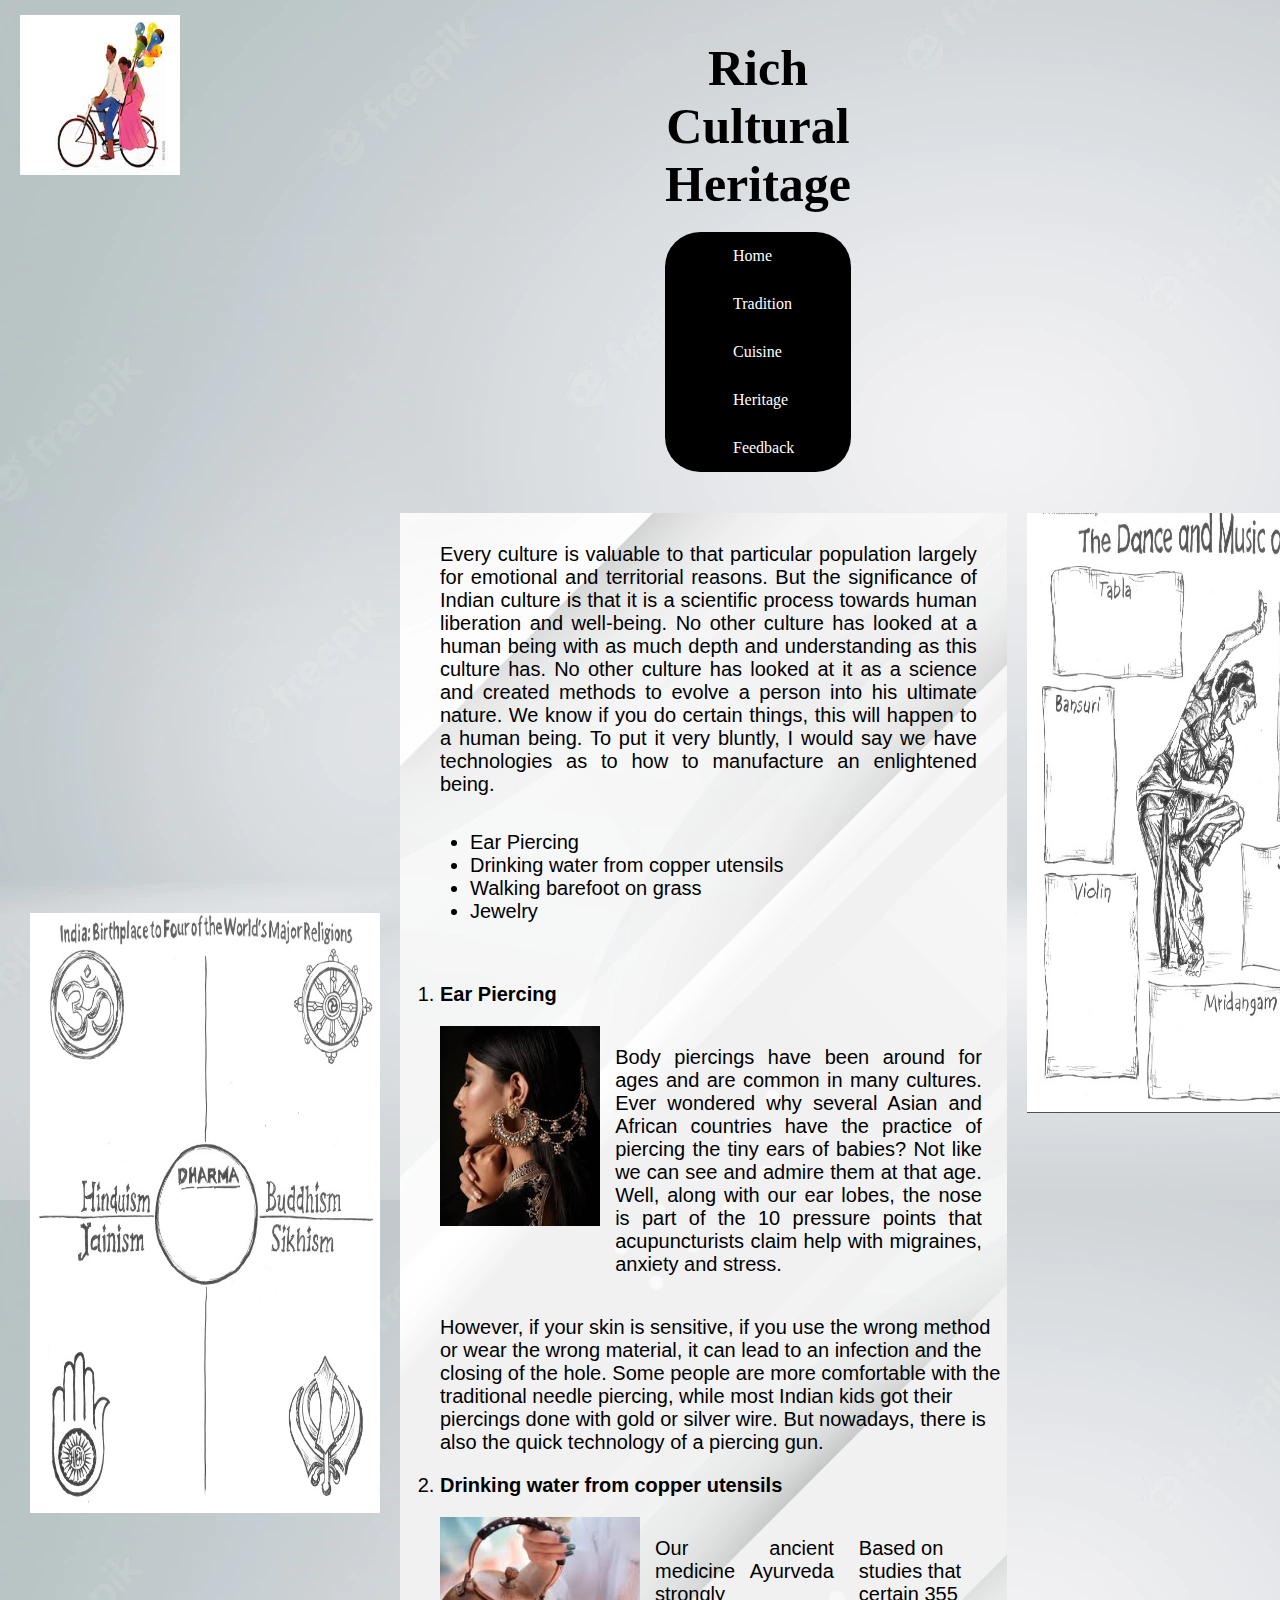
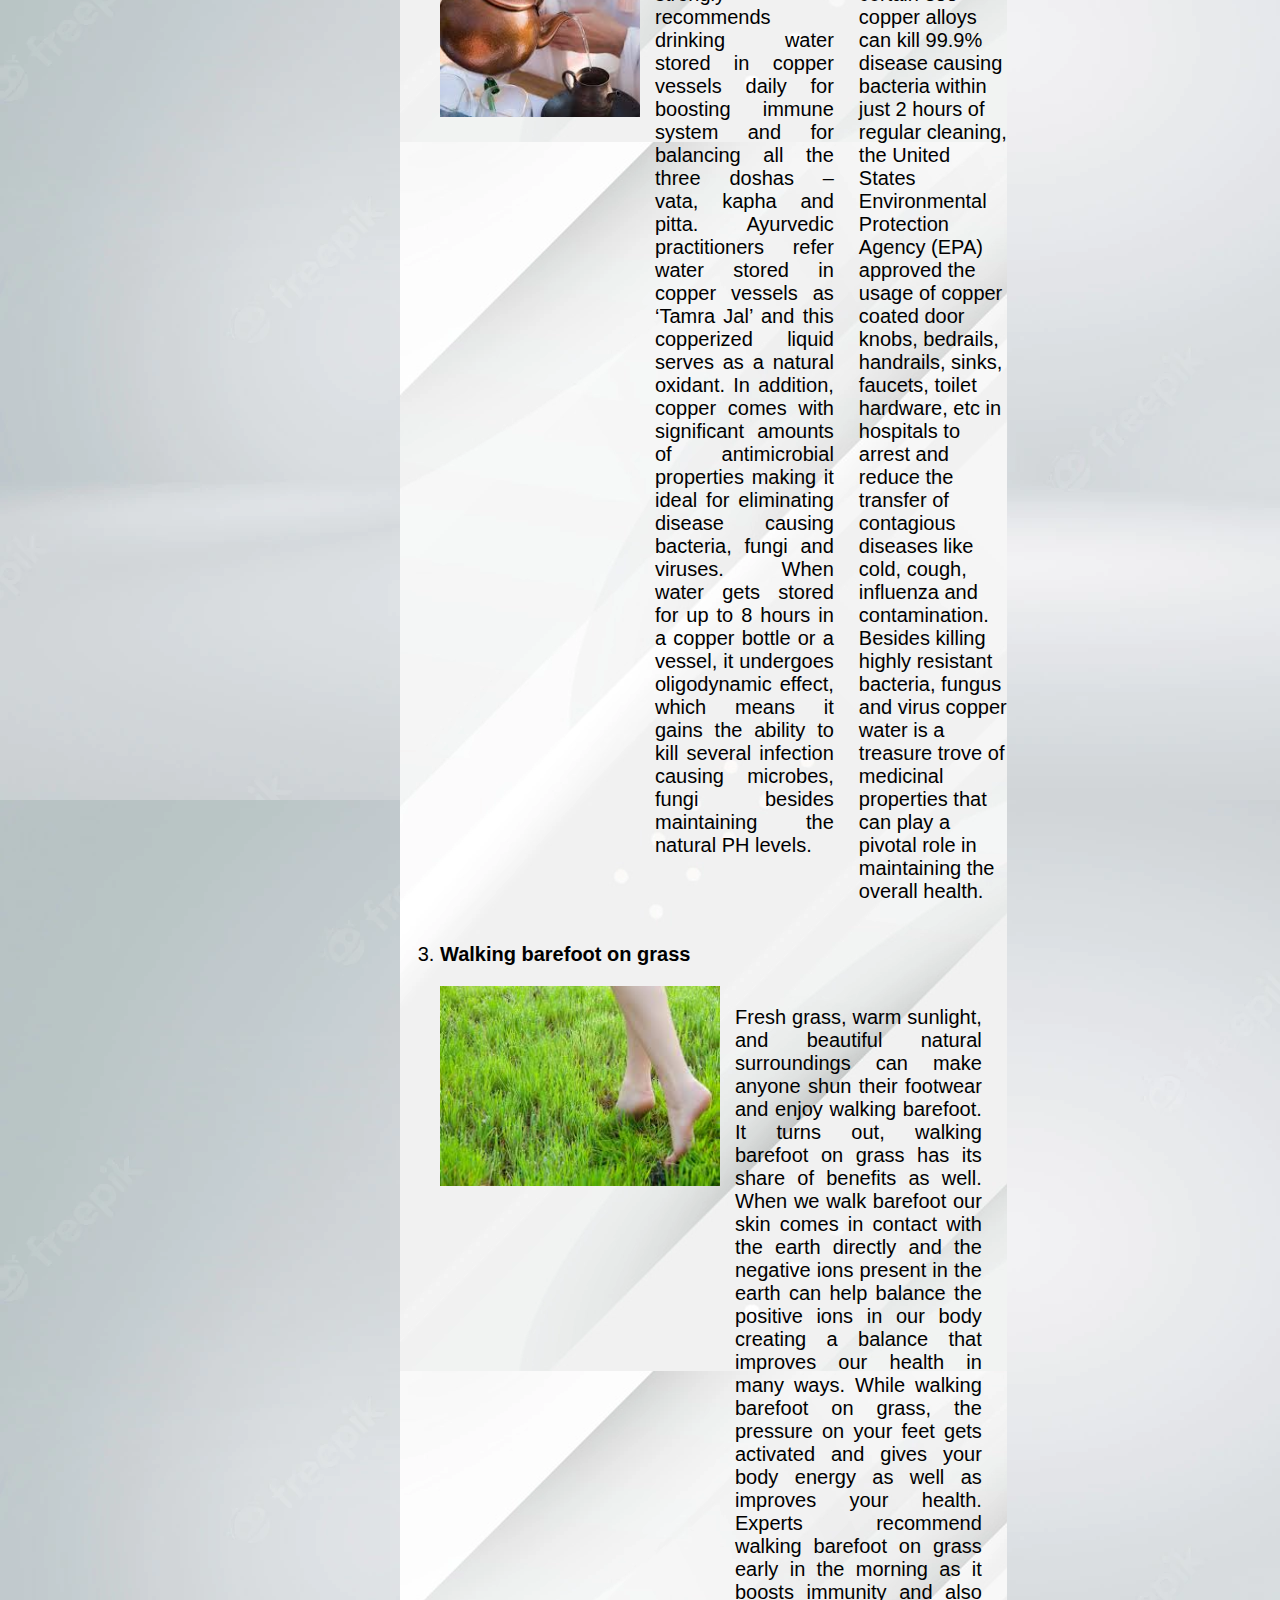
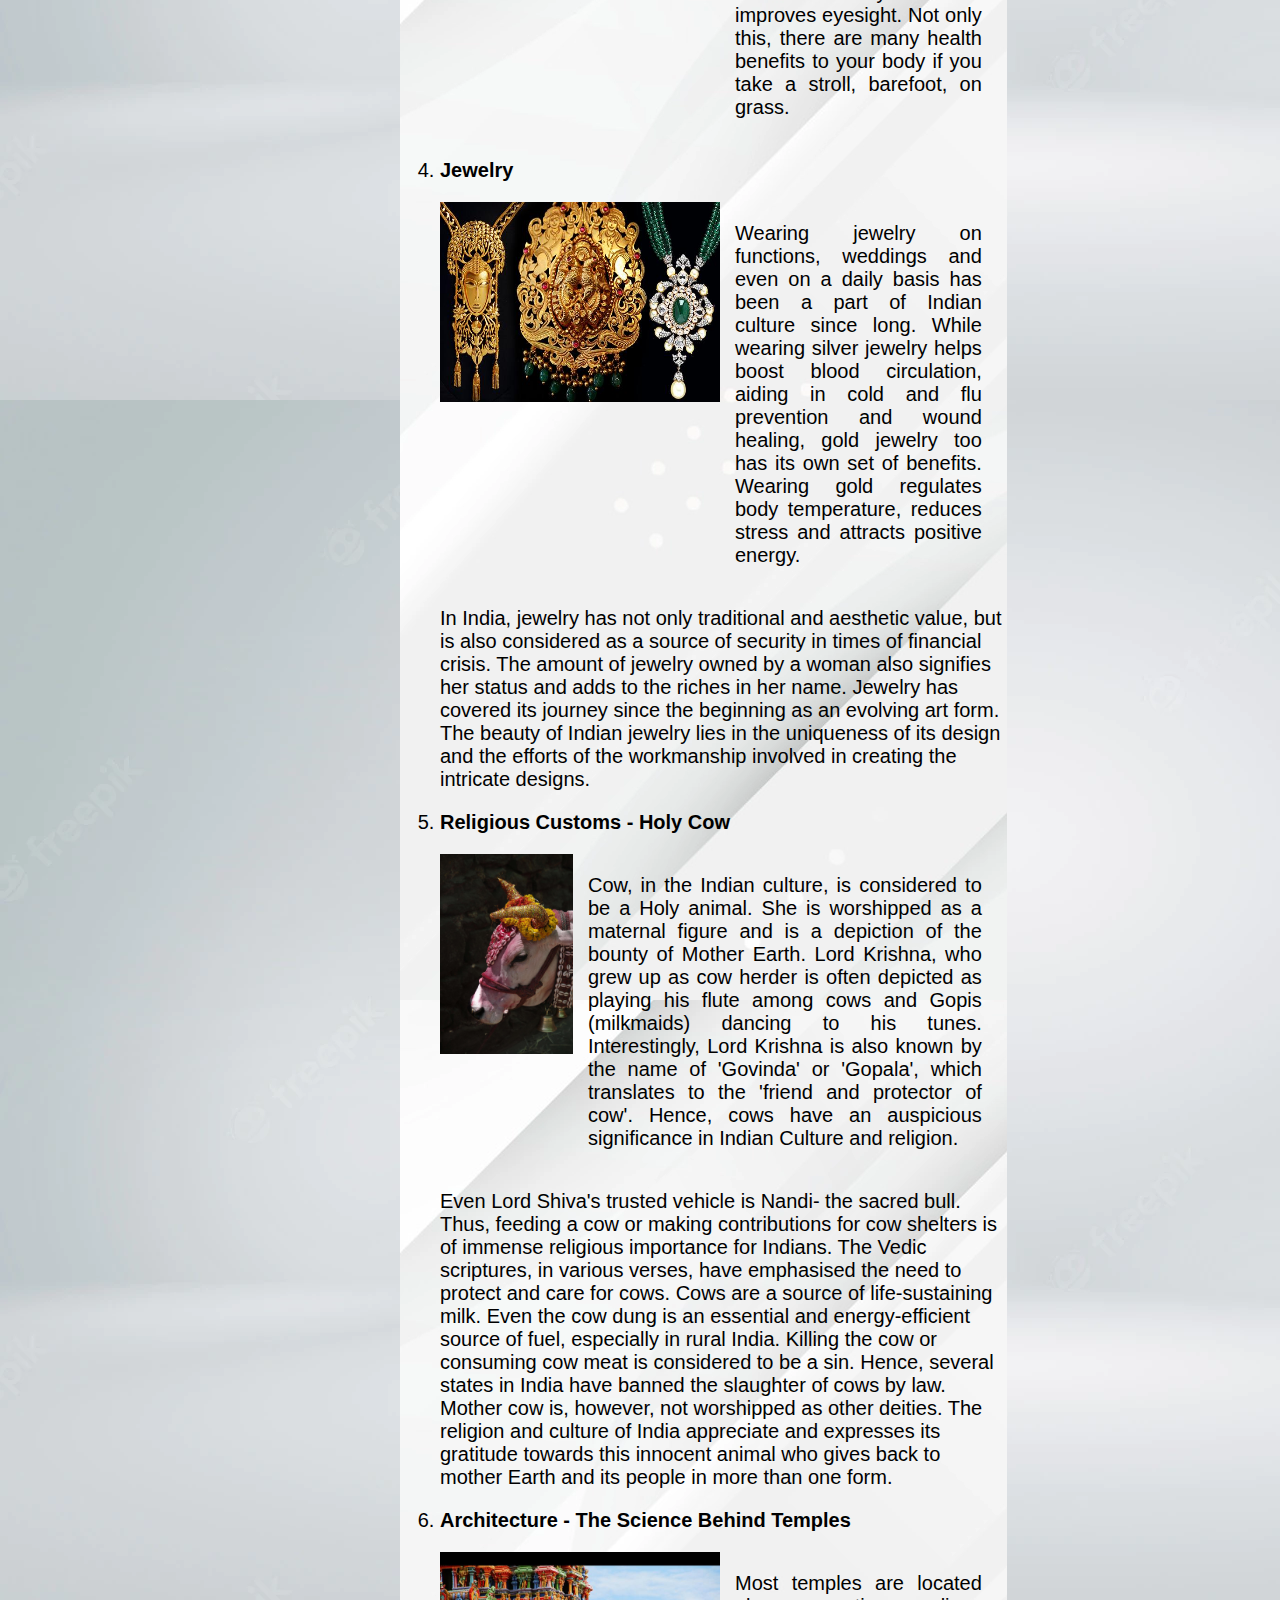
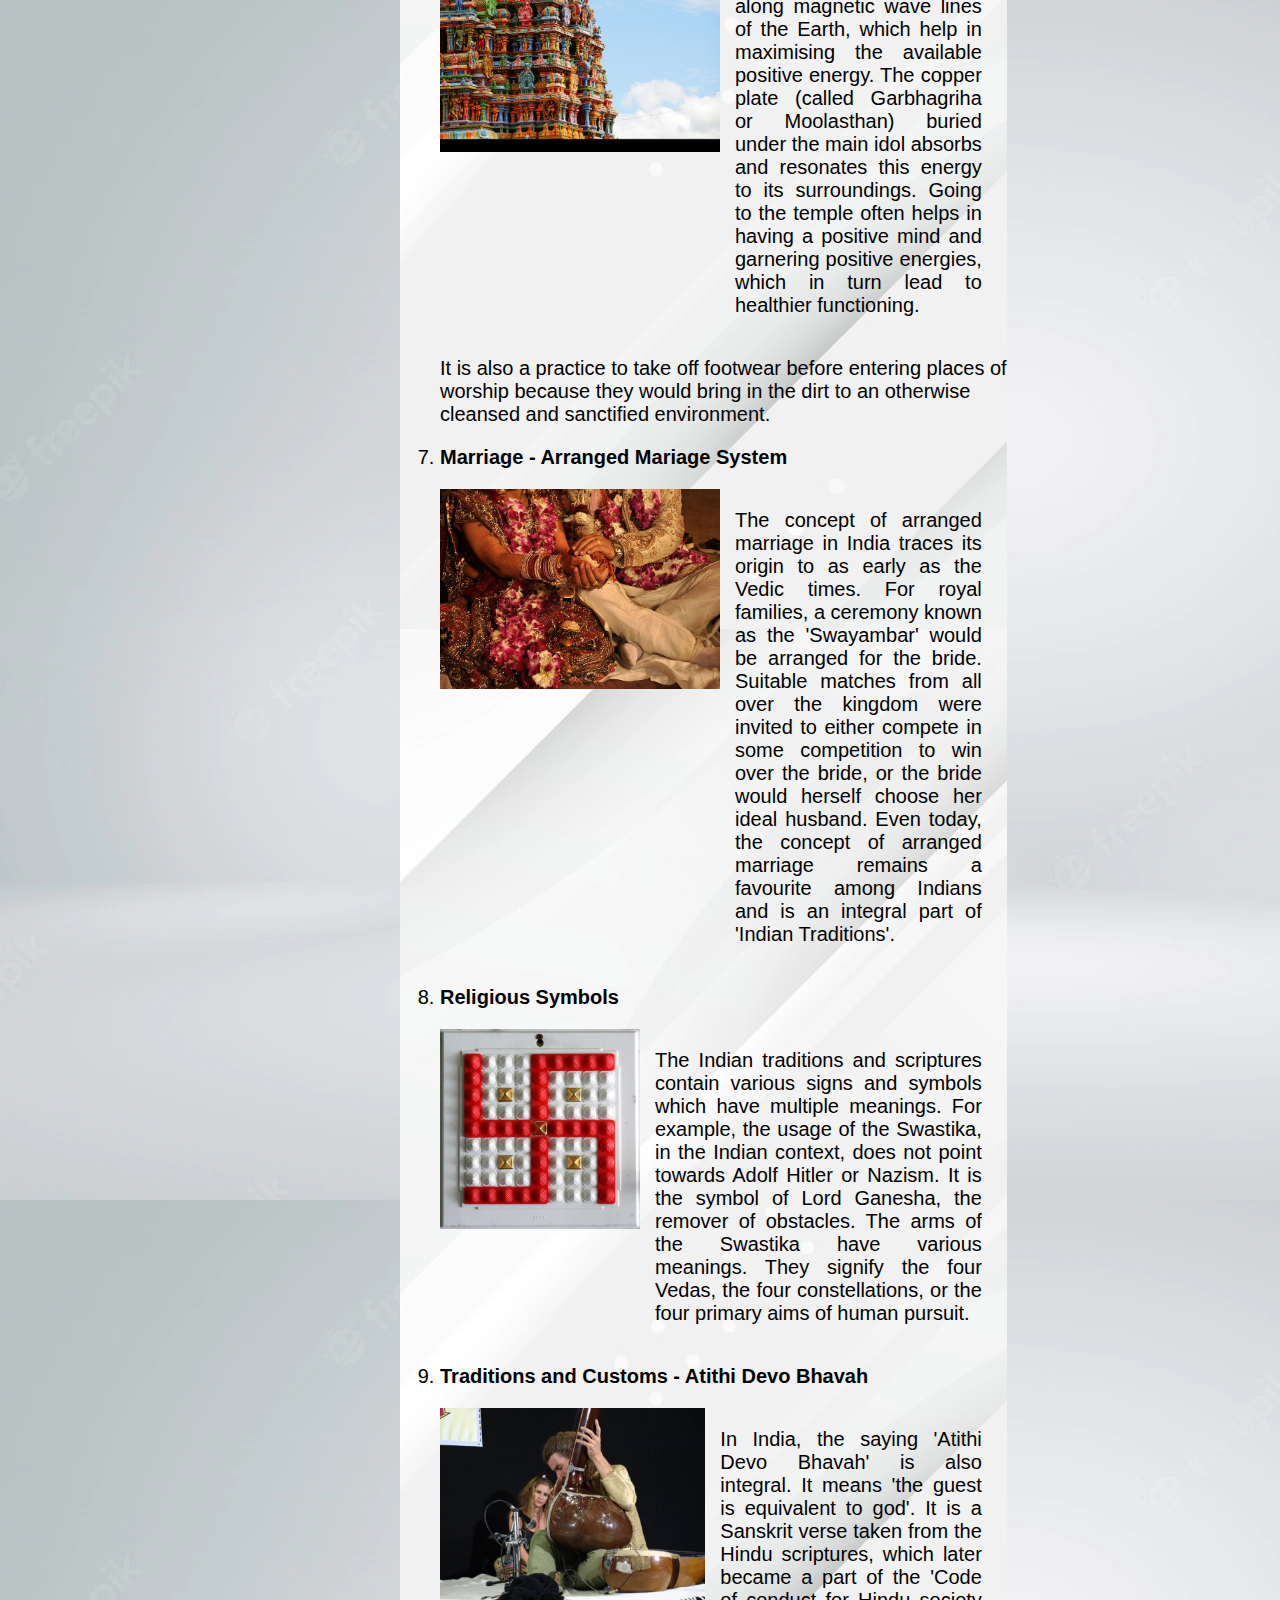
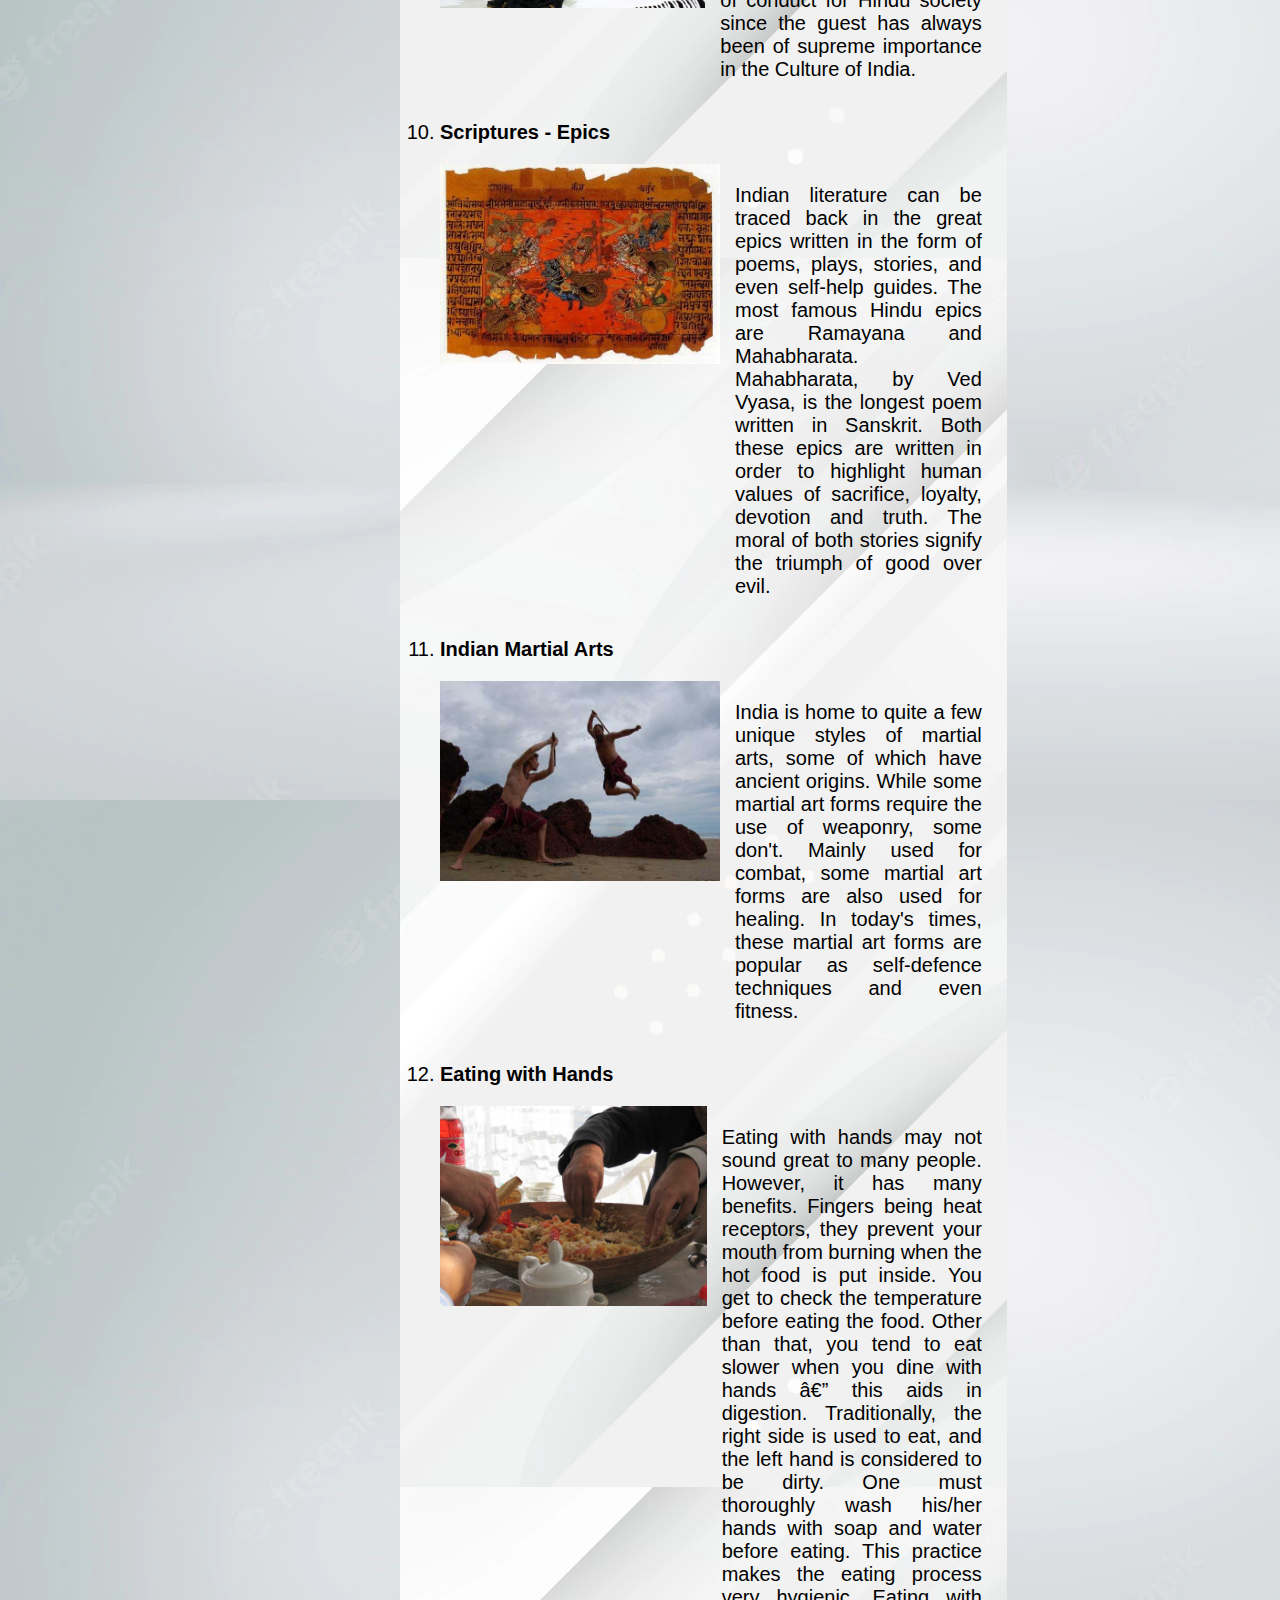
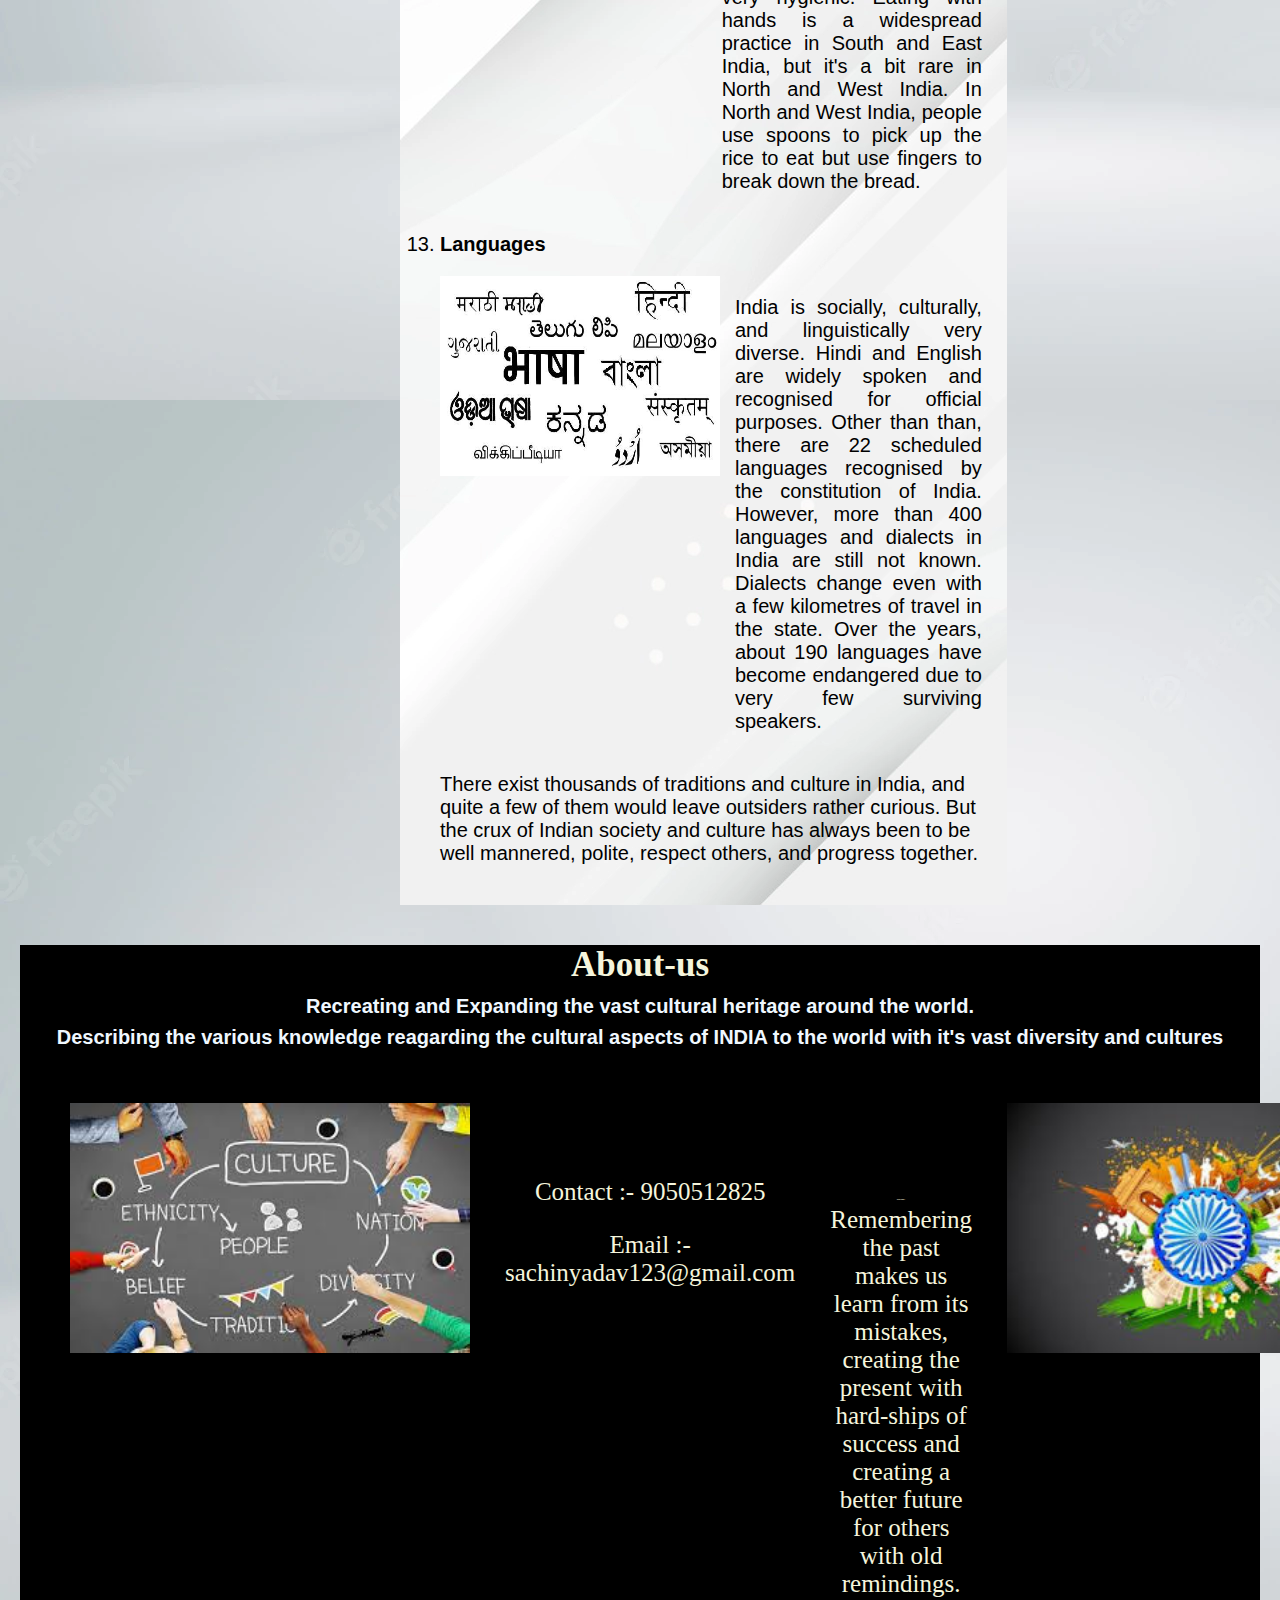
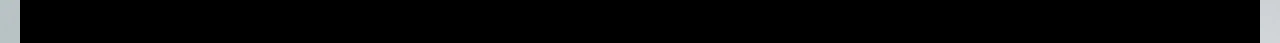
<file: tradition.html>
<!DOCTYPE html>
<html lang="en">
<head>
    <meta charset="UTF-8">
    <meta http-equiv="X-UA-Compatible" content="IE=edge">
    <meta name="viewport" content="width=device-width, initial-scale=1.0">
    <link rel="stylesheet" href="style.css">
    <title>Rich Cultural Heritage</title>
</head>
<body>
    <div class="main-container">
        <!-- header part -->
        <header>
        <div class="header">
            <img src="../Images/header3.jfif" alt="main-logo" class="img1">
            <div class="heading-main">
                <div class="heading"><h1>Rich Cultural Heritage</h1></div>
                <nav class="navbar">
                    <ul>
                        <li><a href="index.html">Home</a></li>
                        <li><a href="tradition.html">Tradition</a></li>    
                        <li><a href="cuisine.html">Cuisine</a></li>
                        <li><a href="heritage.html">Heritage</a></li>
                        <li><a href="feedback.html">Feedback</a></li>
                    </ul>
                </nav>
            </div>
            <img src="Images/Project image.jpg" alt="main-logo" class="img2">
        </div>
        
    </header>   

    <!-- content section -->
    <section class="content">
        <img src="Images/sectionIMage.jpg" alt="section-content-Image" class="img1">
        <div class="main-content">
            <div class="intro">
                <!-- <img src="Images/introToCulture.jfif" alt="introImage"> -->
                <div class="introduction">Every culture is valuable to that particular population largely for emotional and territorial reasons. But the significance of Indian culture is that it is a scientific process towards human liberation and well-being. No other culture has looked at a human being with as much depth and understanding as this culture has. No other culture has looked at it as a science and created methods to evolve a person into his ultimate nature. We know if you do certain things, this will happen to a human being. To put it very bluntly, I would say we have technologies as to how to manufacture an enlightened being.</div>
            </div>
            <div class="sub-heading">
                <!-- <p><b>Here are 16 fascinating Indian Culture, Traditions and customs</b></p> -->
                <ul>
                    <li>Ear Piercing</li>
                    <li>Drinking water from copper utensils</li>
                    <li>Walking barefoot on grass</li>
                    <li>Jewelry</li>
                </ul>
            </div>
            <ol>
                <li>
                    <p><b>Ear Piercing</b></p>
                    <div class="heading">
                        <div class="mean">
                            <img src="Images/ear-piercing.jfif" alt="Namaste-image">
                            <div id="meaning">
                                <p>Body piercings have been around for ages and are common in many cultures. Ever wondered why several Asian and African countries have the practice of piercing the tiny ears of babies? Not like we can see and admire them at that age. Well, along with our ear lobes, the nose is part of the 10 pressure points that acupuncturists claim help with migraines, anxiety and stress. </p>
                            </div>
                        </div>
                        <div class="rest-mean">
                            <p>However, if your skin is sensitive, if you use the wrong method or wear the wrong material, it can lead to an infection and the closing of the hole. Some people are more comfortable with the traditional needle piercing, while most Indian kids got their piercings done with gold or silver wire. But nowadays, there is also the quick technology of a piercing gun. 
                            </p>
                        </div>
                    </div>
                </li>
                <li>
                    <p><b>Drinking water from copper utensils</b></p>
                    <div class="heading">
                        <div class="mean">
                            <img src="Images/copper.jfif" alt="festival-image">
                            <div id="meaning">
                                <p>Our ancient medicine Ayurveda strongly recommends drinking water stored in copper vessels daily for boosting immune system and for balancing all the three doshas – vata, kapha and pitta. Ayurvedic practitioners refer water stored in copper vessels as ‘Tamra Jal’ and this copperized liquid serves as a natural oxidant.

                                    In addition, copper comes with significant amounts of antimicrobial properties making it ideal for eliminating disease causing bacteria, fungi and viruses. When water gets stored for up to 8 hours in a copper bottle or a vessel, it undergoes oligodynamic effect, which means it gains the ability to kill several infection causing microbes, fungi besides maintaining the natural PH levels. </p>
                            </div>
                            <div class="rest-mean">
                                <p>Based on studies that certain 355 copper alloys can kill 99.9% disease causing bacteria within just 2 hours of regular cleaning, the United States Environmental Protection Agency (EPA) approved the usage of copper coated door knobs, bedrails, handrails, sinks, faucets, toilet hardware, etc in hospitals to arrest and reduce the transfer of contagious diseases like cold, cough, influenza and contamination.

                                    Besides killing highly resistant bacteria, fungus and virus copper water is a treasure trove of medicinal properties that can play a pivotal role in maintaining the overall health. 
                                </p>
                            </div>
                        </div>
                    </div>
                </li>
                <li>
                    <p><b>Walking barefoot on grass</b></p>
                    <div class="heading">
                        <div class="mean">
                            <img src="Images/bare-foot.jfif" alt="family-image">
                            <div id="meaning">
                                <p>Fresh grass, warm sunlight, and beautiful natural surroundings can make anyone shun their footwear and enjoy walking barefoot. It turns out, walking barefoot on grass has its share of benefits as well. When we walk barefoot our skin comes in contact with the earth directly and the negative ions present in the earth can help balance the positive ions in our body creating a balance that improves our health in many ways. While walking barefoot on grass, the pressure on your feet gets activated and gives your body energy as well as improves your health. Experts recommend walking barefoot on grass early in the morning as it boosts immunity and also improves eyesight. Not only this, there are many health benefits to your body if you take a stroll, barefoot, on grass.</p>
                        </div>
                    </div>
                </li>
                <li>
                    <p><b>Jewelry</b></p>
                    <div class="heading">
                        <div class="mean">
                            <img src="Images/jewellery.jpg" alt="symbols-image">
                            <div id="meaning">
                                <p>Wearing jewelry on functions, weddings and even on a daily basis has been a part of Indian culture since long. While wearing silver jewelry helps boost blood circulation, aiding in cold and flu prevention and wound healing, gold jewelry too has its own set of benefits. Wearing gold regulates body temperature, reduces stress and attracts positive energy.</p>
                            </div>
                        </div>
                        <div class="rest-mean">
                            <p>In India, jewelry has not only traditional and aesthetic value, but is also considered as a source of security in times of financial crisis. The amount of jewelry owned by a woman also signifies her status and adds to the riches in her name. Jewelry has covered its journey since the beginning as an evolving art form. The beauty of Indian jewelry lies in the uniqueness of its design and the efforts of the workmanship involved in creating the intricate designs.</p>
                        </div>
                    </div>
                </li>
                <li>
                    <p><b>Religious Customs - Holy Cow</b></p>
                    <div class="heading">
                        <div class="mean">
                            <img src="Images/holy-cow.jpg" alt="holy-cow">
                            <div id="meaning">
                                <p>Cow, in the Indian culture, is considered to be a Holy animal. She is worshipped as a maternal figure and is a depiction of the bounty of Mother Earth. Lord Krishna, who grew up as cow herder is often depicted as playing his flute among cows and Gopis (milkmaids) dancing to his tunes. Interestingly, Lord Krishna is also known by the name of 'Govinda' or 'Gopala', which translates to the 'friend and protector of cow'. Hence, cows have an auspicious significance in Indian Culture and religion.</p>
                            </div>
                        </div>
                        <div class="rest-mean">
                            <p>Even Lord Shiva's trusted vehicle is Nandi- the sacred bull. Thus, feeding a cow or making contributions for cow shelters is of immense religious importance for Indians. The Vedic scriptures, in various verses, have emphasised the need to protect and care for cows. Cows are a source of life-sustaining milk. Even the cow dung is an essential and energy-efficient source of fuel, especially in rural India. Killing the cow or consuming cow meat is considered to be a sin. Hence, several states in India have banned the slaughter of cows by law. Mother cow is, however, not worshipped as other deities. The religion and culture of India appreciate and expresses its gratitude towards this innocent animal who gives back to mother Earth and its people in more than one form.</p>
                        </div>
                    </div>
                </li>
                <li>
                    <p><b>Architecture - The Science Behind Temples</b></p>
                    <div class="heading">
                        <div class="mean">
                            <img src="Images/Architecture.jpg" alt="Architecture">
                            <div id="meaning">
                                <p>Most temples are located along magnetic wave lines of the Earth, which help in maximising the available positive energy. The copper plate (called Garbhagriha or Moolasthan) buried under the main idol absorbs and resonates this energy to its surroundings. Going to the temple often helps in having a positive mind and garnering positive energies, which in turn lead to healthier functioning.</p>
                            </div>
                        </div>
                        <div class="rest-mean">
                            <p>It is also a practice to take off footwear before entering places of worship because they would bring in the dirt to an otherwise cleansed and sanctified environment.</p>
                        </div>
                    </div>
                </li>
                <li>
                    <p><b>Marriage - Arranged Mariage System</b></p>
                    <div class="heading">
                        <div class="mean">
                            <img src="Images/marriage.jpg" alt="marriage">
                            <div id="meaning">
                                <p>The concept of arranged marriage in India traces its origin to as early as the Vedic times. For royal families, a ceremony known as the 'Swayambar' would be arranged for the bride. Suitable matches from all over the kingdom were invited to either compete in some competition to win over the bride, or the bride would herself choose her ideal husband. Even today, the concept of arranged marriage remains a favourite among Indians and is an integral part of 'Indian Traditions'.</p>
                            </div>
                        </div>
                    </div>
                </li>
                <li>
                    <p><b>Religious Symbols</b></p>
                    <div class="heading">
                        <div class="mean">
                            <img src="Images/religious.jpg" alt="religious">
                            <div id="meaning">
                                <p>The Indian traditions and scriptures contain various signs and symbols which have multiple meanings. For example, the usage of the Swastika, in the Indian context, does not point towards Adolf Hitler or Nazism. It is the symbol of Lord Ganesha, the remover of obstacles. The arms of the Swastika have various meanings. They signify the four Vedas, the four constellations, or the four primary aims of human pursuit.</p>
                            </div>
                        </div>
                    </div>
                </li>
                <li>
                    <p><b>Traditions and Customs - Atithi Devo Bhavah</b></p>
                    <div class="heading">
                        <div class="mean">
                            <img src="Images/music.jpg" alt="music-image">
                            <div id="meaning">
                                <p>In India, the saying 'Atithi Devo Bhavah' is also integral. It means 'the guest is equivalent to god'. It is a Sanskrit verse taken from the Hindu scriptures, which later became a part of the 'Code of conduct for Hindu society since the guest has always been of supreme importance in the Culture of India.</p>
                            </div>
                        </div>
                    </div>
                </li>
                <li>
                    <p><b>Scriptures - Epics</b></p>
                    <div class="heading">
                        <div class="mean">
                            <img src="Images/scriptures.jpg" alt="scriptures-image">
                            <div id="meaning">
                                <p>Indian literature can be traced back in the great epics written in the form of poems, plays, stories, and even self-help guides. The most famous Hindu epics are Ramayana and Mahabharata. Mahabharata, by Ved Vyasa, is the longest poem written in Sanskrit. Both these epics are written in order to highlight human values of sacrifice, loyalty, devotion and truth. The moral of both stories signify the triumph of good over evil.</p>
                            </div>
                        </div>
                    </div>
                </li>
                <li>
                    <p><b>Indian Martial Arts</b></p>
                    <div class="heading">
                        <div class="mean">
                            <img src="Images/martial-arts.jpg" alt="martial-arts-image">
                            <div id="meaning">
                                <p>India is home to quite a few unique styles of martial arts, some of which have ancient origins. While some martial art forms require the use of weaponry, some don't. Mainly used for combat, some martial art forms are also used for healing. In today's times, these martial art forms are popular as self-defence techniques and even fitness.</p>
                            </div>
                        </div>
                    </div>
                </li>
                <li>
                    <p><b>Eating with Hands</b></p>
                    <div class="heading">
                        <div class="mean">
                            <img src="Images/hands.jpg" alt="hands-image">
                            <div id="meaning">
                                <p>Eating with hands may not sound great to many people. However, it has many benefits. Fingers being heat receptors, they prevent your mouth from burning when the hot food is put inside. You get to check the temperature before eating the food. Other than that, you tend to eat slower when you dine with hands â€” this aids in digestion. Traditionally, the right side is used to eat, and the left hand is considered to be dirty. One must thoroughly wash his/her hands with soap and water before eating. This practice makes the eating process very hygienic. Eating with hands is a widespread practice in South and East India, but it's a bit rare in North and West India. In North and West India, people use spoons to pick up the rice to eat but use fingers to break down the bread. </p>
                            </div>
                        </div>
                    </div>
                </li>
                <li>
                    <p><b>Languages</b></p>
                    <div class="heading">
                        <div class="mean">
                            <img src="Images/languages.png" alt="languages-image">
                            <div id="meaning">
                                <p>India is socially, culturally, and linguistically very diverse. Hindi and English are widely spoken and recognised for official purposes. Other than than, there are 22 scheduled languages recognised by the constitution of India. However, more than 400 languages and dialects in India are still not known. Dialects change even with a few kilometres of travel in the state. Over the years, about 190 languages have become endangered due to very few surviving speakers.</p>
                            </div>
                        </div>
                        <div class="rest-mean">
                            <p>There exist thousands of traditions and culture in India, and quite a few of them would leave outsiders rather curious. But the crux of Indian society and culture has always been to be well mannered, polite, respect others, and progress together.</p>
                        </div>
                    </div>
                </li>
            </ol>
        </div>
        <img src="Images/danceSecton Ima.jpg" alt="dance-content-image" class="img2">
    </section>

    <!-- footer part -->

    <footer>
        <div class="about">
            <b><h3>About-us</h3></b>
            <h5>Recreating and Expanding the vast cultural heritage around the world.</h5>
            <h5>Describing the various knowledge reagarding the cultural aspects of INDIA to the world with it's vast diversity and cultures</h5>
            <div class="container">
                <img src="Images/header2image.jfif" alt="about-image">
                <div class="info">
                    <p>Contact :- 9050512825</p>
                    <p>Email :- sachinyadav123@gmail.com</p>
                </div>
                <div class="message"><p><b>Message:- </b>  Remembering the past makes us learn from its mistakes, creating the present with hard-ships of success and creating a better future for others with old remindings.</p></div>
                <img src="Images/head1image.jfif" alt="about-image">
            </div>
        </div>
    </footer>
    </div>
</body>
</html>
</file>
<file: style.css>
body{
    margin: 15px 20px 30px 20px;
    background-image: url(../Images/main-body-background.png);
}
.main-container{
    display: flex;
    flex-direction: column;
}

/* heading part */

.header{
    display: flex;
    margin-bottom: 20px;
}
.header .img1{
    width: 160px;
    height: 160px;
    margin-right: 425px;
}
.header .heading-main{
    margin-left: 60px;
    margin-right: 60px;
    margin-top: 20px;
}
.header .heading-main .heading{
    margin-top: -30px;
    margin-bottom: -45px;
    font-size: 25px;
    padding-bottom: 15px;
    text-align: center;
}
.header .img2{
    width: 160px;
    height: 160px;
    margin-left: 425px; 
}

/* navigation bar */

.header .heading-main .navbar{
    background-color: black;
    border-radius: 35px; 
}
.header .heading-main .navbar ul{
    overflow: auto;
}
.header .heading-main .navbar li{
    float:left;
    list-style: none; 
    margin: 15px 15px;    
}
.header .heading-main .navbar li a{
    margin: 15px 5px 15px 10px;
    padding: 3px 3px;
    text-decoration: none;
    color: white;
}
.header .heading-main .navbar li a:hover{
    color: rgb(177, 243, 102);
}

/* About section */

.about{
    background-color: black;
    color: beige;
    text-align: center;
    font-size: 25px;
}
.about h3{
    font-size: 35px;
    padding: -2px -2px;
}
.about h5{
    font-size: 20px;
    margin-top: -25px;
    font-family:'Gill Sans', 'Gill Sans MT', Calibri, 'Trebuchet MS', sans-serif;
    color: aliceblue;
}
.about .container{
    display: flex;
    padding: 15px 20px;
    margin-right: 15px;
    margin-left: 10px;
}
.about .container img{
    margin: 5px 15px 5px 20px;
    width: 400px;
    height: 250px;
}
.about .container .info{
    margin: 55px 15px 5px 20px;
}
.about .container .message{
    margin: 55px 15px 5px 20px;
    font-size: 25px;
}
.about .container .message p b{
    font-size: 2px;
    margin: 15px 10px 15px 10px;
}
footer{
    position:static;
    height: 50px;
    bottom: 415px;
    left: 0px;
    right: 0px;
}

/* content section */

.content{
    display: flex;
    margin: 5px 10px 5px 10px;
    font-size: 20px;
    font-family: 'Segoe UI', Tahoma, Geneva, Verdana, sans-serif;
}
.content .img1{
    width: 350px;
    height: 600px;
    margin: 400px 20px 200px 0px;
}
.content .img2{
    width: 350px;
    height: 600px;
    margin: 0px 0px 200px 20px;
}
.content .main-content{
    display: flex;
    flex-direction: column;
    background-image: url(../Images/modern-white-background-free-vector.webp);
}
.content .intro{
    display: flex;
    border: 2px;
    padding: 15px 15px;
    border-color: black;
    border-width: 15px;
}
.content .intro img{
    width: 250px;
    height: 200px;
}
.content .intro .introduction{
    margin-right: 15px;
    margin-left: 25px;
    margin-top: 15px;
    text-align: justify;
}
.content .main-content .sub-heading p{
    margin-left: 250px;
}
.content .main-content .sub-heading ul{
    margin-left: 30px;
}
.content .main-content .heading .mean{
    display: flex;
}
.content .main-content .heading .mean #meaning{
    margin: 0px 25px 0px 15px;
    text-align: justify;
}
.content .main-content .heading .mean img{
   width: 280px;
   height: 200px;
}
.content .main-content .heading .mean iframe{
    width: 360px;
    height: 220px;
 }
.feedback{
    margin: 50px 20px 0px 0px;
    padding: 5px;
    font-size: 20px;
    width: 750px;
}
.feedback legend{
    text-align: center;
    text-decoration:solid;
    font-style:oblique;
    font-family: Arial, Helvetica, sans-serif;
}
input[type=button], input[type=submit], input[type=reset] {
    background-color:beige;
    border: none;
    color: rgb(12, 5, 5);
    padding: 10px 24px;
    text-decoration: none;
    margin: 4px 2px;
    cursor: pointer;
    font-size: 20px;
  }
textarea {
    width: 100%;
    height: 150px;
    padding: 12px 20px;
    box-sizing: border-box;
    border: 1px solid #ccc;
    border-radius: 10px;
    background-color:azure;
    resize: none;
  }
  .content .main-content h3{
    margin-left: 100px;
  }
  .content .main-content .sub-heading{
    display: flex;
  }
  .content .main-content .sub-heading iframe{
    margin-left: 50px;
  }
</file>
<file: style-feed.css>
*{
    margin: 0;
    padding: 0;
    box-sizing: border-box;
    font-family: 'Poppins',sans-serif;
}
body{
    background-color: #806bcd;
}
.container{
    width: 700px;
    height: auto;
    background-color: #fff;
    border-radius: 10px;
    position: absolute;
    top: 50%;
    left: 50%;
    transform: translate(-50%,-50%);
    display: flex;
    justify-content: center;
}
.box{
    width: 500px;
    height: auto;
    display: flex;
    flex-direction: column;
    justify-content: center;
    align-items: center;
}
h3{
    font-size: 35px;
    margin: 15px;
}
.name{
    width: 100%;
    position: relative;
    margin-bottom: 15px;
}
.name i{
    position: absolute;
    top: 50%;
    left: 30px;
    transform: translateY(-50%);
    font-size: 20px;
    color: #bbb;
}
.name input{
    width: 100%;
    padding: 20px 60px;
    border: none;
    outline: none;
    font-size: 18px;
    background-color: #eee;
    border-radius: 40px;
}
.name input::placeholder{
    color: #bbb;
    font-weight: 500;
}
.email{
    width: 100%;
    position: relative;
    margin-bottom: 15px;
}
.email i{
    position: absolute;
    top: 50%;
    left: 30px;
    transform: translateY(-50%);
    font-size: 20px;
    color: #bbb;
}
.email input{
    width: 100%;
    padding: 20px 60px;
    border: none;
    outline: none;
    font-size: 18px;
    background-color: #eee;
    border-radius: 40px;
}
.email input::placeholder{
    color: #bbb;
    font-weight: 500;
}
.message-box{
    width: 100%;
    position: relative;
    margin-bottom: 15px;
}
.message-box i{
    position: absolute;
    top: 50%;
    left: 30px;
    transform: translateY(-50%);
    font-size: 20px;
    color: #bbb;
}
.message-box textarea{
    width: 100%;
    padding: 20px 60px;
    border: none;
    outline: none;
    font-size: 18px;
    background-color: #eee;
    border-radius: 40px;
}
.message-box textarea::placeholder{
    color: #bbb;
    font-weight: 500;
}

.button{
    width: 100%;
    cursor: pointer;
    margin-bottom: 20px;
}
.button button{
    width: 100%;
    padding: 10px;
    font-size: 20px;
    color: #fff;
    background-color: #806bcd;
    border: none;
    outline: none;
    border-radius: 40px;
    cursor: pointer;
}
.message{
    width: 100%;
    position: relative;
    margin-bottom: 60px;
    display: flex;
    justify-content: center;
}
.message .success{
    font-size: 20px;
    color: green;
    position: absolute;
    animation: buttons .3s linear;
    display: none;
}
.message .danger{
    font-size: 20px;
    color: red;
    position: absolute;
    transition: .3s;
    animation: buttons .3s linear;
    display: none;
}
@keyframes buttons{
    0%{
        transform: scale(0.1);
    }
    50%{
        transform: scale(0.5);
    }
    100%{
        transform: scale(1);
    }
}
.home-page{
    align-self:flex-end;
    font-size: 20px;
    margin-bottom: 30px;
    margin-top: -50px;
}
</file>
